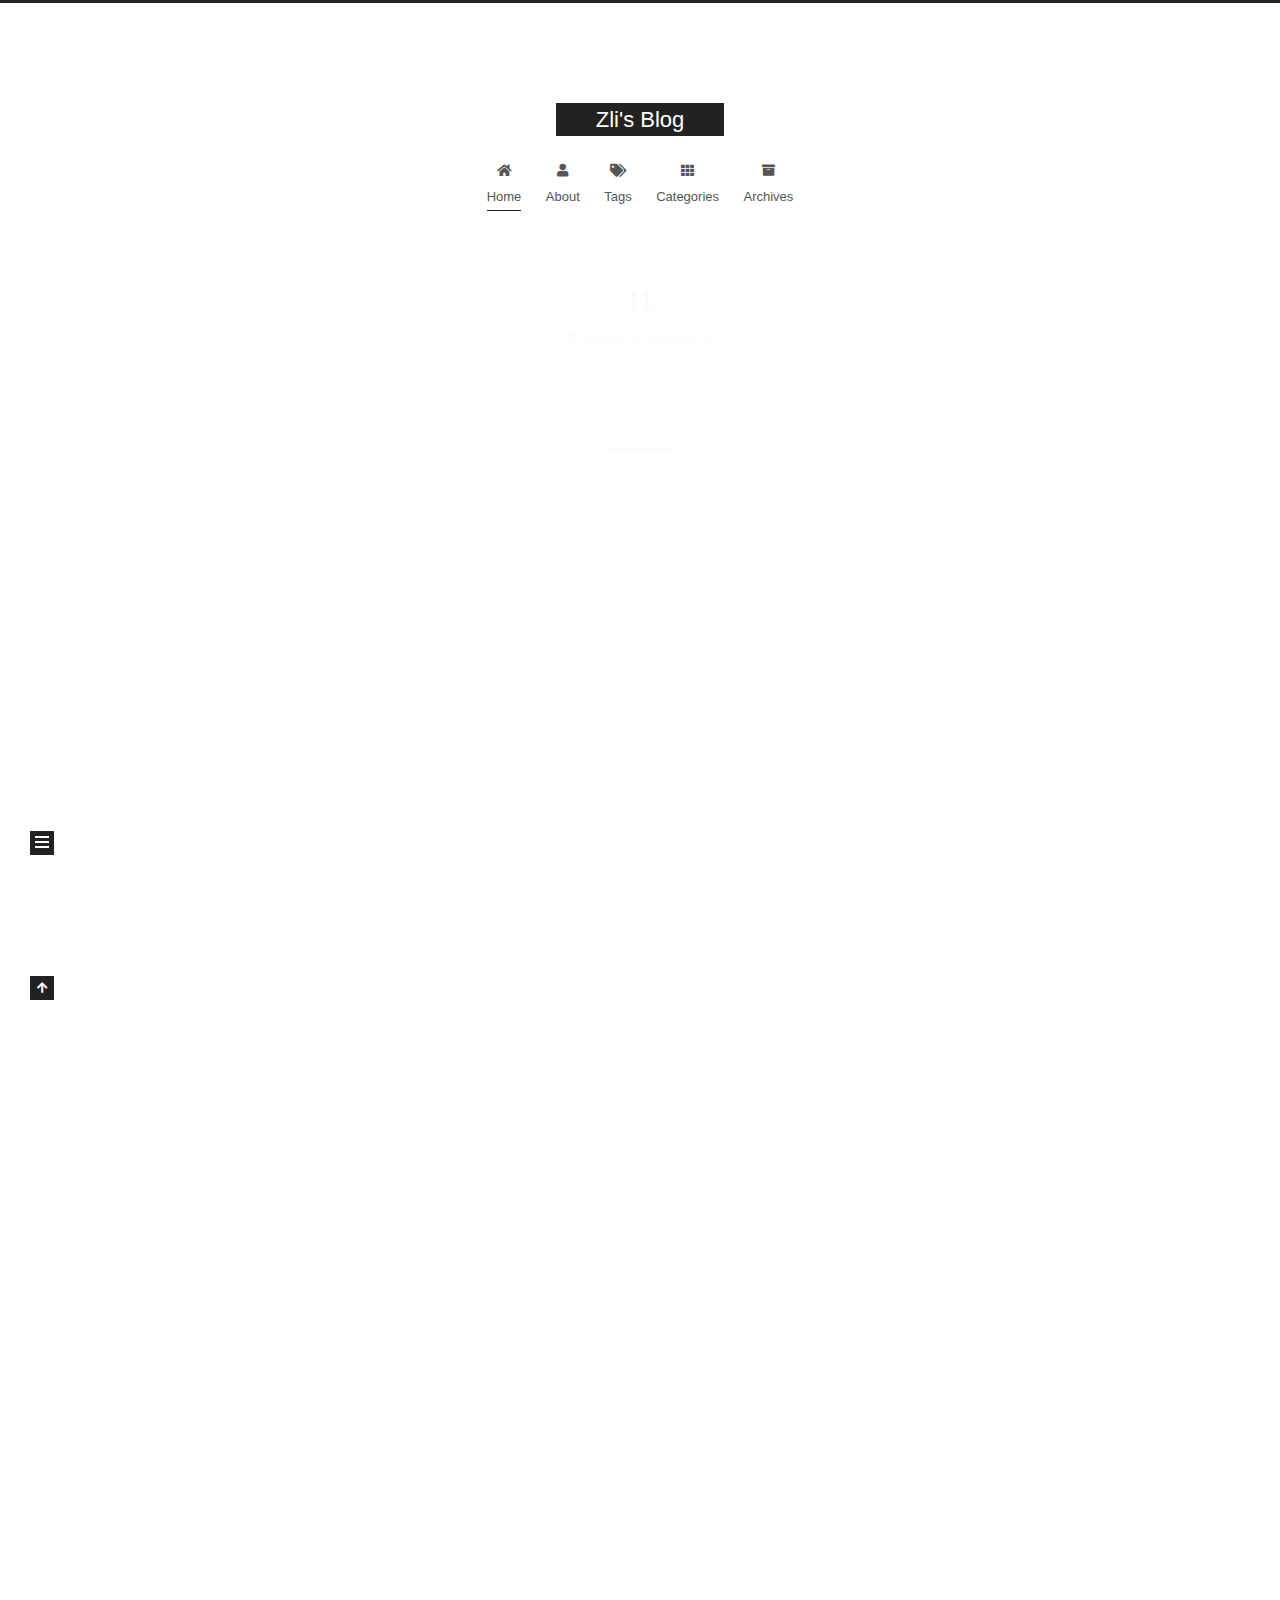
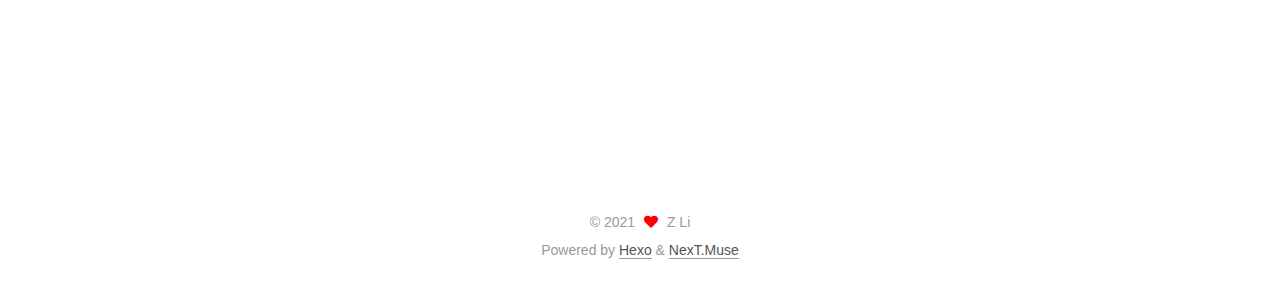
<file: index.html>
<!DOCTYPE html>
<html lang="en">
<head>
  <meta charset="UTF-8">
<meta name="viewport" content="width=device-width, initial-scale=1, maximum-scale=2">
<meta name="theme-color" content="#222">
<meta name="generator" content="Hexo 5.4.0">
  <link rel="apple-touch-icon" sizes="180x180" href="/images/apple-touch-icon-next.png">
  <link rel="icon" type="image/png" sizes="32x32" href="/images/favicon-32x32-next.png">
  <link rel="icon" type="image/png" sizes="16x16" href="/images/favicon-16x16-next.png">
  <link rel="mask-icon" href="/images/logo.svg" color="#222">

<link rel="stylesheet" href="/css/main.css">


<link rel="stylesheet" href="/lib/font-awesome/css/all.min.css">

<script id="hexo-configurations">
    var NexT = window.NexT || {};
    var CONFIG = {"hostname":"example.com","root":"/","scheme":"Muse","version":"7.8.0","exturl":false,"sidebar":{"position":"left","display":"post","padding":18,"offset":12,"onmobile":false},"copycode":{"enable":false,"show_result":false,"style":null},"back2top":{"enable":true,"sidebar":false,"scrollpercent":false},"bookmark":{"enable":false,"color":"#222","save":"auto"},"fancybox":false,"mediumzoom":false,"lazyload":false,"pangu":false,"comments":{"style":"tabs","active":null,"storage":true,"lazyload":false,"nav":null},"algolia":{"hits":{"per_page":10},"labels":{"input_placeholder":"Search for Posts","hits_empty":"We didn't find any results for the search: ${query}","hits_stats":"${hits} results found in ${time} ms"}},"localsearch":{"enable":false,"trigger":"auto","top_n_per_article":1,"unescape":false,"preload":false},"motion":{"enable":true,"async":false,"transition":{"post_block":"fadeIn","post_header":"slideDownIn","post_body":"slideDownIn","coll_header":"slideLeftIn","sidebar":"slideUpIn"}}};
  </script>

  <meta name="description" content="Future Is Now">
<meta property="og:type" content="website">
<meta property="og:title" content="Zli&#39;s Blog">
<meta property="og:url" content="http://example.com/index.html">
<meta property="og:site_name" content="Zli&#39;s Blog">
<meta property="og:description" content="Future Is Now">
<meta property="og:locale" content="en_US">
<meta property="article:author" content="Z Li">
<meta name="twitter:card" content="summary">

<link rel="canonical" href="http://example.com/">


<script id="page-configurations">
  // https://hexo.io/docs/variables.html
  CONFIG.page = {
    sidebar: "",
    isHome : true,
    isPost : false,
    lang   : 'en'
  };
</script>

  <title>Zli's Blog</title>
  






  <noscript>
  <style>
  .use-motion .brand,
  .use-motion .menu-item,
  .sidebar-inner,
  .use-motion .post-block,
  .use-motion .pagination,
  .use-motion .comments,
  .use-motion .post-header,
  .use-motion .post-body,
  .use-motion .collection-header { opacity: initial; }

  .use-motion .site-title,
  .use-motion .site-subtitle {
    opacity: initial;
    top: initial;
  }

  .use-motion .logo-line-before i { left: initial; }
  .use-motion .logo-line-after i { right: initial; }
  </style>
</noscript>

</head>

<body itemscope itemtype="http://schema.org/WebPage">
  <div class="container use-motion">
    <div class="headband"></div>

    <header class="header" itemscope itemtype="http://schema.org/WPHeader">
      <div class="header-inner"><div class="site-brand-container">
  <div class="site-nav-toggle">
    <div class="toggle" aria-label="Toggle navigation bar">
      <span class="toggle-line toggle-line-first"></span>
      <span class="toggle-line toggle-line-middle"></span>
      <span class="toggle-line toggle-line-last"></span>
    </div>
  </div>

  <div class="site-meta">

    <a href="/" class="brand" rel="start">
      <span class="logo-line-before"><i></i></span>
      <h1 class="site-title">Zli's Blog</h1>
      <span class="logo-line-after"><i></i></span>
    </a>
  </div>

  <div class="site-nav-right">
    <div class="toggle popup-trigger">
    </div>
  </div>
</div>




<nav class="site-nav">
  <ul id="menu" class="main-menu menu">
        <li class="menu-item menu-item-home">

    <a href="/" rel="section"><i class="fa fa-home fa-fw"></i>Home</a>

  </li>
        <li class="menu-item menu-item-about">

    <a href="/about/" rel="section"><i class="fa fa-user fa-fw"></i>About</a>

  </li>
        <li class="menu-item menu-item-tags">

    <a href="/tags/" rel="section"><i class="fa fa-tags fa-fw"></i>Tags</a>

  </li>
        <li class="menu-item menu-item-categories">

    <a href="/categories/" rel="section"><i class="fa fa-th fa-fw"></i>Categories</a>

  </li>
        <li class="menu-item menu-item-archives">

    <a href="/archives/" rel="section"><i class="fa fa-archive fa-fw"></i>Archives</a>

  </li>
  </ul>
</nav>




</div>
    </header>

    
  <div class="back-to-top">
    <i class="fa fa-arrow-up"></i>
    <span>0%</span>
  </div>


    <main class="main">
      <div class="main-inner">
        <div class="content-wrap">
          

          <div class="content index posts-expand">
            
      
  
  
  <article itemscope itemtype="http://schema.org/Article" class="post-block" lang="en">
    <link itemprop="mainEntityOfPage" href="http://example.com/2021/12/28/11/">

    <span hidden itemprop="author" itemscope itemtype="http://schema.org/Person">
      <meta itemprop="image" content="/images/IMG_7377.jpg">
      <meta itemprop="name" content="Z Li">
      <meta itemprop="description" content="Future Is Now">
    </span>

    <span hidden itemprop="publisher" itemscope itemtype="http://schema.org/Organization">
      <meta itemprop="name" content="Zli's Blog">
    </span>
      <header class="post-header">
        <h2 class="post-title" itemprop="name headline">
          
            <a href="/2021/12/28/11/" class="post-title-link" itemprop="url">11</a>
        </h2>

        <div class="post-meta">
            <span class="post-meta-item">
              <span class="post-meta-item-icon">
                <i class="far fa-calendar"></i>
              </span>
              <span class="post-meta-item-text">Posted on</span>

              <time title="Created: 2021-12-28 15:30:12" itemprop="dateCreated datePublished" datetime="2021-12-28T15:30:12+00:00">2021-12-28</time>
            </span>

          

        </div>
      </header>

    
    
    
    <div class="post-body" itemprop="articleBody">

      
          
      
    </div>

    
    
    
      <footer class="post-footer">
        <div class="post-eof"></div>
      </footer>
  </article>
  
  
  

      
  
  
  <article itemscope itemtype="http://schema.org/Article" class="post-block" lang="en">
    <link itemprop="mainEntityOfPage" href="http://example.com/2021/12/22/Business-insights/">

    <span hidden itemprop="author" itemscope itemtype="http://schema.org/Person">
      <meta itemprop="image" content="/images/IMG_7377.jpg">
      <meta itemprop="name" content="Z Li">
      <meta itemprop="description" content="Future Is Now">
    </span>

    <span hidden itemprop="publisher" itemscope itemtype="http://schema.org/Organization">
      <meta itemprop="name" content="Zli's Blog">
    </span>
      <header class="post-header">
        <h2 class="post-title" itemprop="name headline">
          
            <a href="/2021/12/22/Business-insights/" class="post-title-link" itemprop="url">Business Case</a>
        </h2>

        <div class="post-meta">
            <span class="post-meta-item">
              <span class="post-meta-item-icon">
                <i class="far fa-calendar"></i>
              </span>
              <span class="post-meta-item-text">Posted on</span>

              <time title="Created: 2021-12-22 01:12:22" itemprop="dateCreated datePublished" datetime="2021-12-22T01:12:22+00:00">2021-12-22</time>
            </span>
              <span class="post-meta-item">
                <span class="post-meta-item-icon">
                  <i class="far fa-calendar-check"></i>
                </span>
                <span class="post-meta-item-text">Edited on</span>
                <time title="Modified: 2021-12-28 15:32:19" itemprop="dateModified" datetime="2021-12-28T15:32:19+00:00">2021-12-28</time>
              </span>

          

        </div>
      </header>

    
    
    
    <div class="post-body" itemprop="articleBody">

      
          <p>This is about Buasiness cases analysis</p>
<h2 id="Air-up"><a href="#Air-up" class="headerlink" title="Air up"></a>Air up</h2>
      
    </div>

    
    
    
      <footer class="post-footer">
        <div class="post-eof"></div>
      </footer>
  </article>
  
  
  

      
  
  
  <article itemscope itemtype="http://schema.org/Article" class="post-block" lang="en">
    <link itemprop="mainEntityOfPage" href="http://example.com/2021/12/19/ML-Tensorflow-start/">

    <span hidden itemprop="author" itemscope itemtype="http://schema.org/Person">
      <meta itemprop="image" content="/images/IMG_7377.jpg">
      <meta itemprop="name" content="Z Li">
      <meta itemprop="description" content="Future Is Now">
    </span>

    <span hidden itemprop="publisher" itemscope itemtype="http://schema.org/Organization">
      <meta itemprop="name" content="Zli's Blog">
    </span>
      <header class="post-header">
        <h2 class="post-title" itemprop="name headline">
          
            <a href="/2021/12/19/ML-Tensorflow-start/" class="post-title-link" itemprop="url">ML Tensorflow start</a>
        </h2>

        <div class="post-meta">
            <span class="post-meta-item">
              <span class="post-meta-item-icon">
                <i class="far fa-calendar"></i>
              </span>
              <span class="post-meta-item-text">Posted on</span>
              

              <time title="Created: 2021-12-19 01:12:22 / Modified: 02:15:20" itemprop="dateCreated datePublished" datetime="2021-12-19T01:12:22+00:00">2021-12-19</time>
            </span>

          

        </div>
      </header>

    
    
    
    <div class="post-body" itemprop="articleBody">

      
          <p>This is about environment configuration and a very first example.</p>
<h2 id="Normal-Way"><a href="#Normal-Way" class="headerlink" title="Normal Way"></a>Normal Way</h2><p>1.Install Anaconda<br>2.Activate the tensorflow environment</p>
<figure class="highlight plaintext"><table><tr><td class="gutter"><pre><span class="line">1</span><br></pre></td><td class="code"><pre><span class="line">source activate tensorflow</span><br></pre></td></tr></table></figure>
<p>3.Create Tensorflow environment</p>
<figure class="highlight plaintext"><table><tr><td class="gutter"><pre><span class="line">1</span><br></pre></td><td class="code"><pre><span class="line">conda create -n tensorflow python=3.x</span><br></pre></td></tr></table></figure>
<p>4.Install</p>
<figure class="highlight plaintext"><table><tr><td class="gutter"><pre><span class="line">1</span><br></pre></td><td class="code"><pre><span class="line">pip install tensorflow</span><br></pre></td></tr></table></figure>

<h2 id="If-use-apple-silicon-error-”zsh-illegal-hardware-instruction”"><a href="#If-use-apple-silicon-error-”zsh-illegal-hardware-instruction”" class="headerlink" title="If use apple silicon (error:”zsh: illegal hardware instruction”)"></a>If use apple silicon (error:”zsh: illegal hardware instruction”)</h2><p>1.Activate the tensorflow environment</p>
<figure class="highlight plaintext"><table><tr><td class="gutter"><pre><span class="line">1</span><br></pre></td><td class="code"><pre><span class="line">source activate tensorflow</span><br></pre></td></tr></table></figure>
<p>2.Create Tensorflow environment</p>
<figure class="highlight plaintext"><table><tr><td class="gutter"><pre><span class="line">1</span><br></pre></td><td class="code"><pre><span class="line">conda create -n tensorflow python=3.x</span><br></pre></td></tr></table></figure>
<p>3.Using Conda rather than pip</p>
<figure class="highlight plaintext"><table><tr><td class="gutter"><pre><span class="line">1</span><br></pre></td><td class="code"><pre><span class="line">conda install tensorflow-mkl</span><br></pre></td></tr></table></figure>



<h2 id="Very-First-Example"><a href="#Very-First-Example" class="headerlink" title="Very First Example"></a>Very First Example</h2><p>Pycharm interpreter: Py 3.x (tensorflow) ~/opt/ana3/envs/tf/bin/py.</p>
<figure class="highlight plaintext"><table><tr><td class="gutter"><pre><span class="line">1</span><br><span class="line">2</span><br><span class="line">3</span><br><span class="line">4</span><br><span class="line">5</span><br><span class="line">6</span><br><span class="line">7</span><br><span class="line">8</span><br><span class="line">9</span><br><span class="line">10</span><br><span class="line">11</span><br><span class="line">12</span><br><span class="line">13</span><br><span class="line">14</span><br><span class="line">15</span><br></pre></td><td class="code"><pre><span class="line">import tensorflow as tf                                  # import tensorflow</span><br><span class="line">mnist = tf.keras.datasets.mnist # load dataset</span><br><span class="line">(x_train, y_train), (x_test, y_test) = mnist.load_data() # convert int to float</span><br><span class="line">x_train, x_test = x_train / 255.0, x_test / 255.0</span><br><span class="line">model = tf.keras.models.Sequential([</span><br><span class="line">  tf.keras.layers.Flatten(input_shape=(28, 28)),</span><br><span class="line">  tf.keras.layers.Dense(128, activation=&#x27;relu&#x27;),</span><br><span class="line">  tf.keras.layers.Dropout(0.2),</span><br><span class="line">  tf.keras.layers.Dense(10, activation=&#x27;softmax&#x27;)</span><br><span class="line">])                                                       # combine muti-layers to establish model.  </span><br><span class="line">model.compile(optimizer=&#x27;adam&#x27;,</span><br><span class="line">              loss=&#x27;sparse_categorical_crossentropy&#x27;,</span><br><span class="line">              metrics=[&#x27;accuracy&#x27;])                      # select optimizer and loss functions</span><br><span class="line">model.fit(x_train, y_train, epochs=5)</span><br><span class="line">model.evaluate(x_test,  y_test, verbose=2)               # training and test</span><br></pre></td></tr></table></figure>

<p>Results<br>This training has 5 epoches and the final recognition accuracy is 97.72%.<br><img src="/im/1219.png"></p>

      
    </div>

    
    
    
      <footer class="post-footer">
        <div class="post-eof"></div>
      </footer>
  </article>
  
  
  

      
  
  
  <article itemscope itemtype="http://schema.org/Article" class="post-block" lang="en">
    <link itemprop="mainEntityOfPage" href="http://example.com/2021/12/17/hello-world/">

    <span hidden itemprop="author" itemscope itemtype="http://schema.org/Person">
      <meta itemprop="image" content="/images/IMG_7377.jpg">
      <meta itemprop="name" content="Z Li">
      <meta itemprop="description" content="Future Is Now">
    </span>

    <span hidden itemprop="publisher" itemscope itemtype="http://schema.org/Organization">
      <meta itemprop="name" content="Zli's Blog">
    </span>
      <header class="post-header">
        <h2 class="post-title" itemprop="name headline">
          
            <a href="/2021/12/17/hello-world/" class="post-title-link" itemprop="url">Hello World</a>
        </h2>

        <div class="post-meta">
            <span class="post-meta-item">
              <span class="post-meta-item-icon">
                <i class="far fa-calendar"></i>
              </span>
              <span class="post-meta-item-text">Posted on</span>

              <time title="Created: 2021-12-17 00:09:06" itemprop="dateCreated datePublished" datetime="2021-12-17T00:09:06+00:00">2021-12-17</time>
            </span>
              <span class="post-meta-item">
                <span class="post-meta-item-icon">
                  <i class="far fa-calendar-check"></i>
                </span>
                <span class="post-meta-item-text">Edited on</span>
                <time title="Modified: 2021-12-27 15:08:39" itemprop="dateModified" datetime="2021-12-27T15:08:39+00:00">2021-12-27</time>
              </span>

          

        </div>
      </header>

    
    
    
    <div class="post-body" itemprop="articleBody">

      
          <p>Welcome to my blog! This is my first post. I’m currently a Mechanical Engineering student in Sheffield University. Anyway, engineering world.</p>
<h2 id="Interest"><a href="#Interest" class="headerlink" title="Interest"></a>Interest</h2><h3 id="ME-Aero-Fin-Game-Devel"><a href="#ME-Aero-Fin-Game-Devel" class="headerlink" title="ME | Aero | Fin | Game Devel |"></a>ME | Aero | Fin | Game Devel |</h3>
      
    </div>

    
    
    
      <footer class="post-footer">
        <div class="post-eof"></div>
      </footer>
  </article>
  
  
  


  



          </div>
          

<script>
  window.addEventListener('tabs:register', () => {
    let { activeClass } = CONFIG.comments;
    if (CONFIG.comments.storage) {
      activeClass = localStorage.getItem('comments_active') || activeClass;
    }
    if (activeClass) {
      let activeTab = document.querySelector(`a[href="#comment-${activeClass}"]`);
      if (activeTab) {
        activeTab.click();
      }
    }
  });
  if (CONFIG.comments.storage) {
    window.addEventListener('tabs:click', event => {
      if (!event.target.matches('.tabs-comment .tab-content .tab-pane')) return;
      let commentClass = event.target.classList[1];
      localStorage.setItem('comments_active', commentClass);
    });
  }
</script>

        </div>
          
  
  <div class="toggle sidebar-toggle">
    <span class="toggle-line toggle-line-first"></span>
    <span class="toggle-line toggle-line-middle"></span>
    <span class="toggle-line toggle-line-last"></span>
  </div>

  <aside class="sidebar">
    <div class="sidebar-inner">

      <ul class="sidebar-nav motion-element">
        <li class="sidebar-nav-toc">
          Table of Contents
        </li>
        <li class="sidebar-nav-overview">
          Overview
        </li>
      </ul>

      <!--noindex-->
      <div class="post-toc-wrap sidebar-panel">
      </div>
      <!--/noindex-->

      <div class="site-overview-wrap sidebar-panel">
        <div class="site-author motion-element" itemprop="author" itemscope itemtype="http://schema.org/Person">
    <img class="site-author-image" itemprop="image" alt="Z Li"
      src="/images/IMG_7377.jpg">
  <p class="site-author-name" itemprop="name">Z Li</p>
  <div class="site-description" itemprop="description">Future Is Now</div>
</div>
<div class="site-state-wrap motion-element">
  <nav class="site-state">
      <div class="site-state-item site-state-posts">
          <a href="/archives/">
        
          <span class="site-state-item-count">4</span>
          <span class="site-state-item-name">posts</span>
        </a>
      </div>
      <div class="site-state-item site-state-tags">
        <span class="site-state-item-count">2</span>
        <span class="site-state-item-name">tags</span>
      </div>
  </nav>
</div>



      </div>

    </div>
  </aside>
  <div id="sidebar-dimmer"></div>


      </div>
    </main>

    <footer class="footer">
      <div class="footer-inner">
        

        

<div class="copyright">
  
  &copy; 
  <span itemprop="copyrightYear">2021</span>
  <span class="with-love">
    <i class="fa fa-heart"></i>
  </span>
  <span class="author" itemprop="copyrightHolder">Z Li</span>
</div>
  <div class="powered-by">Powered by <a href="https://hexo.io/" class="theme-link" rel="noopener" target="_blank">Hexo</a> & <a href="https://muse.theme-next.org/" class="theme-link" rel="noopener" target="_blank">NexT.Muse</a>
  </div>

        








      </div>
    </footer>
  </div>

  
  <script src="/lib/anime.min.js"></script>
  <script src="/lib/velocity/velocity.min.js"></script>
  <script src="/lib/velocity/velocity.ui.min.js"></script>

<script src="/js/utils.js"></script>

<script src="/js/motion.js"></script>


<script src="/js/schemes/muse.js"></script>


<script src="/js/next-boot.js"></script>




  















  

  

</body>
</html>
</file>
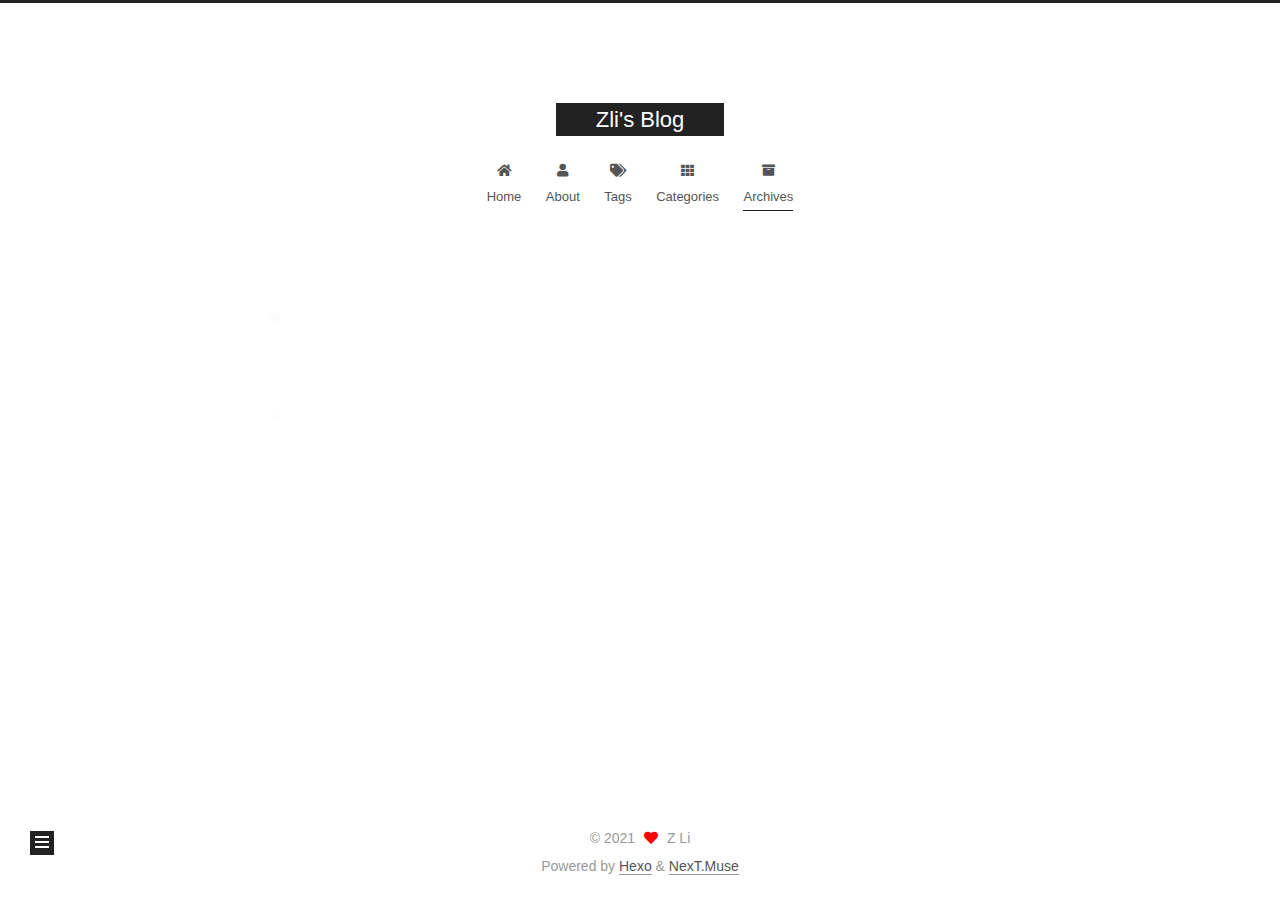
<file: archives/index.html>
<!DOCTYPE html>
<html lang="en">
<head>
  <meta charset="UTF-8">
<meta name="viewport" content="width=device-width, initial-scale=1, maximum-scale=2">
<meta name="theme-color" content="#222">
<meta name="generator" content="Hexo 5.4.0">
  <link rel="apple-touch-icon" sizes="180x180" href="/images/apple-touch-icon-next.png">
  <link rel="icon" type="image/png" sizes="32x32" href="/images/favicon-32x32-next.png">
  <link rel="icon" type="image/png" sizes="16x16" href="/images/favicon-16x16-next.png">
  <link rel="mask-icon" href="/images/logo.svg" color="#222">

<link rel="stylesheet" href="/css/main.css">


<link rel="stylesheet" href="/lib/font-awesome/css/all.min.css">

<script id="hexo-configurations">
    var NexT = window.NexT || {};
    var CONFIG = {"hostname":"example.com","root":"/","scheme":"Muse","version":"7.8.0","exturl":false,"sidebar":{"position":"left","display":"post","padding":18,"offset":12,"onmobile":false},"copycode":{"enable":false,"show_result":false,"style":null},"back2top":{"enable":true,"sidebar":false,"scrollpercent":false},"bookmark":{"enable":false,"color":"#222","save":"auto"},"fancybox":false,"mediumzoom":false,"lazyload":false,"pangu":false,"comments":{"style":"tabs","active":null,"storage":true,"lazyload":false,"nav":null},"algolia":{"hits":{"per_page":10},"labels":{"input_placeholder":"Search for Posts","hits_empty":"We didn't find any results for the search: ${query}","hits_stats":"${hits} results found in ${time} ms"}},"localsearch":{"enable":false,"trigger":"auto","top_n_per_article":1,"unescape":false,"preload":false},"motion":{"enable":true,"async":false,"transition":{"post_block":"fadeIn","post_header":"slideDownIn","post_body":"slideDownIn","coll_header":"slideLeftIn","sidebar":"slideUpIn"}}};
  </script>

  <meta name="description" content="Future Is Now">
<meta property="og:type" content="website">
<meta property="og:title" content="Zli&#39;s Blog">
<meta property="og:url" content="http://example.com/archives/index.html">
<meta property="og:site_name" content="Zli&#39;s Blog">
<meta property="og:description" content="Future Is Now">
<meta property="og:locale" content="en_US">
<meta property="article:author" content="Z Li">
<meta name="twitter:card" content="summary">

<link rel="canonical" href="http://example.com/archives/">


<script id="page-configurations">
  // https://hexo.io/docs/variables.html
  CONFIG.page = {
    sidebar: "",
    isHome : false,
    isPost : false,
    lang   : 'en'
  };
</script>

  <title>Archive | Zli's Blog</title>
  






  <noscript>
  <style>
  .use-motion .brand,
  .use-motion .menu-item,
  .sidebar-inner,
  .use-motion .post-block,
  .use-motion .pagination,
  .use-motion .comments,
  .use-motion .post-header,
  .use-motion .post-body,
  .use-motion .collection-header { opacity: initial; }

  .use-motion .site-title,
  .use-motion .site-subtitle {
    opacity: initial;
    top: initial;
  }

  .use-motion .logo-line-before i { left: initial; }
  .use-motion .logo-line-after i { right: initial; }
  </style>
</noscript>

</head>

<body itemscope itemtype="http://schema.org/WebPage">
  <div class="container use-motion">
    <div class="headband"></div>

    <header class="header" itemscope itemtype="http://schema.org/WPHeader">
      <div class="header-inner"><div class="site-brand-container">
  <div class="site-nav-toggle">
    <div class="toggle" aria-label="Toggle navigation bar">
      <span class="toggle-line toggle-line-first"></span>
      <span class="toggle-line toggle-line-middle"></span>
      <span class="toggle-line toggle-line-last"></span>
    </div>
  </div>

  <div class="site-meta">

    <a href="/" class="brand" rel="start">
      <span class="logo-line-before"><i></i></span>
      <h1 class="site-title">Zli's Blog</h1>
      <span class="logo-line-after"><i></i></span>
    </a>
  </div>

  <div class="site-nav-right">
    <div class="toggle popup-trigger">
    </div>
  </div>
</div>




<nav class="site-nav">
  <ul id="menu" class="main-menu menu">
        <li class="menu-item menu-item-home">

    <a href="/" rel="section"><i class="fa fa-home fa-fw"></i>Home</a>

  </li>
        <li class="menu-item menu-item-about">

    <a href="/about/" rel="section"><i class="fa fa-user fa-fw"></i>About</a>

  </li>
        <li class="menu-item menu-item-tags">

    <a href="/tags/" rel="section"><i class="fa fa-tags fa-fw"></i>Tags</a>

  </li>
        <li class="menu-item menu-item-categories">

    <a href="/categories/" rel="section"><i class="fa fa-th fa-fw"></i>Categories</a>

  </li>
        <li class="menu-item menu-item-archives">

    <a href="/archives/" rel="section"><i class="fa fa-archive fa-fw"></i>Archives</a>

  </li>
  </ul>
</nav>




</div>
    </header>

    
  <div class="back-to-top">
    <i class="fa fa-arrow-up"></i>
    <span>0%</span>
  </div>


    <main class="main">
      <div class="main-inner">
        <div class="content-wrap">
          

          <div class="content archive">
            

  
  
  
  <div class="post-block">
    <div class="posts-collapse">
      <div class="collection-title">
        <span class="collection-header">Um..! 4 posts in total. Keep on posting.</span>
      </div>

      
    <div class="collection-year">
      <span class="collection-header">2021</span>
    </div>

  <article itemscope itemtype="http://schema.org/Article">
    <header class="post-header">

      <div class="post-meta">
        <time itemprop="dateCreated"
              datetime="2021-12-28T15:30:12+00:00"
              content="2021-12-28">
          12-28
        </time>
      </div>

      <div class="post-title">
          <a class="post-title-link" href="/2021/12/28/11/" itemprop="url">
            <span itemprop="name">11</span>
          </a>
      </div>

    </header>
  </article>

  <article itemscope itemtype="http://schema.org/Article">
    <header class="post-header">

      <div class="post-meta">
        <time itemprop="dateCreated"
              datetime="2021-12-22T01:12:22+00:00"
              content="2021-12-22">
          12-22
        </time>
      </div>

      <div class="post-title">
          <a class="post-title-link" href="/2021/12/22/Business-insights/" itemprop="url">
            <span itemprop="name">Business Case</span>
          </a>
      </div>

    </header>
  </article>

  <article itemscope itemtype="http://schema.org/Article">
    <header class="post-header">

      <div class="post-meta">
        <time itemprop="dateCreated"
              datetime="2021-12-19T01:12:22+00:00"
              content="2021-12-19">
          12-19
        </time>
      </div>

      <div class="post-title">
          <a class="post-title-link" href="/2021/12/19/ML-Tensorflow-start/" itemprop="url">
            <span itemprop="name">ML Tensorflow start</span>
          </a>
      </div>

    </header>
  </article>

  <article itemscope itemtype="http://schema.org/Article">
    <header class="post-header">

      <div class="post-meta">
        <time itemprop="dateCreated"
              datetime="2021-12-17T00:09:06+00:00"
              content="2021-12-17">
          12-17
        </time>
      </div>

      <div class="post-title">
          <a class="post-title-link" href="/2021/12/17/hello-world/" itemprop="url">
            <span itemprop="name">Hello World</span>
          </a>
      </div>

    </header>
  </article>


    </div>
  </div>
  
  
  

  



          </div>
          

<script>
  window.addEventListener('tabs:register', () => {
    let { activeClass } = CONFIG.comments;
    if (CONFIG.comments.storage) {
      activeClass = localStorage.getItem('comments_active') || activeClass;
    }
    if (activeClass) {
      let activeTab = document.querySelector(`a[href="#comment-${activeClass}"]`);
      if (activeTab) {
        activeTab.click();
      }
    }
  });
  if (CONFIG.comments.storage) {
    window.addEventListener('tabs:click', event => {
      if (!event.target.matches('.tabs-comment .tab-content .tab-pane')) return;
      let commentClass = event.target.classList[1];
      localStorage.setItem('comments_active', commentClass);
    });
  }
</script>

        </div>
          
  
  <div class="toggle sidebar-toggle">
    <span class="toggle-line toggle-line-first"></span>
    <span class="toggle-line toggle-line-middle"></span>
    <span class="toggle-line toggle-line-last"></span>
  </div>

  <aside class="sidebar">
    <div class="sidebar-inner">

      <ul class="sidebar-nav motion-element">
        <li class="sidebar-nav-toc">
          Table of Contents
        </li>
        <li class="sidebar-nav-overview">
          Overview
        </li>
      </ul>

      <!--noindex-->
      <div class="post-toc-wrap sidebar-panel">
      </div>
      <!--/noindex-->

      <div class="site-overview-wrap sidebar-panel">
        <div class="site-author motion-element" itemprop="author" itemscope itemtype="http://schema.org/Person">
    <img class="site-author-image" itemprop="image" alt="Z Li"
      src="/images/IMG_7377.jpg">
  <p class="site-author-name" itemprop="name">Z Li</p>
  <div class="site-description" itemprop="description">Future Is Now</div>
</div>
<div class="site-state-wrap motion-element">
  <nav class="site-state">
      <div class="site-state-item site-state-posts">
          <a href="/archives/">
        
          <span class="site-state-item-count">4</span>
          <span class="site-state-item-name">posts</span>
        </a>
      </div>
      <div class="site-state-item site-state-tags">
        <span class="site-state-item-count">2</span>
        <span class="site-state-item-name">tags</span>
      </div>
  </nav>
</div>



      </div>

    </div>
  </aside>
  <div id="sidebar-dimmer"></div>


      </div>
    </main>

    <footer class="footer">
      <div class="footer-inner">
        

        

<div class="copyright">
  
  &copy; 
  <span itemprop="copyrightYear">2021</span>
  <span class="with-love">
    <i class="fa fa-heart"></i>
  </span>
  <span class="author" itemprop="copyrightHolder">Z Li</span>
</div>
  <div class="powered-by">Powered by <a href="https://hexo.io/" class="theme-link" rel="noopener" target="_blank">Hexo</a> & <a href="https://muse.theme-next.org/" class="theme-link" rel="noopener" target="_blank">NexT.Muse</a>
  </div>

        








      </div>
    </footer>
  </div>

  
  <script src="/lib/anime.min.js"></script>
  <script src="/lib/velocity/velocity.min.js"></script>
  <script src="/lib/velocity/velocity.ui.min.js"></script>

<script src="/js/utils.js"></script>

<script src="/js/motion.js"></script>


<script src="/js/schemes/muse.js"></script>


<script src="/js/next-boot.js"></script>




  















  

  

</body>
</html>
</file>
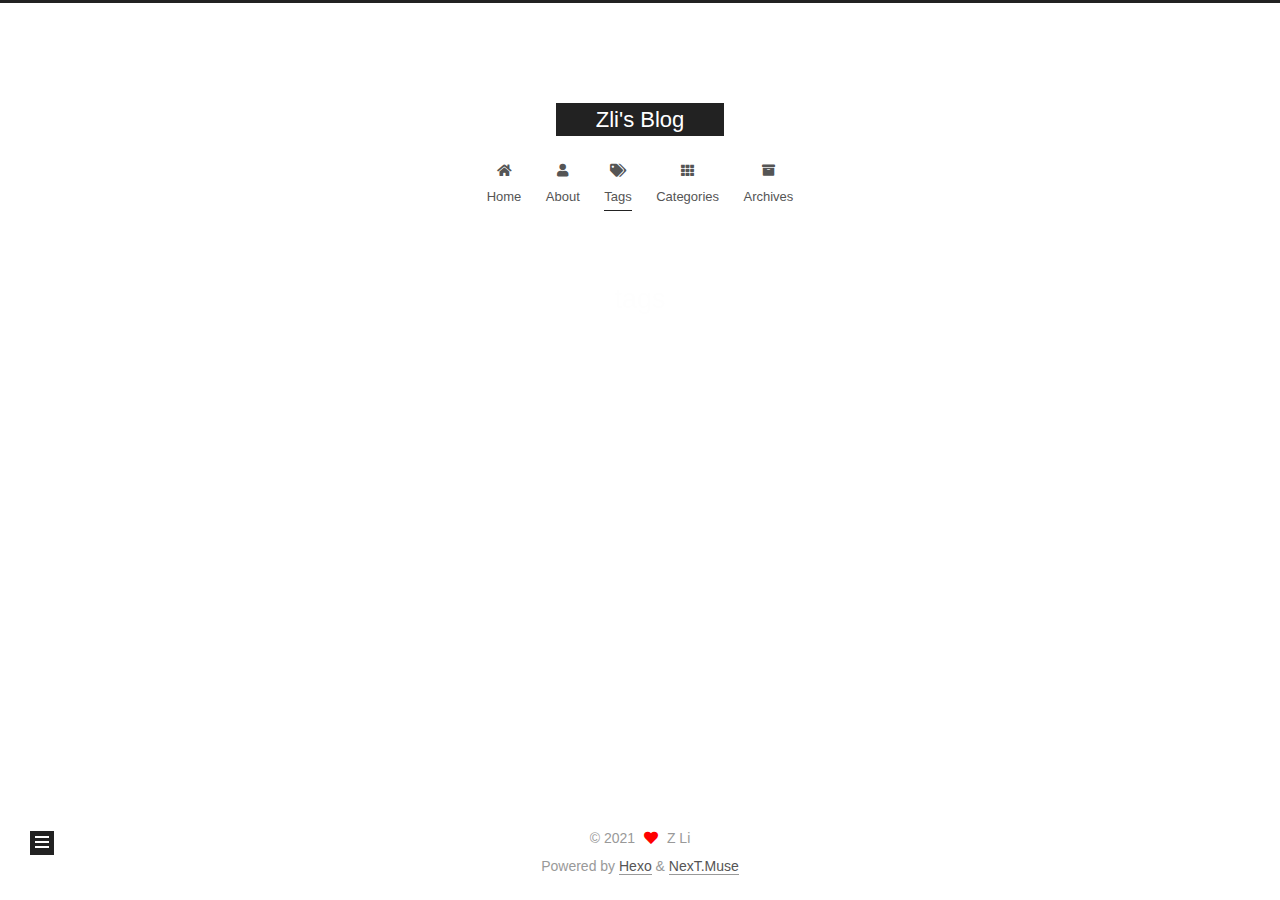
<file: tags/index.html>
<!DOCTYPE html>
<html lang="en">
<head>
  <meta charset="UTF-8">
<meta name="viewport" content="width=device-width, initial-scale=1, maximum-scale=2">
<meta name="theme-color" content="#222">
<meta name="generator" content="Hexo 5.4.0">
  <link rel="apple-touch-icon" sizes="180x180" href="/images/apple-touch-icon-next.png">
  <link rel="icon" type="image/png" sizes="32x32" href="/images/favicon-32x32-next.png">
  <link rel="icon" type="image/png" sizes="16x16" href="/images/favicon-16x16-next.png">
  <link rel="mask-icon" href="/images/logo.svg" color="#222">

<link rel="stylesheet" href="/css/main.css">


<link rel="stylesheet" href="/lib/font-awesome/css/all.min.css">

<script id="hexo-configurations">
    var NexT = window.NexT || {};
    var CONFIG = {"hostname":"example.com","root":"/","scheme":"Muse","version":"7.8.0","exturl":false,"sidebar":{"position":"left","display":"post","padding":18,"offset":12,"onmobile":false},"copycode":{"enable":false,"show_result":false,"style":null},"back2top":{"enable":true,"sidebar":false,"scrollpercent":false},"bookmark":{"enable":false,"color":"#222","save":"auto"},"fancybox":false,"mediumzoom":false,"lazyload":false,"pangu":false,"comments":{"style":"tabs","active":null,"storage":true,"lazyload":false,"nav":null},"algolia":{"hits":{"per_page":10},"labels":{"input_placeholder":"Search for Posts","hits_empty":"We didn't find any results for the search: ${query}","hits_stats":"${hits} results found in ${time} ms"}},"localsearch":{"enable":false,"trigger":"auto","top_n_per_article":1,"unescape":false,"preload":false},"motion":{"enable":true,"async":false,"transition":{"post_block":"fadeIn","post_header":"slideDownIn","post_body":"slideDownIn","coll_header":"slideLeftIn","sidebar":"slideUpIn"}}};
  </script>

  <meta name="description" content="Future Is Now">
<meta property="og:type" content="website">
<meta property="og:title" content="tags">
<meta property="og:url" content="http://example.com/tags/index.html">
<meta property="og:site_name" content="Zli&#39;s Blog">
<meta property="og:description" content="Future Is Now">
<meta property="og:locale" content="en_US">
<meta property="article:published_time" content="2021-12-19T01:25:14.000Z">
<meta property="article:modified_time" content="2021-12-19T01:25:44.571Z">
<meta property="article:author" content="Z Li">
<meta name="twitter:card" content="summary">

<link rel="canonical" href="http://example.com/tags/">


<script id="page-configurations">
  // https://hexo.io/docs/variables.html
  CONFIG.page = {
    sidebar: "",
    isHome : false,
    isPost : false,
    lang   : 'en'
  };
</script>

  <title>tags | Zli's Blog
</title>
  






  <noscript>
  <style>
  .use-motion .brand,
  .use-motion .menu-item,
  .sidebar-inner,
  .use-motion .post-block,
  .use-motion .pagination,
  .use-motion .comments,
  .use-motion .post-header,
  .use-motion .post-body,
  .use-motion .collection-header { opacity: initial; }

  .use-motion .site-title,
  .use-motion .site-subtitle {
    opacity: initial;
    top: initial;
  }

  .use-motion .logo-line-before i { left: initial; }
  .use-motion .logo-line-after i { right: initial; }
  </style>
</noscript>

</head>

<body itemscope itemtype="http://schema.org/WebPage">
  <div class="container use-motion">
    <div class="headband"></div>

    <header class="header" itemscope itemtype="http://schema.org/WPHeader">
      <div class="header-inner"><div class="site-brand-container">
  <div class="site-nav-toggle">
    <div class="toggle" aria-label="Toggle navigation bar">
      <span class="toggle-line toggle-line-first"></span>
      <span class="toggle-line toggle-line-middle"></span>
      <span class="toggle-line toggle-line-last"></span>
    </div>
  </div>

  <div class="site-meta">

    <a href="/" class="brand" rel="start">
      <span class="logo-line-before"><i></i></span>
      <h1 class="site-title">Zli's Blog</h1>
      <span class="logo-line-after"><i></i></span>
    </a>
  </div>

  <div class="site-nav-right">
    <div class="toggle popup-trigger">
    </div>
  </div>
</div>




<nav class="site-nav">
  <ul id="menu" class="main-menu menu">
        <li class="menu-item menu-item-home">

    <a href="/" rel="section"><i class="fa fa-home fa-fw"></i>Home</a>

  </li>
        <li class="menu-item menu-item-about">

    <a href="/about/" rel="section"><i class="fa fa-user fa-fw"></i>About</a>

  </li>
        <li class="menu-item menu-item-tags">

    <a href="/tags/" rel="section"><i class="fa fa-tags fa-fw"></i>Tags</a>

  </li>
        <li class="menu-item menu-item-categories">

    <a href="/categories/" rel="section"><i class="fa fa-th fa-fw"></i>Categories</a>

  </li>
        <li class="menu-item menu-item-archives">

    <a href="/archives/" rel="section"><i class="fa fa-archive fa-fw"></i>Archives</a>

  </li>
  </ul>
</nav>




</div>
    </header>

    
  <div class="back-to-top">
    <i class="fa fa-arrow-up"></i>
    <span>0%</span>
  </div>


    <main class="main">
      <div class="main-inner">
        <div class="content-wrap">
          
  
  

          <div class="content page posts-expand">
            

    
    
    
    <div class="post-block" lang="en">
      <header class="post-header">

<h1 class="post-title" itemprop="name headline">tags
</h1>

<div class="post-meta">
  

</div>

</header>

      
      
      
      <div class="post-body">
          
      </div>
      
      
      
    </div>
    

    
    
    


          </div>
          

<script>
  window.addEventListener('tabs:register', () => {
    let { activeClass } = CONFIG.comments;
    if (CONFIG.comments.storage) {
      activeClass = localStorage.getItem('comments_active') || activeClass;
    }
    if (activeClass) {
      let activeTab = document.querySelector(`a[href="#comment-${activeClass}"]`);
      if (activeTab) {
        activeTab.click();
      }
    }
  });
  if (CONFIG.comments.storage) {
    window.addEventListener('tabs:click', event => {
      if (!event.target.matches('.tabs-comment .tab-content .tab-pane')) return;
      let commentClass = event.target.classList[1];
      localStorage.setItem('comments_active', commentClass);
    });
  }
</script>

        </div>
          
  
  <div class="toggle sidebar-toggle">
    <span class="toggle-line toggle-line-first"></span>
    <span class="toggle-line toggle-line-middle"></span>
    <span class="toggle-line toggle-line-last"></span>
  </div>

  <aside class="sidebar">
    <div class="sidebar-inner">

      <ul class="sidebar-nav motion-element">
        <li class="sidebar-nav-toc">
          Table of Contents
        </li>
        <li class="sidebar-nav-overview">
          Overview
        </li>
      </ul>

      <!--noindex-->
      <div class="post-toc-wrap sidebar-panel">
      </div>
      <!--/noindex-->

      <div class="site-overview-wrap sidebar-panel">
        <div class="site-author motion-element" itemprop="author" itemscope itemtype="http://schema.org/Person">
    <img class="site-author-image" itemprop="image" alt="Z Li"
      src="/images/IMG_7377.jpg">
  <p class="site-author-name" itemprop="name">Z Li</p>
  <div class="site-description" itemprop="description">Future Is Now</div>
</div>
<div class="site-state-wrap motion-element">
  <nav class="site-state">
      <div class="site-state-item site-state-posts">
          <a href="/archives/">
        
          <span class="site-state-item-count">4</span>
          <span class="site-state-item-name">posts</span>
        </a>
      </div>
      <div class="site-state-item site-state-tags">
        <span class="site-state-item-count">2</span>
        <span class="site-state-item-name">tags</span>
      </div>
  </nav>
</div>



      </div>

    </div>
  </aside>
  <div id="sidebar-dimmer"></div>


      </div>
    </main>

    <footer class="footer">
      <div class="footer-inner">
        

        

<div class="copyright">
  
  &copy; 
  <span itemprop="copyrightYear">2021</span>
  <span class="with-love">
    <i class="fa fa-heart"></i>
  </span>
  <span class="author" itemprop="copyrightHolder">Z Li</span>
</div>
  <div class="powered-by">Powered by <a href="https://hexo.io/" class="theme-link" rel="noopener" target="_blank">Hexo</a> & <a href="https://muse.theme-next.org/" class="theme-link" rel="noopener" target="_blank">NexT.Muse</a>
  </div>

        








      </div>
    </footer>
  </div>

  
  <script src="/lib/anime.min.js"></script>
  <script src="/lib/velocity/velocity.min.js"></script>
  <script src="/lib/velocity/velocity.ui.min.js"></script>

<script src="/js/utils.js"></script>

<script src="/js/motion.js"></script>


<script src="/js/schemes/muse.js"></script>


<script src="/js/next-boot.js"></script>




  















  

  

</body>
</html>
</file>
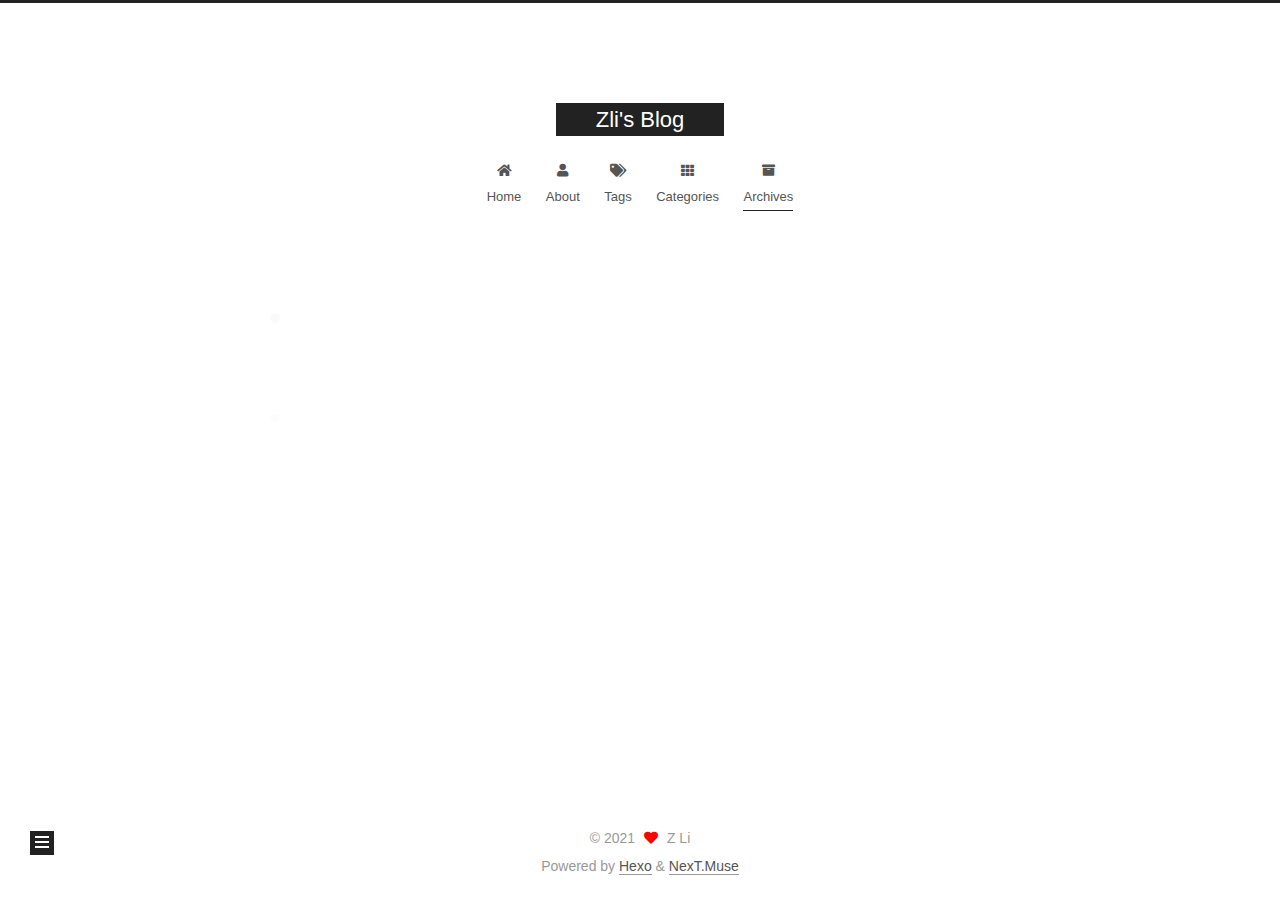
<file: archives/2021/index.html>
<!DOCTYPE html>
<html lang="en">
<head>
  <meta charset="UTF-8">
<meta name="viewport" content="width=device-width, initial-scale=1, maximum-scale=2">
<meta name="theme-color" content="#222">
<meta name="generator" content="Hexo 5.4.0">
  <link rel="apple-touch-icon" sizes="180x180" href="/images/apple-touch-icon-next.png">
  <link rel="icon" type="image/png" sizes="32x32" href="/images/favicon-32x32-next.png">
  <link rel="icon" type="image/png" sizes="16x16" href="/images/favicon-16x16-next.png">
  <link rel="mask-icon" href="/images/logo.svg" color="#222">

<link rel="stylesheet" href="/css/main.css">


<link rel="stylesheet" href="/lib/font-awesome/css/all.min.css">

<script id="hexo-configurations">
    var NexT = window.NexT || {};
    var CONFIG = {"hostname":"example.com","root":"/","scheme":"Muse","version":"7.8.0","exturl":false,"sidebar":{"position":"left","display":"post","padding":18,"offset":12,"onmobile":false},"copycode":{"enable":false,"show_result":false,"style":null},"back2top":{"enable":true,"sidebar":false,"scrollpercent":false},"bookmark":{"enable":false,"color":"#222","save":"auto"},"fancybox":false,"mediumzoom":false,"lazyload":false,"pangu":false,"comments":{"style":"tabs","active":null,"storage":true,"lazyload":false,"nav":null},"algolia":{"hits":{"per_page":10},"labels":{"input_placeholder":"Search for Posts","hits_empty":"We didn't find any results for the search: ${query}","hits_stats":"${hits} results found in ${time} ms"}},"localsearch":{"enable":false,"trigger":"auto","top_n_per_article":1,"unescape":false,"preload":false},"motion":{"enable":true,"async":false,"transition":{"post_block":"fadeIn","post_header":"slideDownIn","post_body":"slideDownIn","coll_header":"slideLeftIn","sidebar":"slideUpIn"}}};
  </script>

  <meta name="description" content="Future Is Now">
<meta property="og:type" content="website">
<meta property="og:title" content="Zli&#39;s Blog">
<meta property="og:url" content="http://example.com/archives/2021/index.html">
<meta property="og:site_name" content="Zli&#39;s Blog">
<meta property="og:description" content="Future Is Now">
<meta property="og:locale" content="en_US">
<meta property="article:author" content="Z Li">
<meta name="twitter:card" content="summary">

<link rel="canonical" href="http://example.com/archives/2021/">


<script id="page-configurations">
  // https://hexo.io/docs/variables.html
  CONFIG.page = {
    sidebar: "",
    isHome : false,
    isPost : false,
    lang   : 'en'
  };
</script>

  <title>Archive | Zli's Blog</title>
  






  <noscript>
  <style>
  .use-motion .brand,
  .use-motion .menu-item,
  .sidebar-inner,
  .use-motion .post-block,
  .use-motion .pagination,
  .use-motion .comments,
  .use-motion .post-header,
  .use-motion .post-body,
  .use-motion .collection-header { opacity: initial; }

  .use-motion .site-title,
  .use-motion .site-subtitle {
    opacity: initial;
    top: initial;
  }

  .use-motion .logo-line-before i { left: initial; }
  .use-motion .logo-line-after i { right: initial; }
  </style>
</noscript>

</head>

<body itemscope itemtype="http://schema.org/WebPage">
  <div class="container use-motion">
    <div class="headband"></div>

    <header class="header" itemscope itemtype="http://schema.org/WPHeader">
      <div class="header-inner"><div class="site-brand-container">
  <div class="site-nav-toggle">
    <div class="toggle" aria-label="Toggle navigation bar">
      <span class="toggle-line toggle-line-first"></span>
      <span class="toggle-line toggle-line-middle"></span>
      <span class="toggle-line toggle-line-last"></span>
    </div>
  </div>

  <div class="site-meta">

    <a href="/" class="brand" rel="start">
      <span class="logo-line-before"><i></i></span>
      <h1 class="site-title">Zli's Blog</h1>
      <span class="logo-line-after"><i></i></span>
    </a>
  </div>

  <div class="site-nav-right">
    <div class="toggle popup-trigger">
    </div>
  </div>
</div>




<nav class="site-nav">
  <ul id="menu" class="main-menu menu">
        <li class="menu-item menu-item-home">

    <a href="/" rel="section"><i class="fa fa-home fa-fw"></i>Home</a>

  </li>
        <li class="menu-item menu-item-about">

    <a href="/about/" rel="section"><i class="fa fa-user fa-fw"></i>About</a>

  </li>
        <li class="menu-item menu-item-tags">

    <a href="/tags/" rel="section"><i class="fa fa-tags fa-fw"></i>Tags</a>

  </li>
        <li class="menu-item menu-item-categories">

    <a href="/categories/" rel="section"><i class="fa fa-th fa-fw"></i>Categories</a>

  </li>
        <li class="menu-item menu-item-archives">

    <a href="/archives/" rel="section"><i class="fa fa-archive fa-fw"></i>Archives</a>

  </li>
  </ul>
</nav>




</div>
    </header>

    
  <div class="back-to-top">
    <i class="fa fa-arrow-up"></i>
    <span>0%</span>
  </div>


    <main class="main">
      <div class="main-inner">
        <div class="content-wrap">
          

          <div class="content archive">
            

  
  
  
  <div class="post-block">
    <div class="posts-collapse">
      <div class="collection-title">
        <span class="collection-header">Um..! 4 posts in total. Keep on posting.</span>
      </div>

      
    <div class="collection-year">
      <span class="collection-header">2021</span>
    </div>

  <article itemscope itemtype="http://schema.org/Article">
    <header class="post-header">

      <div class="post-meta">
        <time itemprop="dateCreated"
              datetime="2021-12-28T15:30:12+00:00"
              content="2021-12-28">
          12-28
        </time>
      </div>

      <div class="post-title">
          <a class="post-title-link" href="/2021/12/28/11/" itemprop="url">
            <span itemprop="name">11</span>
          </a>
      </div>

    </header>
  </article>

  <article itemscope itemtype="http://schema.org/Article">
    <header class="post-header">

      <div class="post-meta">
        <time itemprop="dateCreated"
              datetime="2021-12-22T01:12:22+00:00"
              content="2021-12-22">
          12-22
        </time>
      </div>

      <div class="post-title">
          <a class="post-title-link" href="/2021/12/22/Business-insights/" itemprop="url">
            <span itemprop="name">Business Case</span>
          </a>
      </div>

    </header>
  </article>

  <article itemscope itemtype="http://schema.org/Article">
    <header class="post-header">

      <div class="post-meta">
        <time itemprop="dateCreated"
              datetime="2021-12-19T01:12:22+00:00"
              content="2021-12-19">
          12-19
        </time>
      </div>

      <div class="post-title">
          <a class="post-title-link" href="/2021/12/19/ML-Tensorflow-start/" itemprop="url">
            <span itemprop="name">ML Tensorflow start</span>
          </a>
      </div>

    </header>
  </article>

  <article itemscope itemtype="http://schema.org/Article">
    <header class="post-header">

      <div class="post-meta">
        <time itemprop="dateCreated"
              datetime="2021-12-17T00:09:06+00:00"
              content="2021-12-17">
          12-17
        </time>
      </div>

      <div class="post-title">
          <a class="post-title-link" href="/2021/12/17/hello-world/" itemprop="url">
            <span itemprop="name">Hello World</span>
          </a>
      </div>

    </header>
  </article>


    </div>
  </div>
  
  
  

  



          </div>
          

<script>
  window.addEventListener('tabs:register', () => {
    let { activeClass } = CONFIG.comments;
    if (CONFIG.comments.storage) {
      activeClass = localStorage.getItem('comments_active') || activeClass;
    }
    if (activeClass) {
      let activeTab = document.querySelector(`a[href="#comment-${activeClass}"]`);
      if (activeTab) {
        activeTab.click();
      }
    }
  });
  if (CONFIG.comments.storage) {
    window.addEventListener('tabs:click', event => {
      if (!event.target.matches('.tabs-comment .tab-content .tab-pane')) return;
      let commentClass = event.target.classList[1];
      localStorage.setItem('comments_active', commentClass);
    });
  }
</script>

        </div>
          
  
  <div class="toggle sidebar-toggle">
    <span class="toggle-line toggle-line-first"></span>
    <span class="toggle-line toggle-line-middle"></span>
    <span class="toggle-line toggle-line-last"></span>
  </div>

  <aside class="sidebar">
    <div class="sidebar-inner">

      <ul class="sidebar-nav motion-element">
        <li class="sidebar-nav-toc">
          Table of Contents
        </li>
        <li class="sidebar-nav-overview">
          Overview
        </li>
      </ul>

      <!--noindex-->
      <div class="post-toc-wrap sidebar-panel">
      </div>
      <!--/noindex-->

      <div class="site-overview-wrap sidebar-panel">
        <div class="site-author motion-element" itemprop="author" itemscope itemtype="http://schema.org/Person">
    <img class="site-author-image" itemprop="image" alt="Z Li"
      src="/images/IMG_7377.jpg">
  <p class="site-author-name" itemprop="name">Z Li</p>
  <div class="site-description" itemprop="description">Future Is Now</div>
</div>
<div class="site-state-wrap motion-element">
  <nav class="site-state">
      <div class="site-state-item site-state-posts">
          <a href="/archives/">
        
          <span class="site-state-item-count">4</span>
          <span class="site-state-item-name">posts</span>
        </a>
      </div>
      <div class="site-state-item site-state-tags">
        <span class="site-state-item-count">2</span>
        <span class="site-state-item-name">tags</span>
      </div>
  </nav>
</div>



      </div>

    </div>
  </aside>
  <div id="sidebar-dimmer"></div>


      </div>
    </main>

    <footer class="footer">
      <div class="footer-inner">
        

        

<div class="copyright">
  
  &copy; 
  <span itemprop="copyrightYear">2021</span>
  <span class="with-love">
    <i class="fa fa-heart"></i>
  </span>
  <span class="author" itemprop="copyrightHolder">Z Li</span>
</div>
  <div class="powered-by">Powered by <a href="https://hexo.io/" class="theme-link" rel="noopener" target="_blank">Hexo</a> & <a href="https://muse.theme-next.org/" class="theme-link" rel="noopener" target="_blank">NexT.Muse</a>
  </div>

        








      </div>
    </footer>
  </div>

  
  <script src="/lib/anime.min.js"></script>
  <script src="/lib/velocity/velocity.min.js"></script>
  <script src="/lib/velocity/velocity.ui.min.js"></script>

<script src="/js/utils.js"></script>

<script src="/js/motion.js"></script>


<script src="/js/schemes/muse.js"></script>


<script src="/js/next-boot.js"></script>




  















  

  

</body>
</html>
</file>
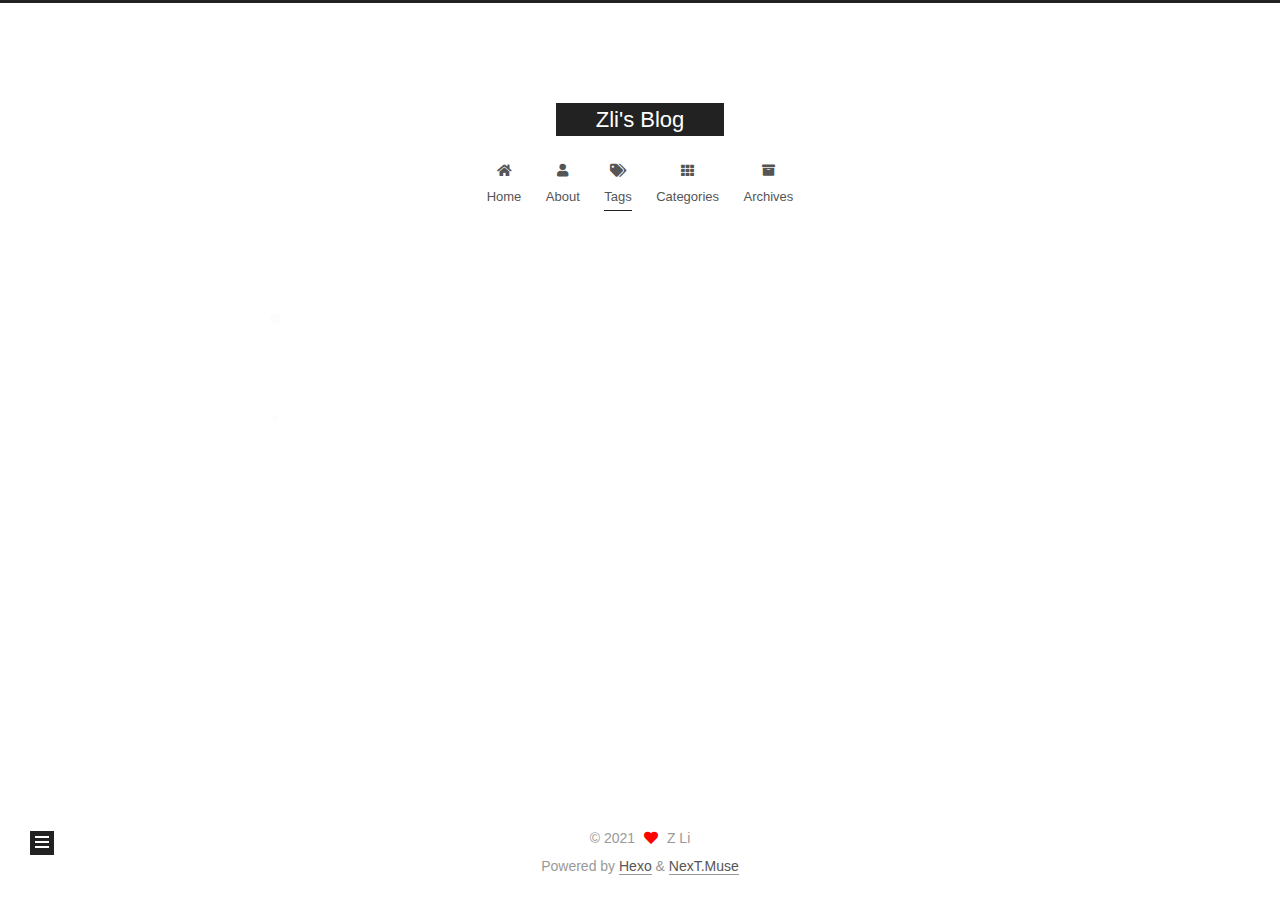
<file: tags/Business/index.html>
<!DOCTYPE html>
<html lang="en">
<head>
  <meta charset="UTF-8">
<meta name="viewport" content="width=device-width, initial-scale=1, maximum-scale=2">
<meta name="theme-color" content="#222">
<meta name="generator" content="Hexo 5.4.0">
  <link rel="apple-touch-icon" sizes="180x180" href="/images/apple-touch-icon-next.png">
  <link rel="icon" type="image/png" sizes="32x32" href="/images/favicon-32x32-next.png">
  <link rel="icon" type="image/png" sizes="16x16" href="/images/favicon-16x16-next.png">
  <link rel="mask-icon" href="/images/logo.svg" color="#222">

<link rel="stylesheet" href="/css/main.css">


<link rel="stylesheet" href="/lib/font-awesome/css/all.min.css">

<script id="hexo-configurations">
    var NexT = window.NexT || {};
    var CONFIG = {"hostname":"example.com","root":"/","scheme":"Muse","version":"7.8.0","exturl":false,"sidebar":{"position":"left","display":"post","padding":18,"offset":12,"onmobile":false},"copycode":{"enable":false,"show_result":false,"style":null},"back2top":{"enable":true,"sidebar":false,"scrollpercent":false},"bookmark":{"enable":false,"color":"#222","save":"auto"},"fancybox":false,"mediumzoom":false,"lazyload":false,"pangu":false,"comments":{"style":"tabs","active":null,"storage":true,"lazyload":false,"nav":null},"algolia":{"hits":{"per_page":10},"labels":{"input_placeholder":"Search for Posts","hits_empty":"We didn't find any results for the search: ${query}","hits_stats":"${hits} results found in ${time} ms"}},"localsearch":{"enable":false,"trigger":"auto","top_n_per_article":1,"unescape":false,"preload":false},"motion":{"enable":true,"async":false,"transition":{"post_block":"fadeIn","post_header":"slideDownIn","post_body":"slideDownIn","coll_header":"slideLeftIn","sidebar":"slideUpIn"}}};
  </script>

  <meta name="description" content="Future Is Now">
<meta property="og:type" content="website">
<meta property="og:title" content="Zli&#39;s Blog">
<meta property="og:url" content="http://example.com/tags/Business/index.html">
<meta property="og:site_name" content="Zli&#39;s Blog">
<meta property="og:description" content="Future Is Now">
<meta property="og:locale" content="en_US">
<meta property="article:author" content="Z Li">
<meta name="twitter:card" content="summary">

<link rel="canonical" href="http://example.com/tags/Business/">


<script id="page-configurations">
  // https://hexo.io/docs/variables.html
  CONFIG.page = {
    sidebar: "",
    isHome : false,
    isPost : false,
    lang   : 'en'
  };
</script>

  <title>Tag: Business | Zli's Blog</title>
  






  <noscript>
  <style>
  .use-motion .brand,
  .use-motion .menu-item,
  .sidebar-inner,
  .use-motion .post-block,
  .use-motion .pagination,
  .use-motion .comments,
  .use-motion .post-header,
  .use-motion .post-body,
  .use-motion .collection-header { opacity: initial; }

  .use-motion .site-title,
  .use-motion .site-subtitle {
    opacity: initial;
    top: initial;
  }

  .use-motion .logo-line-before i { left: initial; }
  .use-motion .logo-line-after i { right: initial; }
  </style>
</noscript>

</head>

<body itemscope itemtype="http://schema.org/WebPage">
  <div class="container use-motion">
    <div class="headband"></div>

    <header class="header" itemscope itemtype="http://schema.org/WPHeader">
      <div class="header-inner"><div class="site-brand-container">
  <div class="site-nav-toggle">
    <div class="toggle" aria-label="Toggle navigation bar">
      <span class="toggle-line toggle-line-first"></span>
      <span class="toggle-line toggle-line-middle"></span>
      <span class="toggle-line toggle-line-last"></span>
    </div>
  </div>

  <div class="site-meta">

    <a href="/" class="brand" rel="start">
      <span class="logo-line-before"><i></i></span>
      <h1 class="site-title">Zli's Blog</h1>
      <span class="logo-line-after"><i></i></span>
    </a>
  </div>

  <div class="site-nav-right">
    <div class="toggle popup-trigger">
    </div>
  </div>
</div>




<nav class="site-nav">
  <ul id="menu" class="main-menu menu">
        <li class="menu-item menu-item-home">

    <a href="/" rel="section"><i class="fa fa-home fa-fw"></i>Home</a>

  </li>
        <li class="menu-item menu-item-about">

    <a href="/about/" rel="section"><i class="fa fa-user fa-fw"></i>About</a>

  </li>
        <li class="menu-item menu-item-tags">

    <a href="/tags/" rel="section"><i class="fa fa-tags fa-fw"></i>Tags</a>

  </li>
        <li class="menu-item menu-item-categories">

    <a href="/categories/" rel="section"><i class="fa fa-th fa-fw"></i>Categories</a>

  </li>
        <li class="menu-item menu-item-archives">

    <a href="/archives/" rel="section"><i class="fa fa-archive fa-fw"></i>Archives</a>

  </li>
  </ul>
</nav>




</div>
    </header>

    
  <div class="back-to-top">
    <i class="fa fa-arrow-up"></i>
    <span>0%</span>
  </div>


    <main class="main">
      <div class="main-inner">
        <div class="content-wrap">
          

          <div class="content tag">
            

  
  
  
  <div class="post-block">
    <div class="posts-collapse">
      <div class="collection-title">
        <h2 class="collection-header">Business
          <small>Tag</small>
        </h2>
      </div>

      
    <div class="collection-year">
      <span class="collection-header">2021</span>
    </div>

  <article itemscope itemtype="http://schema.org/Article">
    <header class="post-header">

      <div class="post-meta">
        <time itemprop="dateCreated"
              datetime="2021-12-22T01:12:22+00:00"
              content="2021-12-22">
          12-22
        </time>
      </div>

      <div class="post-title">
          <a class="post-title-link" href="/2021/12/22/Business-insights/" itemprop="url">
            <span itemprop="name">Business Case</span>
          </a>
      </div>

    </header>
  </article>

    </div>
  </div>
  
  
  

  



          </div>
          

<script>
  window.addEventListener('tabs:register', () => {
    let { activeClass } = CONFIG.comments;
    if (CONFIG.comments.storage) {
      activeClass = localStorage.getItem('comments_active') || activeClass;
    }
    if (activeClass) {
      let activeTab = document.querySelector(`a[href="#comment-${activeClass}"]`);
      if (activeTab) {
        activeTab.click();
      }
    }
  });
  if (CONFIG.comments.storage) {
    window.addEventListener('tabs:click', event => {
      if (!event.target.matches('.tabs-comment .tab-content .tab-pane')) return;
      let commentClass = event.target.classList[1];
      localStorage.setItem('comments_active', commentClass);
    });
  }
</script>

        </div>
          
  
  <div class="toggle sidebar-toggle">
    <span class="toggle-line toggle-line-first"></span>
    <span class="toggle-line toggle-line-middle"></span>
    <span class="toggle-line toggle-line-last"></span>
  </div>

  <aside class="sidebar">
    <div class="sidebar-inner">

      <ul class="sidebar-nav motion-element">
        <li class="sidebar-nav-toc">
          Table of Contents
        </li>
        <li class="sidebar-nav-overview">
          Overview
        </li>
      </ul>

      <!--noindex-->
      <div class="post-toc-wrap sidebar-panel">
      </div>
      <!--/noindex-->

      <div class="site-overview-wrap sidebar-panel">
        <div class="site-author motion-element" itemprop="author" itemscope itemtype="http://schema.org/Person">
    <img class="site-author-image" itemprop="image" alt="Z Li"
      src="/images/IMG_7377.jpg">
  <p class="site-author-name" itemprop="name">Z Li</p>
  <div class="site-description" itemprop="description">Future Is Now</div>
</div>
<div class="site-state-wrap motion-element">
  <nav class="site-state">
      <div class="site-state-item site-state-posts">
          <a href="/archives/">
        
          <span class="site-state-item-count">4</span>
          <span class="site-state-item-name">posts</span>
        </a>
      </div>
      <div class="site-state-item site-state-tags">
        <span class="site-state-item-count">2</span>
        <span class="site-state-item-name">tags</span>
      </div>
  </nav>
</div>



      </div>

    </div>
  </aside>
  <div id="sidebar-dimmer"></div>


      </div>
    </main>

    <footer class="footer">
      <div class="footer-inner">
        

        

<div class="copyright">
  
  &copy; 
  <span itemprop="copyrightYear">2021</span>
  <span class="with-love">
    <i class="fa fa-heart"></i>
  </span>
  <span class="author" itemprop="copyrightHolder">Z Li</span>
</div>
  <div class="powered-by">Powered by <a href="https://hexo.io/" class="theme-link" rel="noopener" target="_blank">Hexo</a> & <a href="https://muse.theme-next.org/" class="theme-link" rel="noopener" target="_blank">NexT.Muse</a>
  </div>

        








      </div>
    </footer>
  </div>

  
  <script src="/lib/anime.min.js"></script>
  <script src="/lib/velocity/velocity.min.js"></script>
  <script src="/lib/velocity/velocity.ui.min.js"></script>

<script src="/js/utils.js"></script>

<script src="/js/motion.js"></script>


<script src="/js/schemes/muse.js"></script>


<script src="/js/next-boot.js"></script>




  















  

  

</body>
</html>
</file>
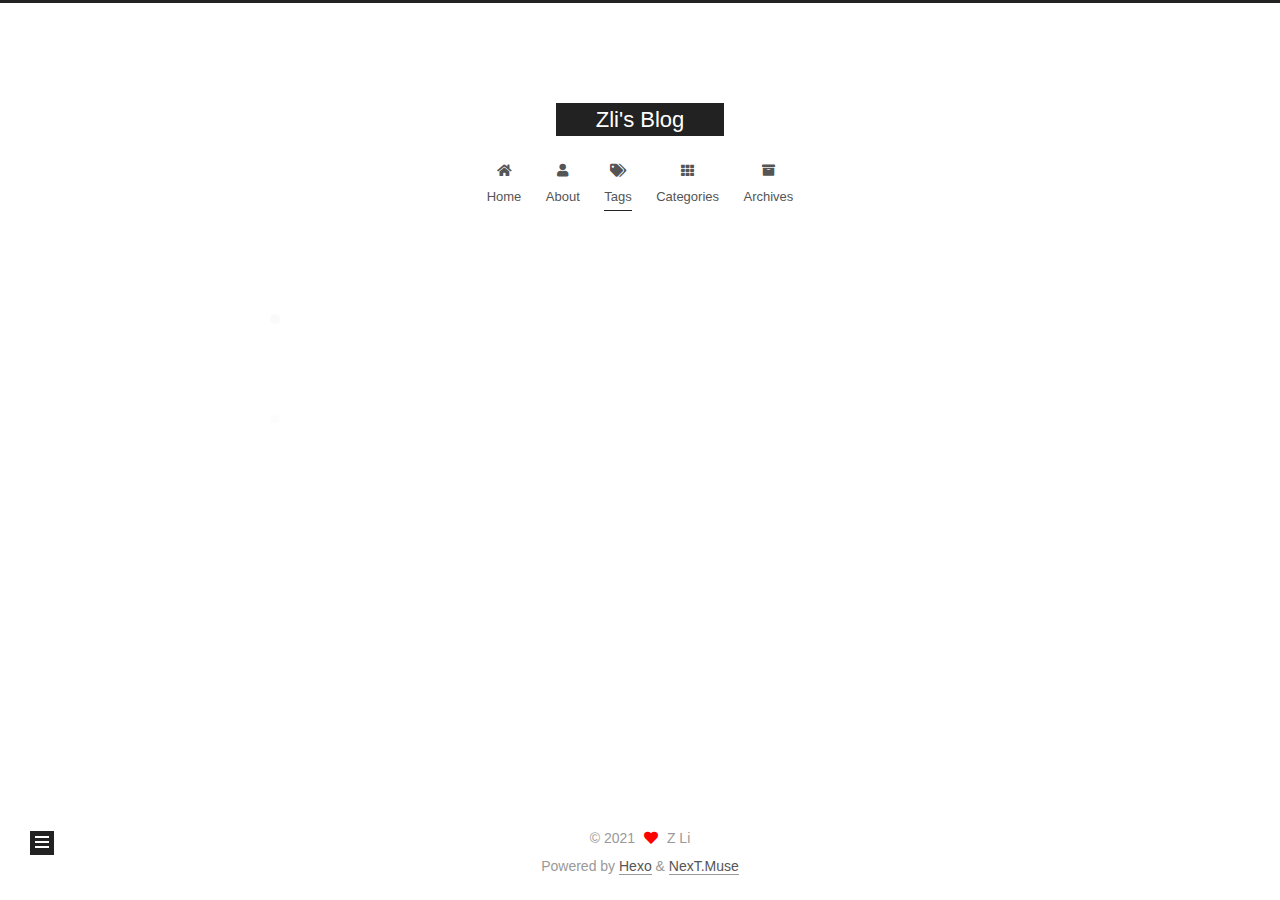
<file: tags/Machine-Learning/index.html>
<!DOCTYPE html>
<html lang="en">
<head>
  <meta charset="UTF-8">
<meta name="viewport" content="width=device-width, initial-scale=1, maximum-scale=2">
<meta name="theme-color" content="#222">
<meta name="generator" content="Hexo 5.4.0">
  <link rel="apple-touch-icon" sizes="180x180" href="/images/apple-touch-icon-next.png">
  <link rel="icon" type="image/png" sizes="32x32" href="/images/favicon-32x32-next.png">
  <link rel="icon" type="image/png" sizes="16x16" href="/images/favicon-16x16-next.png">
  <link rel="mask-icon" href="/images/logo.svg" color="#222">

<link rel="stylesheet" href="/css/main.css">


<link rel="stylesheet" href="/lib/font-awesome/css/all.min.css">

<script id="hexo-configurations">
    var NexT = window.NexT || {};
    var CONFIG = {"hostname":"example.com","root":"/","scheme":"Muse","version":"7.8.0","exturl":false,"sidebar":{"position":"left","display":"post","padding":18,"offset":12,"onmobile":false},"copycode":{"enable":false,"show_result":false,"style":null},"back2top":{"enable":true,"sidebar":false,"scrollpercent":false},"bookmark":{"enable":false,"color":"#222","save":"auto"},"fancybox":false,"mediumzoom":false,"lazyload":false,"pangu":false,"comments":{"style":"tabs","active":null,"storage":true,"lazyload":false,"nav":null},"algolia":{"hits":{"per_page":10},"labels":{"input_placeholder":"Search for Posts","hits_empty":"We didn't find any results for the search: ${query}","hits_stats":"${hits} results found in ${time} ms"}},"localsearch":{"enable":false,"trigger":"auto","top_n_per_article":1,"unescape":false,"preload":false},"motion":{"enable":true,"async":false,"transition":{"post_block":"fadeIn","post_header":"slideDownIn","post_body":"slideDownIn","coll_header":"slideLeftIn","sidebar":"slideUpIn"}}};
  </script>

  <meta name="description" content="Future Is Now">
<meta property="og:type" content="website">
<meta property="og:title" content="Zli&#39;s Blog">
<meta property="og:url" content="http://example.com/tags/Machine-Learning/index.html">
<meta property="og:site_name" content="Zli&#39;s Blog">
<meta property="og:description" content="Future Is Now">
<meta property="og:locale" content="en_US">
<meta property="article:author" content="Z Li">
<meta name="twitter:card" content="summary">

<link rel="canonical" href="http://example.com/tags/Machine-Learning/">


<script id="page-configurations">
  // https://hexo.io/docs/variables.html
  CONFIG.page = {
    sidebar: "",
    isHome : false,
    isPost : false,
    lang   : 'en'
  };
</script>

  <title>Tag: Machine Learning | Zli's Blog</title>
  






  <noscript>
  <style>
  .use-motion .brand,
  .use-motion .menu-item,
  .sidebar-inner,
  .use-motion .post-block,
  .use-motion .pagination,
  .use-motion .comments,
  .use-motion .post-header,
  .use-motion .post-body,
  .use-motion .collection-header { opacity: initial; }

  .use-motion .site-title,
  .use-motion .site-subtitle {
    opacity: initial;
    top: initial;
  }

  .use-motion .logo-line-before i { left: initial; }
  .use-motion .logo-line-after i { right: initial; }
  </style>
</noscript>

</head>

<body itemscope itemtype="http://schema.org/WebPage">
  <div class="container use-motion">
    <div class="headband"></div>

    <header class="header" itemscope itemtype="http://schema.org/WPHeader">
      <div class="header-inner"><div class="site-brand-container">
  <div class="site-nav-toggle">
    <div class="toggle" aria-label="Toggle navigation bar">
      <span class="toggle-line toggle-line-first"></span>
      <span class="toggle-line toggle-line-middle"></span>
      <span class="toggle-line toggle-line-last"></span>
    </div>
  </div>

  <div class="site-meta">

    <a href="/" class="brand" rel="start">
      <span class="logo-line-before"><i></i></span>
      <h1 class="site-title">Zli's Blog</h1>
      <span class="logo-line-after"><i></i></span>
    </a>
  </div>

  <div class="site-nav-right">
    <div class="toggle popup-trigger">
    </div>
  </div>
</div>




<nav class="site-nav">
  <ul id="menu" class="main-menu menu">
        <li class="menu-item menu-item-home">

    <a href="/" rel="section"><i class="fa fa-home fa-fw"></i>Home</a>

  </li>
        <li class="menu-item menu-item-about">

    <a href="/about/" rel="section"><i class="fa fa-user fa-fw"></i>About</a>

  </li>
        <li class="menu-item menu-item-tags">

    <a href="/tags/" rel="section"><i class="fa fa-tags fa-fw"></i>Tags</a>

  </li>
        <li class="menu-item menu-item-categories">

    <a href="/categories/" rel="section"><i class="fa fa-th fa-fw"></i>Categories</a>

  </li>
        <li class="menu-item menu-item-archives">

    <a href="/archives/" rel="section"><i class="fa fa-archive fa-fw"></i>Archives</a>

  </li>
  </ul>
</nav>




</div>
    </header>

    
  <div class="back-to-top">
    <i class="fa fa-arrow-up"></i>
    <span>0%</span>
  </div>


    <main class="main">
      <div class="main-inner">
        <div class="content-wrap">
          

          <div class="content tag">
            

  
  
  
  <div class="post-block">
    <div class="posts-collapse">
      <div class="collection-title">
        <h2 class="collection-header">Machine Learning
          <small>Tag</small>
        </h2>
      </div>

      
    <div class="collection-year">
      <span class="collection-header">2021</span>
    </div>

  <article itemscope itemtype="http://schema.org/Article">
    <header class="post-header">

      <div class="post-meta">
        <time itemprop="dateCreated"
              datetime="2021-12-19T01:12:22+00:00"
              content="2021-12-19">
          12-19
        </time>
      </div>

      <div class="post-title">
          <a class="post-title-link" href="/2021/12/19/ML-Tensorflow-start/" itemprop="url">
            <span itemprop="name">ML Tensorflow start</span>
          </a>
      </div>

    </header>
  </article>

    </div>
  </div>
  
  
  

  



          </div>
          

<script>
  window.addEventListener('tabs:register', () => {
    let { activeClass } = CONFIG.comments;
    if (CONFIG.comments.storage) {
      activeClass = localStorage.getItem('comments_active') || activeClass;
    }
    if (activeClass) {
      let activeTab = document.querySelector(`a[href="#comment-${activeClass}"]`);
      if (activeTab) {
        activeTab.click();
      }
    }
  });
  if (CONFIG.comments.storage) {
    window.addEventListener('tabs:click', event => {
      if (!event.target.matches('.tabs-comment .tab-content .tab-pane')) return;
      let commentClass = event.target.classList[1];
      localStorage.setItem('comments_active', commentClass);
    });
  }
</script>

        </div>
          
  
  <div class="toggle sidebar-toggle">
    <span class="toggle-line toggle-line-first"></span>
    <span class="toggle-line toggle-line-middle"></span>
    <span class="toggle-line toggle-line-last"></span>
  </div>

  <aside class="sidebar">
    <div class="sidebar-inner">

      <ul class="sidebar-nav motion-element">
        <li class="sidebar-nav-toc">
          Table of Contents
        </li>
        <li class="sidebar-nav-overview">
          Overview
        </li>
      </ul>

      <!--noindex-->
      <div class="post-toc-wrap sidebar-panel">
      </div>
      <!--/noindex-->

      <div class="site-overview-wrap sidebar-panel">
        <div class="site-author motion-element" itemprop="author" itemscope itemtype="http://schema.org/Person">
    <img class="site-author-image" itemprop="image" alt="Z Li"
      src="/images/IMG_7377.jpg">
  <p class="site-author-name" itemprop="name">Z Li</p>
  <div class="site-description" itemprop="description">Future Is Now</div>
</div>
<div class="site-state-wrap motion-element">
  <nav class="site-state">
      <div class="site-state-item site-state-posts">
          <a href="/archives/">
        
          <span class="site-state-item-count">4</span>
          <span class="site-state-item-name">posts</span>
        </a>
      </div>
      <div class="site-state-item site-state-tags">
        <span class="site-state-item-count">2</span>
        <span class="site-state-item-name">tags</span>
      </div>
  </nav>
</div>



      </div>

    </div>
  </aside>
  <div id="sidebar-dimmer"></div>


      </div>
    </main>

    <footer class="footer">
      <div class="footer-inner">
        

        

<div class="copyright">
  
  &copy; 
  <span itemprop="copyrightYear">2021</span>
  <span class="with-love">
    <i class="fa fa-heart"></i>
  </span>
  <span class="author" itemprop="copyrightHolder">Z Li</span>
</div>
  <div class="powered-by">Powered by <a href="https://hexo.io/" class="theme-link" rel="noopener" target="_blank">Hexo</a> & <a href="https://muse.theme-next.org/" class="theme-link" rel="noopener" target="_blank">NexT.Muse</a>
  </div>

        








      </div>
    </footer>
  </div>

  
  <script src="/lib/anime.min.js"></script>
  <script src="/lib/velocity/velocity.min.js"></script>
  <script src="/lib/velocity/velocity.ui.min.js"></script>

<script src="/js/utils.js"></script>

<script src="/js/motion.js"></script>


<script src="/js/schemes/muse.js"></script>


<script src="/js/next-boot.js"></script>




  















  

  

</body>
</html>
</file>
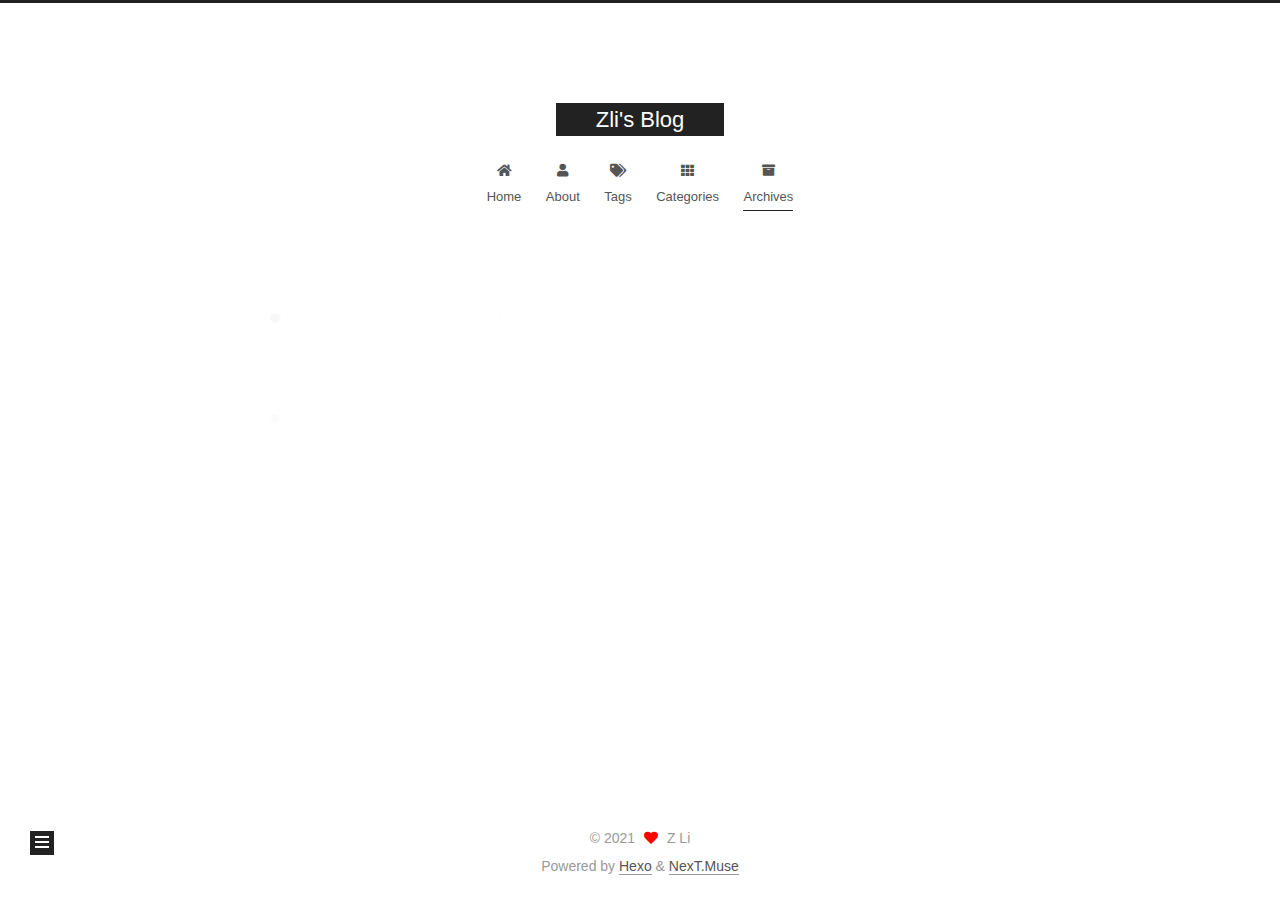
<file: archives/2021/12/index.html>
<!DOCTYPE html>
<html lang="en">
<head>
  <meta charset="UTF-8">
<meta name="viewport" content="width=device-width, initial-scale=1, maximum-scale=2">
<meta name="theme-color" content="#222">
<meta name="generator" content="Hexo 5.4.0">
  <link rel="apple-touch-icon" sizes="180x180" href="/images/apple-touch-icon-next.png">
  <link rel="icon" type="image/png" sizes="32x32" href="/images/favicon-32x32-next.png">
  <link rel="icon" type="image/png" sizes="16x16" href="/images/favicon-16x16-next.png">
  <link rel="mask-icon" href="/images/logo.svg" color="#222">

<link rel="stylesheet" href="/css/main.css">


<link rel="stylesheet" href="/lib/font-awesome/css/all.min.css">

<script id="hexo-configurations">
    var NexT = window.NexT || {};
    var CONFIG = {"hostname":"example.com","root":"/","scheme":"Muse","version":"7.8.0","exturl":false,"sidebar":{"position":"left","display":"post","padding":18,"offset":12,"onmobile":false},"copycode":{"enable":false,"show_result":false,"style":null},"back2top":{"enable":true,"sidebar":false,"scrollpercent":false},"bookmark":{"enable":false,"color":"#222","save":"auto"},"fancybox":false,"mediumzoom":false,"lazyload":false,"pangu":false,"comments":{"style":"tabs","active":null,"storage":true,"lazyload":false,"nav":null},"algolia":{"hits":{"per_page":10},"labels":{"input_placeholder":"Search for Posts","hits_empty":"We didn't find any results for the search: ${query}","hits_stats":"${hits} results found in ${time} ms"}},"localsearch":{"enable":false,"trigger":"auto","top_n_per_article":1,"unescape":false,"preload":false},"motion":{"enable":true,"async":false,"transition":{"post_block":"fadeIn","post_header":"slideDownIn","post_body":"slideDownIn","coll_header":"slideLeftIn","sidebar":"slideUpIn"}}};
  </script>

  <meta name="description" content="Future Is Now">
<meta property="og:type" content="website">
<meta property="og:title" content="Zli&#39;s Blog">
<meta property="og:url" content="http://example.com/archives/2021/12/index.html">
<meta property="og:site_name" content="Zli&#39;s Blog">
<meta property="og:description" content="Future Is Now">
<meta property="og:locale" content="en_US">
<meta property="article:author" content="Z Li">
<meta name="twitter:card" content="summary">

<link rel="canonical" href="http://example.com/archives/2021/12/">


<script id="page-configurations">
  // https://hexo.io/docs/variables.html
  CONFIG.page = {
    sidebar: "",
    isHome : false,
    isPost : false,
    lang   : 'en'
  };
</script>

  <title>Archive | Zli's Blog</title>
  






  <noscript>
  <style>
  .use-motion .brand,
  .use-motion .menu-item,
  .sidebar-inner,
  .use-motion .post-block,
  .use-motion .pagination,
  .use-motion .comments,
  .use-motion .post-header,
  .use-motion .post-body,
  .use-motion .collection-header { opacity: initial; }

  .use-motion .site-title,
  .use-motion .site-subtitle {
    opacity: initial;
    top: initial;
  }

  .use-motion .logo-line-before i { left: initial; }
  .use-motion .logo-line-after i { right: initial; }
  </style>
</noscript>

</head>

<body itemscope itemtype="http://schema.org/WebPage">
  <div class="container use-motion">
    <div class="headband"></div>

    <header class="header" itemscope itemtype="http://schema.org/WPHeader">
      <div class="header-inner"><div class="site-brand-container">
  <div class="site-nav-toggle">
    <div class="toggle" aria-label="Toggle navigation bar">
      <span class="toggle-line toggle-line-first"></span>
      <span class="toggle-line toggle-line-middle"></span>
      <span class="toggle-line toggle-line-last"></span>
    </div>
  </div>

  <div class="site-meta">

    <a href="/" class="brand" rel="start">
      <span class="logo-line-before"><i></i></span>
      <h1 class="site-title">Zli's Blog</h1>
      <span class="logo-line-after"><i></i></span>
    </a>
  </div>

  <div class="site-nav-right">
    <div class="toggle popup-trigger">
    </div>
  </div>
</div>




<nav class="site-nav">
  <ul id="menu" class="main-menu menu">
        <li class="menu-item menu-item-home">

    <a href="/" rel="section"><i class="fa fa-home fa-fw"></i>Home</a>

  </li>
        <li class="menu-item menu-item-about">

    <a href="/about/" rel="section"><i class="fa fa-user fa-fw"></i>About</a>

  </li>
        <li class="menu-item menu-item-tags">

    <a href="/tags/" rel="section"><i class="fa fa-tags fa-fw"></i>Tags</a>

  </li>
        <li class="menu-item menu-item-categories">

    <a href="/categories/" rel="section"><i class="fa fa-th fa-fw"></i>Categories</a>

  </li>
        <li class="menu-item menu-item-archives">

    <a href="/archives/" rel="section"><i class="fa fa-archive fa-fw"></i>Archives</a>

  </li>
  </ul>
</nav>




</div>
    </header>

    
  <div class="back-to-top">
    <i class="fa fa-arrow-up"></i>
    <span>0%</span>
  </div>


    <main class="main">
      <div class="main-inner">
        <div class="content-wrap">
          

          <div class="content archive">
            

  
  
  
  <div class="post-block">
    <div class="posts-collapse">
      <div class="collection-title">
        <span class="collection-header">Um..! 4 posts in total. Keep on posting.</span>
      </div>

      
    <div class="collection-year">
      <span class="collection-header">2021</span>
    </div>

  <article itemscope itemtype="http://schema.org/Article">
    <header class="post-header">

      <div class="post-meta">
        <time itemprop="dateCreated"
              datetime="2021-12-28T15:30:12+00:00"
              content="2021-12-28">
          12-28
        </time>
      </div>

      <div class="post-title">
          <a class="post-title-link" href="/2021/12/28/11/" itemprop="url">
            <span itemprop="name">11</span>
          </a>
      </div>

    </header>
  </article>

  <article itemscope itemtype="http://schema.org/Article">
    <header class="post-header">

      <div class="post-meta">
        <time itemprop="dateCreated"
              datetime="2021-12-22T01:12:22+00:00"
              content="2021-12-22">
          12-22
        </time>
      </div>

      <div class="post-title">
          <a class="post-title-link" href="/2021/12/22/Business-insights/" itemprop="url">
            <span itemprop="name">Business Case</span>
          </a>
      </div>

    </header>
  </article>

  <article itemscope itemtype="http://schema.org/Article">
    <header class="post-header">

      <div class="post-meta">
        <time itemprop="dateCreated"
              datetime="2021-12-19T01:12:22+00:00"
              content="2021-12-19">
          12-19
        </time>
      </div>

      <div class="post-title">
          <a class="post-title-link" href="/2021/12/19/ML-Tensorflow-start/" itemprop="url">
            <span itemprop="name">ML Tensorflow start</span>
          </a>
      </div>

    </header>
  </article>

  <article itemscope itemtype="http://schema.org/Article">
    <header class="post-header">

      <div class="post-meta">
        <time itemprop="dateCreated"
              datetime="2021-12-17T00:09:06+00:00"
              content="2021-12-17">
          12-17
        </time>
      </div>

      <div class="post-title">
          <a class="post-title-link" href="/2021/12/17/hello-world/" itemprop="url">
            <span itemprop="name">Hello World</span>
          </a>
      </div>

    </header>
  </article>


    </div>
  </div>
  
  
  

  



          </div>
          

<script>
  window.addEventListener('tabs:register', () => {
    let { activeClass } = CONFIG.comments;
    if (CONFIG.comments.storage) {
      activeClass = localStorage.getItem('comments_active') || activeClass;
    }
    if (activeClass) {
      let activeTab = document.querySelector(`a[href="#comment-${activeClass}"]`);
      if (activeTab) {
        activeTab.click();
      }
    }
  });
  if (CONFIG.comments.storage) {
    window.addEventListener('tabs:click', event => {
      if (!event.target.matches('.tabs-comment .tab-content .tab-pane')) return;
      let commentClass = event.target.classList[1];
      localStorage.setItem('comments_active', commentClass);
    });
  }
</script>

        </div>
          
  
  <div class="toggle sidebar-toggle">
    <span class="toggle-line toggle-line-first"></span>
    <span class="toggle-line toggle-line-middle"></span>
    <span class="toggle-line toggle-line-last"></span>
  </div>

  <aside class="sidebar">
    <div class="sidebar-inner">

      <ul class="sidebar-nav motion-element">
        <li class="sidebar-nav-toc">
          Table of Contents
        </li>
        <li class="sidebar-nav-overview">
          Overview
        </li>
      </ul>

      <!--noindex-->
      <div class="post-toc-wrap sidebar-panel">
      </div>
      <!--/noindex-->

      <div class="site-overview-wrap sidebar-panel">
        <div class="site-author motion-element" itemprop="author" itemscope itemtype="http://schema.org/Person">
    <img class="site-author-image" itemprop="image" alt="Z Li"
      src="/images/IMG_7377.jpg">
  <p class="site-author-name" itemprop="name">Z Li</p>
  <div class="site-description" itemprop="description">Future Is Now</div>
</div>
<div class="site-state-wrap motion-element">
  <nav class="site-state">
      <div class="site-state-item site-state-posts">
          <a href="/archives/">
        
          <span class="site-state-item-count">4</span>
          <span class="site-state-item-name">posts</span>
        </a>
      </div>
      <div class="site-state-item site-state-tags">
        <span class="site-state-item-count">2</span>
        <span class="site-state-item-name">tags</span>
      </div>
  </nav>
</div>



      </div>

    </div>
  </aside>
  <div id="sidebar-dimmer"></div>


      </div>
    </main>

    <footer class="footer">
      <div class="footer-inner">
        

        

<div class="copyright">
  
  &copy; 
  <span itemprop="copyrightYear">2021</span>
  <span class="with-love">
    <i class="fa fa-heart"></i>
  </span>
  <span class="author" itemprop="copyrightHolder">Z Li</span>
</div>
  <div class="powered-by">Powered by <a href="https://hexo.io/" class="theme-link" rel="noopener" target="_blank">Hexo</a> & <a href="https://muse.theme-next.org/" class="theme-link" rel="noopener" target="_blank">NexT.Muse</a>
  </div>

        








      </div>
    </footer>
  </div>

  
  <script src="/lib/anime.min.js"></script>
  <script src="/lib/velocity/velocity.min.js"></script>
  <script src="/lib/velocity/velocity.ui.min.js"></script>

<script src="/js/utils.js"></script>

<script src="/js/motion.js"></script>


<script src="/js/schemes/muse.js"></script>


<script src="/js/next-boot.js"></script>




  















  

  

</body>
</html>
</file>
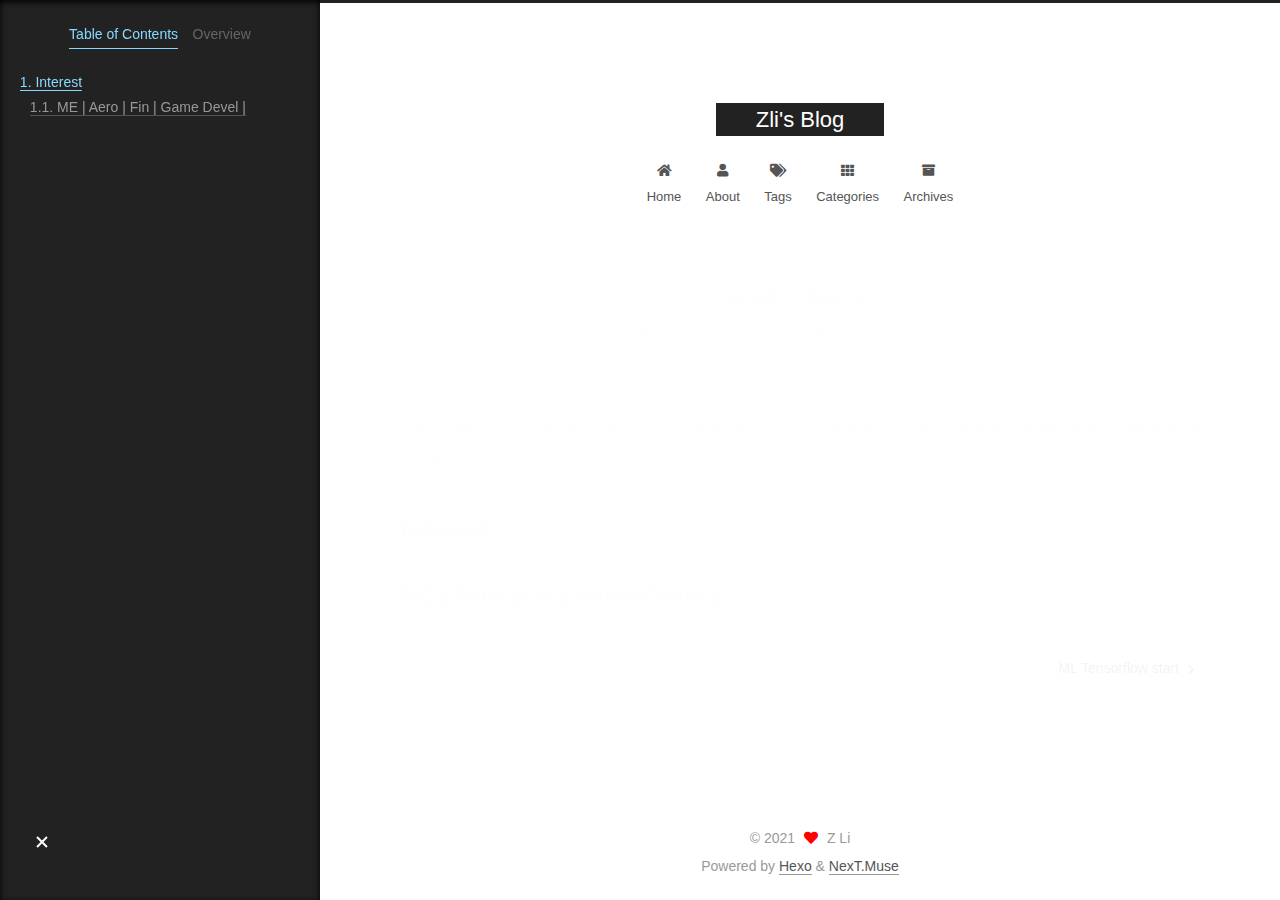
<file: 2021/12/17/hello-world/index.html>
<!DOCTYPE html>
<html lang="en">
<head>
  <meta charset="UTF-8">
<meta name="viewport" content="width=device-width, initial-scale=1, maximum-scale=2">
<meta name="theme-color" content="#222">
<meta name="generator" content="Hexo 5.4.0">
  <link rel="apple-touch-icon" sizes="180x180" href="/images/apple-touch-icon-next.png">
  <link rel="icon" type="image/png" sizes="32x32" href="/images/favicon-32x32-next.png">
  <link rel="icon" type="image/png" sizes="16x16" href="/images/favicon-16x16-next.png">
  <link rel="mask-icon" href="/images/logo.svg" color="#222">

<link rel="stylesheet" href="/css/main.css">


<link rel="stylesheet" href="/lib/font-awesome/css/all.min.css">

<script id="hexo-configurations">
    var NexT = window.NexT || {};
    var CONFIG = {"hostname":"example.com","root":"/","scheme":"Muse","version":"7.8.0","exturl":false,"sidebar":{"position":"left","display":"post","padding":18,"offset":12,"onmobile":false},"copycode":{"enable":false,"show_result":false,"style":null},"back2top":{"enable":true,"sidebar":false,"scrollpercent":false},"bookmark":{"enable":false,"color":"#222","save":"auto"},"fancybox":false,"mediumzoom":false,"lazyload":false,"pangu":false,"comments":{"style":"tabs","active":null,"storage":true,"lazyload":false,"nav":null},"algolia":{"hits":{"per_page":10},"labels":{"input_placeholder":"Search for Posts","hits_empty":"We didn't find any results for the search: ${query}","hits_stats":"${hits} results found in ${time} ms"}},"localsearch":{"enable":false,"trigger":"auto","top_n_per_article":1,"unescape":false,"preload":false},"motion":{"enable":true,"async":false,"transition":{"post_block":"fadeIn","post_header":"slideDownIn","post_body":"slideDownIn","coll_header":"slideLeftIn","sidebar":"slideUpIn"}}};
  </script>

  <meta name="description" content="Welcome to my blog! This is my first post. I’m currently a Mechanical Engineering student in Sheffield University. Anyway, engineering world. InterestME | Aero | Fin | Game Devel |">
<meta property="og:type" content="article">
<meta property="og:title" content="Hello World">
<meta property="og:url" content="http://example.com/2021/12/17/hello-world/index.html">
<meta property="og:site_name" content="Zli&#39;s Blog">
<meta property="og:description" content="Welcome to my blog! This is my first post. I’m currently a Mechanical Engineering student in Sheffield University. Anyway, engineering world. InterestME | Aero | Fin | Game Devel |">
<meta property="og:locale" content="en_US">
<meta property="article:published_time" content="2021-12-17T00:09:06.276Z">
<meta property="article:modified_time" content="2021-12-27T15:08:39.155Z">
<meta property="article:author" content="Z Li">
<meta name="twitter:card" content="summary">

<link rel="canonical" href="http://example.com/2021/12/17/hello-world/">


<script id="page-configurations">
  // https://hexo.io/docs/variables.html
  CONFIG.page = {
    sidebar: "",
    isHome : false,
    isPost : true,
    lang   : 'en'
  };
</script>

  <title>Hello World | Zli's Blog</title>
  






  <noscript>
  <style>
  .use-motion .brand,
  .use-motion .menu-item,
  .sidebar-inner,
  .use-motion .post-block,
  .use-motion .pagination,
  .use-motion .comments,
  .use-motion .post-header,
  .use-motion .post-body,
  .use-motion .collection-header { opacity: initial; }

  .use-motion .site-title,
  .use-motion .site-subtitle {
    opacity: initial;
    top: initial;
  }

  .use-motion .logo-line-before i { left: initial; }
  .use-motion .logo-line-after i { right: initial; }
  </style>
</noscript>

</head>

<body itemscope itemtype="http://schema.org/WebPage">
  <div class="container use-motion">
    <div class="headband"></div>

    <header class="header" itemscope itemtype="http://schema.org/WPHeader">
      <div class="header-inner"><div class="site-brand-container">
  <div class="site-nav-toggle">
    <div class="toggle" aria-label="Toggle navigation bar">
      <span class="toggle-line toggle-line-first"></span>
      <span class="toggle-line toggle-line-middle"></span>
      <span class="toggle-line toggle-line-last"></span>
    </div>
  </div>

  <div class="site-meta">

    <a href="/" class="brand" rel="start">
      <span class="logo-line-before"><i></i></span>
      <h1 class="site-title">Zli's Blog</h1>
      <span class="logo-line-after"><i></i></span>
    </a>
  </div>

  <div class="site-nav-right">
    <div class="toggle popup-trigger">
    </div>
  </div>
</div>




<nav class="site-nav">
  <ul id="menu" class="main-menu menu">
        <li class="menu-item menu-item-home">

    <a href="/" rel="section"><i class="fa fa-home fa-fw"></i>Home</a>

  </li>
        <li class="menu-item menu-item-about">

    <a href="/about/" rel="section"><i class="fa fa-user fa-fw"></i>About</a>

  </li>
        <li class="menu-item menu-item-tags">

    <a href="/tags/" rel="section"><i class="fa fa-tags fa-fw"></i>Tags</a>

  </li>
        <li class="menu-item menu-item-categories">

    <a href="/categories/" rel="section"><i class="fa fa-th fa-fw"></i>Categories</a>

  </li>
        <li class="menu-item menu-item-archives">

    <a href="/archives/" rel="section"><i class="fa fa-archive fa-fw"></i>Archives</a>

  </li>
  </ul>
</nav>




</div>
    </header>

    
  <div class="back-to-top">
    <i class="fa fa-arrow-up"></i>
    <span>0%</span>
  </div>


    <main class="main">
      <div class="main-inner">
        <div class="content-wrap">
          

          <div class="content post posts-expand">
            

    
  
  
  <article itemscope itemtype="http://schema.org/Article" class="post-block" lang="en">
    <link itemprop="mainEntityOfPage" href="http://example.com/2021/12/17/hello-world/">

    <span hidden itemprop="author" itemscope itemtype="http://schema.org/Person">
      <meta itemprop="image" content="/images/IMG_7377.jpg">
      <meta itemprop="name" content="Z Li">
      <meta itemprop="description" content="Future Is Now">
    </span>

    <span hidden itemprop="publisher" itemscope itemtype="http://schema.org/Organization">
      <meta itemprop="name" content="Zli's Blog">
    </span>
      <header class="post-header">
        <h1 class="post-title" itemprop="name headline">
          Hello World
        </h1>

        <div class="post-meta">
            <span class="post-meta-item">
              <span class="post-meta-item-icon">
                <i class="far fa-calendar"></i>
              </span>
              <span class="post-meta-item-text">Posted on</span>

              <time title="Created: 2021-12-17 00:09:06" itemprop="dateCreated datePublished" datetime="2021-12-17T00:09:06+00:00">2021-12-17</time>
            </span>
              <span class="post-meta-item">
                <span class="post-meta-item-icon">
                  <i class="far fa-calendar-check"></i>
                </span>
                <span class="post-meta-item-text">Edited on</span>
                <time title="Modified: 2021-12-27 15:08:39" itemprop="dateModified" datetime="2021-12-27T15:08:39+00:00">2021-12-27</time>
              </span>

          

        </div>
      </header>

    
    
    
    <div class="post-body" itemprop="articleBody">

      
        <p>Welcome to my blog! This is my first post. I’m currently a Mechanical Engineering student in Sheffield University. Anyway, engineering world.</p>
<h2 id="Interest"><a href="#Interest" class="headerlink" title="Interest"></a>Interest</h2><h3 id="ME-Aero-Fin-Game-Devel"><a href="#ME-Aero-Fin-Game-Devel" class="headerlink" title="ME | Aero | Fin | Game Devel |"></a>ME | Aero | Fin | Game Devel |</h3>
    </div>

    
    
    

      <footer class="post-footer">

        


        
    <div class="post-nav">
      <div class="post-nav-item"></div>
      <div class="post-nav-item">
    <a href="/2021/12/19/ML-Tensorflow-start/" rel="next" title="ML Tensorflow start">
      ML Tensorflow start <i class="fa fa-chevron-right"></i>
    </a></div>
    </div>
      </footer>
    
  </article>
  
  
  



          </div>
          

<script>
  window.addEventListener('tabs:register', () => {
    let { activeClass } = CONFIG.comments;
    if (CONFIG.comments.storage) {
      activeClass = localStorage.getItem('comments_active') || activeClass;
    }
    if (activeClass) {
      let activeTab = document.querySelector(`a[href="#comment-${activeClass}"]`);
      if (activeTab) {
        activeTab.click();
      }
    }
  });
  if (CONFIG.comments.storage) {
    window.addEventListener('tabs:click', event => {
      if (!event.target.matches('.tabs-comment .tab-content .tab-pane')) return;
      let commentClass = event.target.classList[1];
      localStorage.setItem('comments_active', commentClass);
    });
  }
</script>

        </div>
          
  
  <div class="toggle sidebar-toggle">
    <span class="toggle-line toggle-line-first"></span>
    <span class="toggle-line toggle-line-middle"></span>
    <span class="toggle-line toggle-line-last"></span>
  </div>

  <aside class="sidebar">
    <div class="sidebar-inner">

      <ul class="sidebar-nav motion-element">
        <li class="sidebar-nav-toc">
          Table of Contents
        </li>
        <li class="sidebar-nav-overview">
          Overview
        </li>
      </ul>

      <!--noindex-->
      <div class="post-toc-wrap sidebar-panel">
          <div class="post-toc motion-element"><ol class="nav"><li class="nav-item nav-level-2"><a class="nav-link" href="#Interest"><span class="nav-number">1.</span> <span class="nav-text">Interest</span></a><ol class="nav-child"><li class="nav-item nav-level-3"><a class="nav-link" href="#ME-Aero-Fin-Game-Devel"><span class="nav-number">1.1.</span> <span class="nav-text">ME | Aero | Fin | Game Devel |</span></a></li></ol></li></ol></div>
      </div>
      <!--/noindex-->

      <div class="site-overview-wrap sidebar-panel">
        <div class="site-author motion-element" itemprop="author" itemscope itemtype="http://schema.org/Person">
    <img class="site-author-image" itemprop="image" alt="Z Li"
      src="/images/IMG_7377.jpg">
  <p class="site-author-name" itemprop="name">Z Li</p>
  <div class="site-description" itemprop="description">Future Is Now</div>
</div>
<div class="site-state-wrap motion-element">
  <nav class="site-state">
      <div class="site-state-item site-state-posts">
          <a href="/archives/">
        
          <span class="site-state-item-count">4</span>
          <span class="site-state-item-name">posts</span>
        </a>
      </div>
      <div class="site-state-item site-state-tags">
        <span class="site-state-item-count">2</span>
        <span class="site-state-item-name">tags</span>
      </div>
  </nav>
</div>



      </div>

    </div>
  </aside>
  <div id="sidebar-dimmer"></div>


      </div>
    </main>

    <footer class="footer">
      <div class="footer-inner">
        

        

<div class="copyright">
  
  &copy; 
  <span itemprop="copyrightYear">2021</span>
  <span class="with-love">
    <i class="fa fa-heart"></i>
  </span>
  <span class="author" itemprop="copyrightHolder">Z Li</span>
</div>
  <div class="powered-by">Powered by <a href="https://hexo.io/" class="theme-link" rel="noopener" target="_blank">Hexo</a> & <a href="https://muse.theme-next.org/" class="theme-link" rel="noopener" target="_blank">NexT.Muse</a>
  </div>

        








      </div>
    </footer>
  </div>

  
  <script src="/lib/anime.min.js"></script>
  <script src="/lib/velocity/velocity.min.js"></script>
  <script src="/lib/velocity/velocity.ui.min.js"></script>

<script src="/js/utils.js"></script>

<script src="/js/motion.js"></script>


<script src="/js/schemes/muse.js"></script>


<script src="/js/next-boot.js"></script>




  















  

  

</body>
</html>
</file>
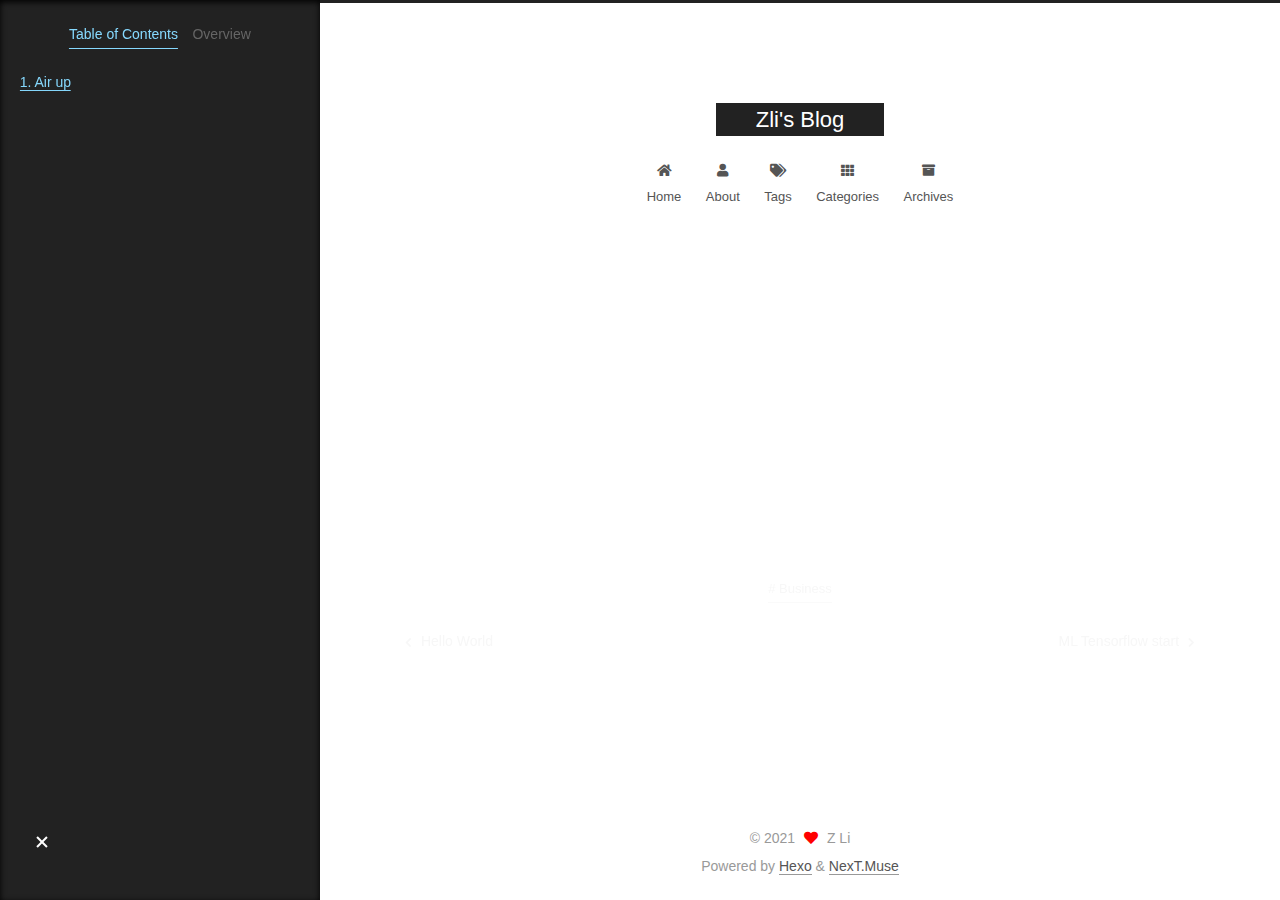
<file: 2021/12/19/Business-insights/index.html>
<!DOCTYPE html>
<html lang="en">
<head>
  <meta charset="UTF-8">
<meta name="viewport" content="width=device-width, initial-scale=1, maximum-scale=2">
<meta name="theme-color" content="#222">
<meta name="generator" content="Hexo 5.4.0">
  <link rel="apple-touch-icon" sizes="180x180" href="/images/apple-touch-icon-next.png">
  <link rel="icon" type="image/png" sizes="32x32" href="/images/favicon-32x32-next.png">
  <link rel="icon" type="image/png" sizes="16x16" href="/images/favicon-16x16-next.png">
  <link rel="mask-icon" href="/images/logo.svg" color="#222">

<link rel="stylesheet" href="/css/main.css">


<link rel="stylesheet" href="/lib/font-awesome/css/all.min.css">

<script id="hexo-configurations">
    var NexT = window.NexT || {};
    var CONFIG = {"hostname":"example.com","root":"/","scheme":"Muse","version":"7.8.0","exturl":false,"sidebar":{"position":"left","display":"post","padding":18,"offset":12,"onmobile":false},"copycode":{"enable":false,"show_result":false,"style":null},"back2top":{"enable":true,"sidebar":false,"scrollpercent":false},"bookmark":{"enable":false,"color":"#222","save":"auto"},"fancybox":false,"mediumzoom":false,"lazyload":false,"pangu":false,"comments":{"style":"tabs","active":null,"storage":true,"lazyload":false,"nav":null},"algolia":{"hits":{"per_page":10},"labels":{"input_placeholder":"Search for Posts","hits_empty":"We didn't find any results for the search: ${query}","hits_stats":"${hits} results found in ${time} ms"}},"localsearch":{"enable":false,"trigger":"auto","top_n_per_article":1,"unescape":false,"preload":false},"motion":{"enable":true,"async":false,"transition":{"post_block":"fadeIn","post_header":"slideDownIn","post_body":"slideDownIn","coll_header":"slideLeftIn","sidebar":"slideUpIn"}}};
  </script>

  <meta name="description" content="This is about Buasiness cases analysis Air up">
<meta property="og:type" content="article">
<meta property="og:title" content="Business Case">
<meta property="og:url" content="http://example.com/2021/12/19/Business-insights/index.html">
<meta property="og:site_name" content="Zli&#39;s Blog">
<meta property="og:description" content="This is about Buasiness cases analysis Air up">
<meta property="og:locale" content="en_US">
<meta property="article:published_time" content="2021-12-19T01:12:22.000Z">
<meta property="article:modified_time" content="2021-12-28T00:14:19.390Z">
<meta property="article:author" content="Z Li">
<meta property="article:tag" content="Business">
<meta name="twitter:card" content="summary">

<link rel="canonical" href="http://example.com/2021/12/19/Business-insights/">


<script id="page-configurations">
  // https://hexo.io/docs/variables.html
  CONFIG.page = {
    sidebar: "",
    isHome : false,
    isPost : true,
    lang   : 'en'
  };
</script>

  <title>Business Case | Zli's Blog</title>
  






  <noscript>
  <style>
  .use-motion .brand,
  .use-motion .menu-item,
  .sidebar-inner,
  .use-motion .post-block,
  .use-motion .pagination,
  .use-motion .comments,
  .use-motion .post-header,
  .use-motion .post-body,
  .use-motion .collection-header { opacity: initial; }

  .use-motion .site-title,
  .use-motion .site-subtitle {
    opacity: initial;
    top: initial;
  }

  .use-motion .logo-line-before i { left: initial; }
  .use-motion .logo-line-after i { right: initial; }
  </style>
</noscript>

</head>

<body itemscope itemtype="http://schema.org/WebPage">
  <div class="container use-motion">
    <div class="headband"></div>

    <header class="header" itemscope itemtype="http://schema.org/WPHeader">
      <div class="header-inner"><div class="site-brand-container">
  <div class="site-nav-toggle">
    <div class="toggle" aria-label="Toggle navigation bar">
      <span class="toggle-line toggle-line-first"></span>
      <span class="toggle-line toggle-line-middle"></span>
      <span class="toggle-line toggle-line-last"></span>
    </div>
  </div>

  <div class="site-meta">

    <a href="/" class="brand" rel="start">
      <span class="logo-line-before"><i></i></span>
      <h1 class="site-title">Zli's Blog</h1>
      <span class="logo-line-after"><i></i></span>
    </a>
  </div>

  <div class="site-nav-right">
    <div class="toggle popup-trigger">
    </div>
  </div>
</div>




<nav class="site-nav">
  <ul id="menu" class="main-menu menu">
        <li class="menu-item menu-item-home">

    <a href="/" rel="section"><i class="fa fa-home fa-fw"></i>Home</a>

  </li>
        <li class="menu-item menu-item-about">

    <a href="/about/" rel="section"><i class="fa fa-user fa-fw"></i>About</a>

  </li>
        <li class="menu-item menu-item-tags">

    <a href="/tags/" rel="section"><i class="fa fa-tags fa-fw"></i>Tags</a>

  </li>
        <li class="menu-item menu-item-categories">

    <a href="/categories/" rel="section"><i class="fa fa-th fa-fw"></i>Categories</a>

  </li>
        <li class="menu-item menu-item-archives">

    <a href="/archives/" rel="section"><i class="fa fa-archive fa-fw"></i>Archives</a>

  </li>
  </ul>
</nav>




</div>
    </header>

    
  <div class="back-to-top">
    <i class="fa fa-arrow-up"></i>
    <span>0%</span>
  </div>


    <main class="main">
      <div class="main-inner">
        <div class="content-wrap">
          

          <div class="content post posts-expand">
            

    
  
  
  <article itemscope itemtype="http://schema.org/Article" class="post-block" lang="en">
    <link itemprop="mainEntityOfPage" href="http://example.com/2021/12/19/Business-insights/">

    <span hidden itemprop="author" itemscope itemtype="http://schema.org/Person">
      <meta itemprop="image" content="/images/IMG_7377.jpg">
      <meta itemprop="name" content="Z Li">
      <meta itemprop="description" content="Future Is Now">
    </span>

    <span hidden itemprop="publisher" itemscope itemtype="http://schema.org/Organization">
      <meta itemprop="name" content="Zli's Blog">
    </span>
      <header class="post-header">
        <h1 class="post-title" itemprop="name headline">
          Business Case
        </h1>

        <div class="post-meta">
            <span class="post-meta-item">
              <span class="post-meta-item-icon">
                <i class="far fa-calendar"></i>
              </span>
              <span class="post-meta-item-text">Posted on</span>

              <time title="Created: 2021-12-19 01:12:22" itemprop="dateCreated datePublished" datetime="2021-12-19T01:12:22+00:00">2021-12-19</time>
            </span>
              <span class="post-meta-item">
                <span class="post-meta-item-icon">
                  <i class="far fa-calendar-check"></i>
                </span>
                <span class="post-meta-item-text">Edited on</span>
                <time title="Modified: 2021-12-28 00:14:19" itemprop="dateModified" datetime="2021-12-28T00:14:19+00:00">2021-12-28</time>
              </span>

          

        </div>
      </header>

    
    
    
    <div class="post-body" itemprop="articleBody">

      
        <p>This is about Buasiness cases analysis</p>
<h2 id="Air-up"><a href="#Air-up" class="headerlink" title="Air up"></a>Air up</h2>
    </div>

    
    
    

      <footer class="post-footer">
          <div class="post-tags">
              <a href="/tags/Business/" rel="tag"># Business</a>
          </div>

        


        
    <div class="post-nav">
      <div class="post-nav-item">
    <a href="/2021/12/17/hello-world/" rel="prev" title="Hello World">
      <i class="fa fa-chevron-left"></i> Hello World
    </a></div>
      <div class="post-nav-item">
    <a href="/2021/12/19/ML-Tensorflow-start/" rel="next" title="ML Tensorflow start">
      ML Tensorflow start <i class="fa fa-chevron-right"></i>
    </a></div>
    </div>
      </footer>
    
  </article>
  
  
  



          </div>
          

<script>
  window.addEventListener('tabs:register', () => {
    let { activeClass } = CONFIG.comments;
    if (CONFIG.comments.storage) {
      activeClass = localStorage.getItem('comments_active') || activeClass;
    }
    if (activeClass) {
      let activeTab = document.querySelector(`a[href="#comment-${activeClass}"]`);
      if (activeTab) {
        activeTab.click();
      }
    }
  });
  if (CONFIG.comments.storage) {
    window.addEventListener('tabs:click', event => {
      if (!event.target.matches('.tabs-comment .tab-content .tab-pane')) return;
      let commentClass = event.target.classList[1];
      localStorage.setItem('comments_active', commentClass);
    });
  }
</script>

        </div>
          
  
  <div class="toggle sidebar-toggle">
    <span class="toggle-line toggle-line-first"></span>
    <span class="toggle-line toggle-line-middle"></span>
    <span class="toggle-line toggle-line-last"></span>
  </div>

  <aside class="sidebar">
    <div class="sidebar-inner">

      <ul class="sidebar-nav motion-element">
        <li class="sidebar-nav-toc">
          Table of Contents
        </li>
        <li class="sidebar-nav-overview">
          Overview
        </li>
      </ul>

      <!--noindex-->
      <div class="post-toc-wrap sidebar-panel">
          <div class="post-toc motion-element"><ol class="nav"><li class="nav-item nav-level-2"><a class="nav-link" href="#Air-up"><span class="nav-number">1.</span> <span class="nav-text">Air up</span></a></li></ol></div>
      </div>
      <!--/noindex-->

      <div class="site-overview-wrap sidebar-panel">
        <div class="site-author motion-element" itemprop="author" itemscope itemtype="http://schema.org/Person">
    <img class="site-author-image" itemprop="image" alt="Z Li"
      src="/images/IMG_7377.jpg">
  <p class="site-author-name" itemprop="name">Z Li</p>
  <div class="site-description" itemprop="description">Future Is Now</div>
</div>
<div class="site-state-wrap motion-element">
  <nav class="site-state">
      <div class="site-state-item site-state-posts">
          <a href="/archives/">
        
          <span class="site-state-item-count">4</span>
          <span class="site-state-item-name">posts</span>
        </a>
      </div>
      <div class="site-state-item site-state-tags">
        <span class="site-state-item-count">2</span>
        <span class="site-state-item-name">tags</span>
      </div>
  </nav>
</div>



      </div>

    </div>
  </aside>
  <div id="sidebar-dimmer"></div>


      </div>
    </main>

    <footer class="footer">
      <div class="footer-inner">
        

        

<div class="copyright">
  
  &copy; 
  <span itemprop="copyrightYear">2021</span>
  <span class="with-love">
    <i class="fa fa-heart"></i>
  </span>
  <span class="author" itemprop="copyrightHolder">Z Li</span>
</div>
  <div class="powered-by">Powered by <a href="https://hexo.io/" class="theme-link" rel="noopener" target="_blank">Hexo</a> & <a href="https://muse.theme-next.org/" class="theme-link" rel="noopener" target="_blank">NexT.Muse</a>
  </div>

        








      </div>
    </footer>
  </div>

  
  <script src="/lib/anime.min.js"></script>
  <script src="/lib/velocity/velocity.min.js"></script>
  <script src="/lib/velocity/velocity.ui.min.js"></script>

<script src="/js/utils.js"></script>

<script src="/js/motion.js"></script>


<script src="/js/schemes/muse.js"></script>


<script src="/js/next-boot.js"></script>




  















  

  

</body>
</html>
</file>
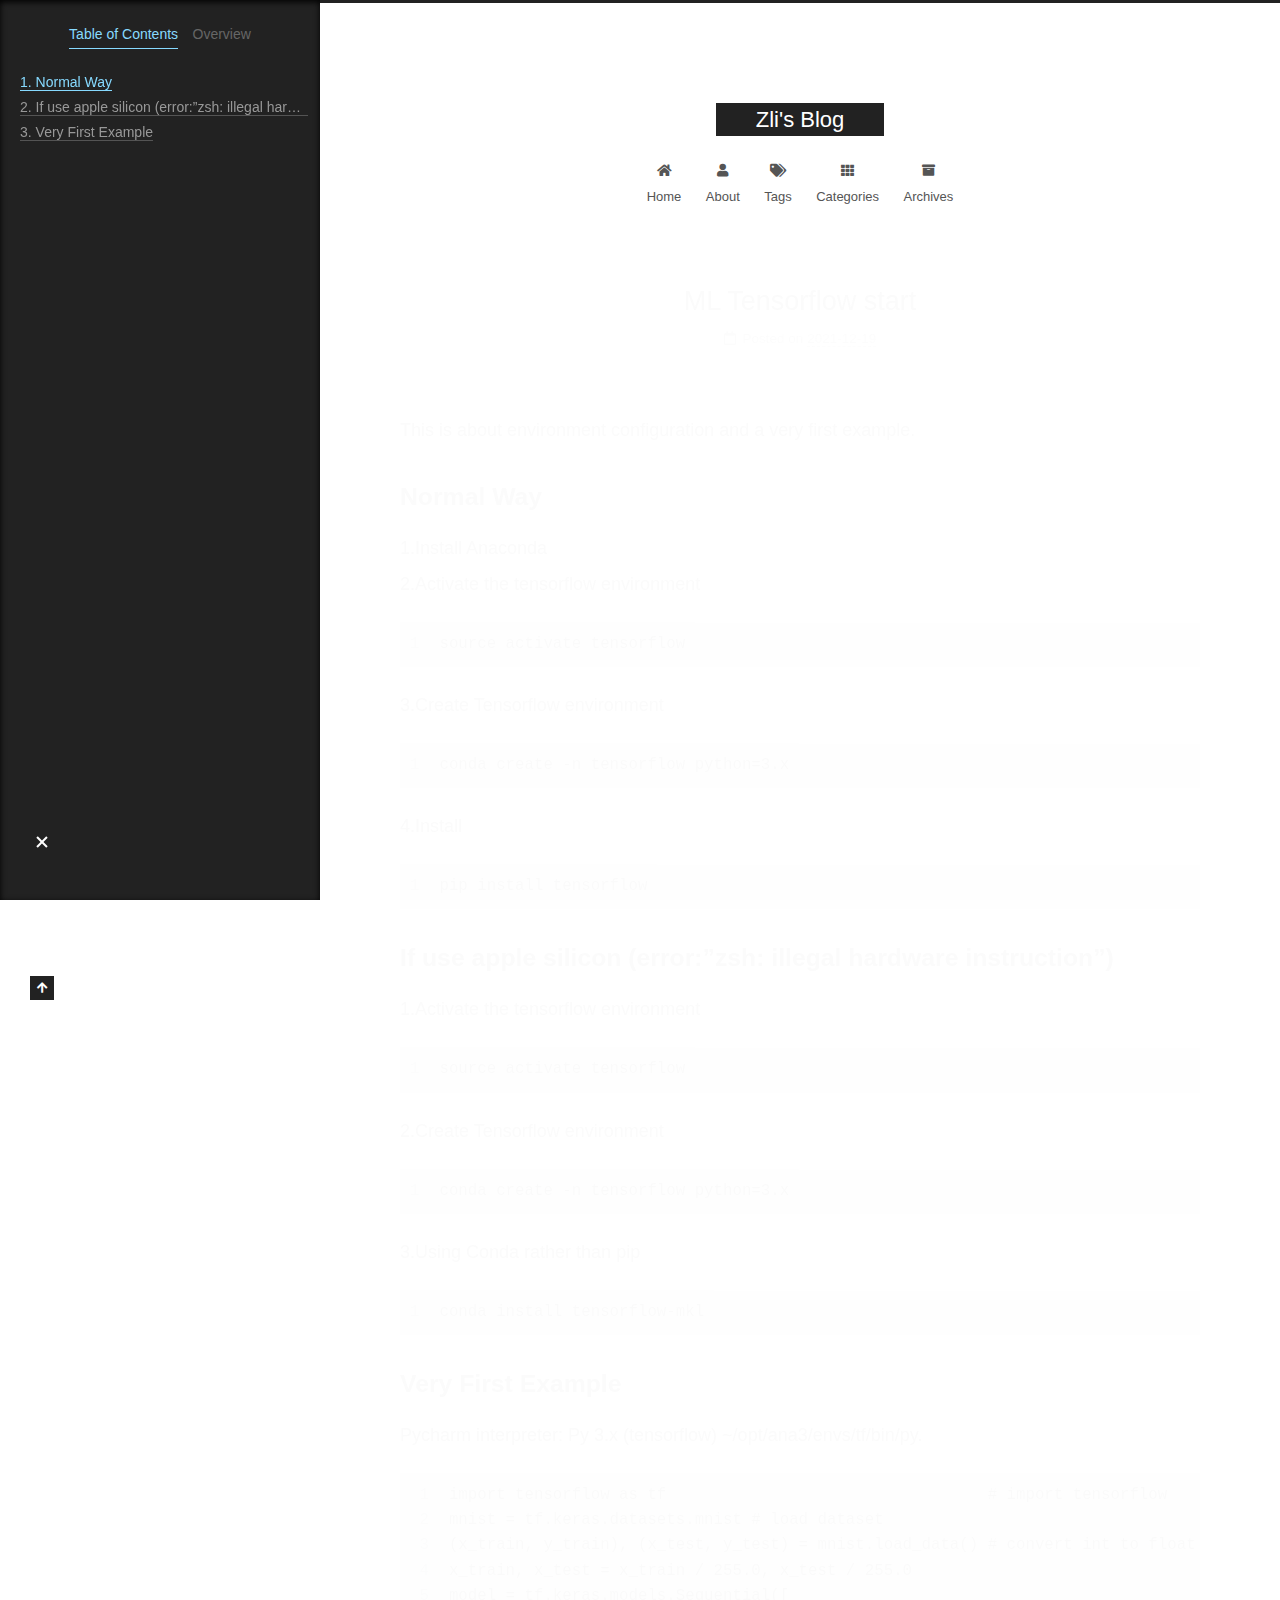
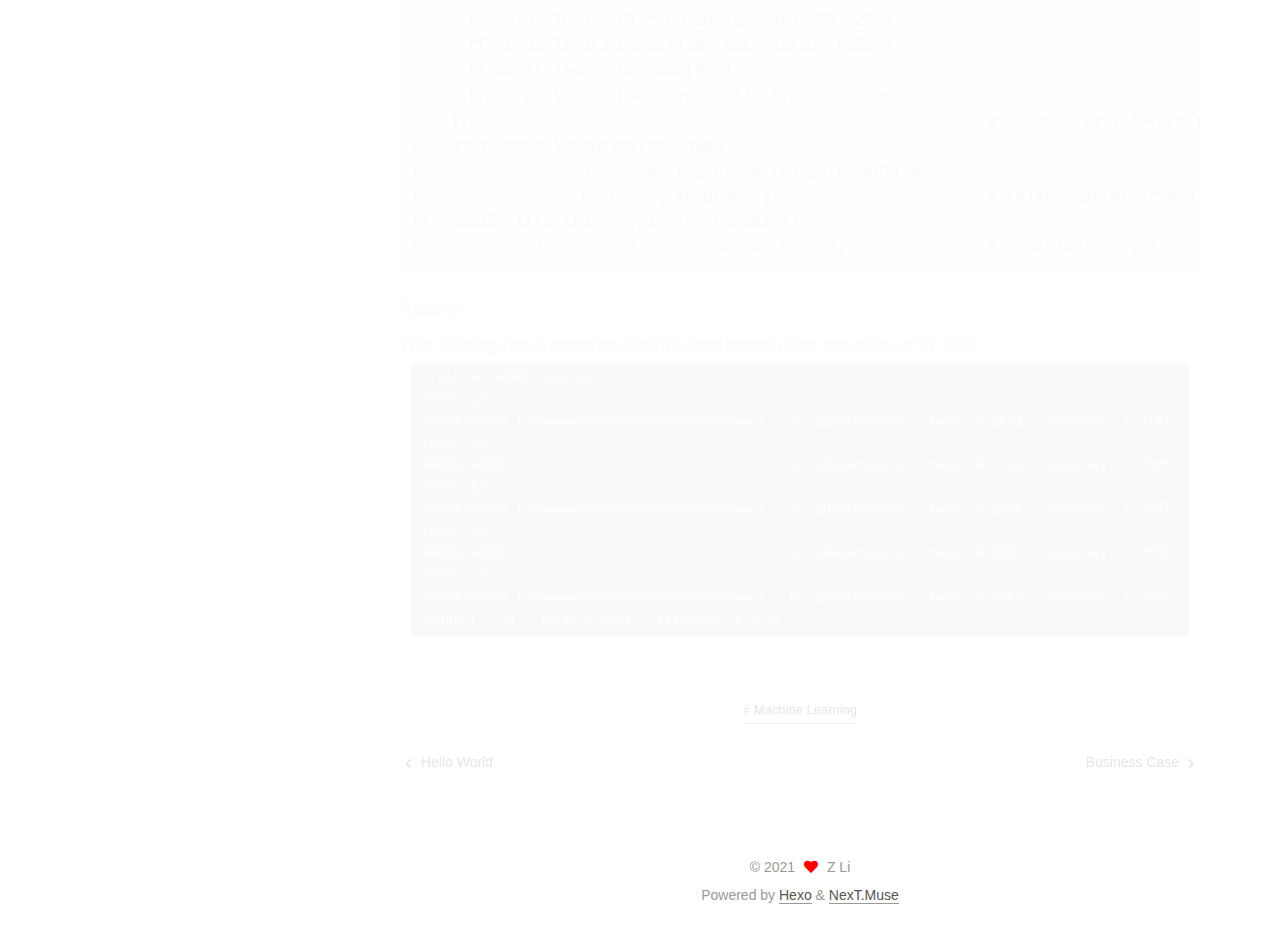
<file: 2021/12/19/ML-Tensorflow-start/index.html>
<!DOCTYPE html>
<html lang="en">
<head>
  <meta charset="UTF-8">
<meta name="viewport" content="width=device-width, initial-scale=1, maximum-scale=2">
<meta name="theme-color" content="#222">
<meta name="generator" content="Hexo 5.4.0">
  <link rel="apple-touch-icon" sizes="180x180" href="/images/apple-touch-icon-next.png">
  <link rel="icon" type="image/png" sizes="32x32" href="/images/favicon-32x32-next.png">
  <link rel="icon" type="image/png" sizes="16x16" href="/images/favicon-16x16-next.png">
  <link rel="mask-icon" href="/images/logo.svg" color="#222">

<link rel="stylesheet" href="/css/main.css">


<link rel="stylesheet" href="/lib/font-awesome/css/all.min.css">

<script id="hexo-configurations">
    var NexT = window.NexT || {};
    var CONFIG = {"hostname":"example.com","root":"/","scheme":"Muse","version":"7.8.0","exturl":false,"sidebar":{"position":"left","display":"post","padding":18,"offset":12,"onmobile":false},"copycode":{"enable":false,"show_result":false,"style":null},"back2top":{"enable":true,"sidebar":false,"scrollpercent":false},"bookmark":{"enable":false,"color":"#222","save":"auto"},"fancybox":false,"mediumzoom":false,"lazyload":false,"pangu":false,"comments":{"style":"tabs","active":null,"storage":true,"lazyload":false,"nav":null},"algolia":{"hits":{"per_page":10},"labels":{"input_placeholder":"Search for Posts","hits_empty":"We didn't find any results for the search: ${query}","hits_stats":"${hits} results found in ${time} ms"}},"localsearch":{"enable":false,"trigger":"auto","top_n_per_article":1,"unescape":false,"preload":false},"motion":{"enable":true,"async":false,"transition":{"post_block":"fadeIn","post_header":"slideDownIn","post_body":"slideDownIn","coll_header":"slideLeftIn","sidebar":"slideUpIn"}}};
  </script>

  <meta name="description" content="This is about environment configuration and a very first example. Normal Way1.Install Anaconda2.Activate the tensorflow environment 1source activate tensorflow 3.Create Tensorflow environment 1conda c">
<meta property="og:type" content="article">
<meta property="og:title" content="ML Tensorflow start">
<meta property="og:url" content="http://example.com/2021/12/19/ML-Tensorflow-start/index.html">
<meta property="og:site_name" content="Zli&#39;s Blog">
<meta property="og:description" content="This is about environment configuration and a very first example. Normal Way1.Install Anaconda2.Activate the tensorflow environment 1source activate tensorflow 3.Create Tensorflow environment 1conda c">
<meta property="og:locale" content="en_US">
<meta property="og:image" content="http://example.com/im/1219.png">
<meta property="article:published_time" content="2021-12-19T01:12:22.000Z">
<meta property="article:modified_time" content="2021-12-19T02:15:20.665Z">
<meta property="article:author" content="Z Li">
<meta property="article:tag" content="Machine Learning">
<meta name="twitter:card" content="summary">
<meta name="twitter:image" content="http://example.com/im/1219.png">

<link rel="canonical" href="http://example.com/2021/12/19/ML-Tensorflow-start/">


<script id="page-configurations">
  // https://hexo.io/docs/variables.html
  CONFIG.page = {
    sidebar: "",
    isHome : false,
    isPost : true,
    lang   : 'en'
  };
</script>

  <title>ML Tensorflow start | Zli's Blog</title>
  






  <noscript>
  <style>
  .use-motion .brand,
  .use-motion .menu-item,
  .sidebar-inner,
  .use-motion .post-block,
  .use-motion .pagination,
  .use-motion .comments,
  .use-motion .post-header,
  .use-motion .post-body,
  .use-motion .collection-header { opacity: initial; }

  .use-motion .site-title,
  .use-motion .site-subtitle {
    opacity: initial;
    top: initial;
  }

  .use-motion .logo-line-before i { left: initial; }
  .use-motion .logo-line-after i { right: initial; }
  </style>
</noscript>

</head>

<body itemscope itemtype="http://schema.org/WebPage">
  <div class="container use-motion">
    <div class="headband"></div>

    <header class="header" itemscope itemtype="http://schema.org/WPHeader">
      <div class="header-inner"><div class="site-brand-container">
  <div class="site-nav-toggle">
    <div class="toggle" aria-label="Toggle navigation bar">
      <span class="toggle-line toggle-line-first"></span>
      <span class="toggle-line toggle-line-middle"></span>
      <span class="toggle-line toggle-line-last"></span>
    </div>
  </div>

  <div class="site-meta">

    <a href="/" class="brand" rel="start">
      <span class="logo-line-before"><i></i></span>
      <h1 class="site-title">Zli's Blog</h1>
      <span class="logo-line-after"><i></i></span>
    </a>
  </div>

  <div class="site-nav-right">
    <div class="toggle popup-trigger">
    </div>
  </div>
</div>




<nav class="site-nav">
  <ul id="menu" class="main-menu menu">
        <li class="menu-item menu-item-home">

    <a href="/" rel="section"><i class="fa fa-home fa-fw"></i>Home</a>

  </li>
        <li class="menu-item menu-item-about">

    <a href="/about/" rel="section"><i class="fa fa-user fa-fw"></i>About</a>

  </li>
        <li class="menu-item menu-item-tags">

    <a href="/tags/" rel="section"><i class="fa fa-tags fa-fw"></i>Tags</a>

  </li>
        <li class="menu-item menu-item-categories">

    <a href="/categories/" rel="section"><i class="fa fa-th fa-fw"></i>Categories</a>

  </li>
        <li class="menu-item menu-item-archives">

    <a href="/archives/" rel="section"><i class="fa fa-archive fa-fw"></i>Archives</a>

  </li>
  </ul>
</nav>




</div>
    </header>

    
  <div class="back-to-top">
    <i class="fa fa-arrow-up"></i>
    <span>0%</span>
  </div>


    <main class="main">
      <div class="main-inner">
        <div class="content-wrap">
          

          <div class="content post posts-expand">
            

    
  
  
  <article itemscope itemtype="http://schema.org/Article" class="post-block" lang="en">
    <link itemprop="mainEntityOfPage" href="http://example.com/2021/12/19/ML-Tensorflow-start/">

    <span hidden itemprop="author" itemscope itemtype="http://schema.org/Person">
      <meta itemprop="image" content="/images/IMG_7377.jpg">
      <meta itemprop="name" content="Z Li">
      <meta itemprop="description" content="Future Is Now">
    </span>

    <span hidden itemprop="publisher" itemscope itemtype="http://schema.org/Organization">
      <meta itemprop="name" content="Zli's Blog">
    </span>
      <header class="post-header">
        <h1 class="post-title" itemprop="name headline">
          ML Tensorflow start
        </h1>

        <div class="post-meta">
            <span class="post-meta-item">
              <span class="post-meta-item-icon">
                <i class="far fa-calendar"></i>
              </span>
              <span class="post-meta-item-text">Posted on</span>
              

              <time title="Created: 2021-12-19 01:12:22 / Modified: 02:15:20" itemprop="dateCreated datePublished" datetime="2021-12-19T01:12:22+00:00">2021-12-19</time>
            </span>

          

        </div>
      </header>

    
    
    
    <div class="post-body" itemprop="articleBody">

      
        <p>This is about environment configuration and a very first example.</p>
<h2 id="Normal-Way"><a href="#Normal-Way" class="headerlink" title="Normal Way"></a>Normal Way</h2><p>1.Install Anaconda<br>2.Activate the tensorflow environment</p>
<figure class="highlight plaintext"><table><tr><td class="gutter"><pre><span class="line">1</span><br></pre></td><td class="code"><pre><span class="line">source activate tensorflow</span><br></pre></td></tr></table></figure>
<p>3.Create Tensorflow environment</p>
<figure class="highlight plaintext"><table><tr><td class="gutter"><pre><span class="line">1</span><br></pre></td><td class="code"><pre><span class="line">conda create -n tensorflow python=3.x</span><br></pre></td></tr></table></figure>
<p>4.Install</p>
<figure class="highlight plaintext"><table><tr><td class="gutter"><pre><span class="line">1</span><br></pre></td><td class="code"><pre><span class="line">pip install tensorflow</span><br></pre></td></tr></table></figure>

<h2 id="If-use-apple-silicon-error-”zsh-illegal-hardware-instruction”"><a href="#If-use-apple-silicon-error-”zsh-illegal-hardware-instruction”" class="headerlink" title="If use apple silicon (error:”zsh: illegal hardware instruction”)"></a>If use apple silicon (error:”zsh: illegal hardware instruction”)</h2><p>1.Activate the tensorflow environment</p>
<figure class="highlight plaintext"><table><tr><td class="gutter"><pre><span class="line">1</span><br></pre></td><td class="code"><pre><span class="line">source activate tensorflow</span><br></pre></td></tr></table></figure>
<p>2.Create Tensorflow environment</p>
<figure class="highlight plaintext"><table><tr><td class="gutter"><pre><span class="line">1</span><br></pre></td><td class="code"><pre><span class="line">conda create -n tensorflow python=3.x</span><br></pre></td></tr></table></figure>
<p>3.Using Conda rather than pip</p>
<figure class="highlight plaintext"><table><tr><td class="gutter"><pre><span class="line">1</span><br></pre></td><td class="code"><pre><span class="line">conda install tensorflow-mkl</span><br></pre></td></tr></table></figure>



<h2 id="Very-First-Example"><a href="#Very-First-Example" class="headerlink" title="Very First Example"></a>Very First Example</h2><p>Pycharm interpreter: Py 3.x (tensorflow) ~/opt/ana3/envs/tf/bin/py.</p>
<figure class="highlight plaintext"><table><tr><td class="gutter"><pre><span class="line">1</span><br><span class="line">2</span><br><span class="line">3</span><br><span class="line">4</span><br><span class="line">5</span><br><span class="line">6</span><br><span class="line">7</span><br><span class="line">8</span><br><span class="line">9</span><br><span class="line">10</span><br><span class="line">11</span><br><span class="line">12</span><br><span class="line">13</span><br><span class="line">14</span><br><span class="line">15</span><br></pre></td><td class="code"><pre><span class="line">import tensorflow as tf                                  # import tensorflow</span><br><span class="line">mnist = tf.keras.datasets.mnist # load dataset</span><br><span class="line">(x_train, y_train), (x_test, y_test) = mnist.load_data() # convert int to float</span><br><span class="line">x_train, x_test = x_train / 255.0, x_test / 255.0</span><br><span class="line">model = tf.keras.models.Sequential([</span><br><span class="line">  tf.keras.layers.Flatten(input_shape=(28, 28)),</span><br><span class="line">  tf.keras.layers.Dense(128, activation=&#x27;relu&#x27;),</span><br><span class="line">  tf.keras.layers.Dropout(0.2),</span><br><span class="line">  tf.keras.layers.Dense(10, activation=&#x27;softmax&#x27;)</span><br><span class="line">])                                                       # combine muti-layers to establish model.  </span><br><span class="line">model.compile(optimizer=&#x27;adam&#x27;,</span><br><span class="line">              loss=&#x27;sparse_categorical_crossentropy&#x27;,</span><br><span class="line">              metrics=[&#x27;accuracy&#x27;])                      # select optimizer and loss functions</span><br><span class="line">model.fit(x_train, y_train, epochs=5)</span><br><span class="line">model.evaluate(x_test,  y_test, verbose=2)               # training and test</span><br></pre></td></tr></table></figure>

<p>Results<br>This training has 5 epoches and the final recognition accuracy is 97.72%.<br><img src="/im/1219.png"></p>

    </div>

    
    
    

      <footer class="post-footer">
          <div class="post-tags">
              <a href="/tags/Machine-Learning/" rel="tag"># Machine Learning</a>
          </div>

        


        
    <div class="post-nav">
      <div class="post-nav-item">
    <a href="/2021/12/17/hello-world/" rel="prev" title="Hello World">
      <i class="fa fa-chevron-left"></i> Hello World
    </a></div>
      <div class="post-nav-item">
    <a href="/2021/12/22/Business-insights/" rel="next" title="Business Case">
      Business Case <i class="fa fa-chevron-right"></i>
    </a></div>
    </div>
      </footer>
    
  </article>
  
  
  



          </div>
          

<script>
  window.addEventListener('tabs:register', () => {
    let { activeClass } = CONFIG.comments;
    if (CONFIG.comments.storage) {
      activeClass = localStorage.getItem('comments_active') || activeClass;
    }
    if (activeClass) {
      let activeTab = document.querySelector(`a[href="#comment-${activeClass}"]`);
      if (activeTab) {
        activeTab.click();
      }
    }
  });
  if (CONFIG.comments.storage) {
    window.addEventListener('tabs:click', event => {
      if (!event.target.matches('.tabs-comment .tab-content .tab-pane')) return;
      let commentClass = event.target.classList[1];
      localStorage.setItem('comments_active', commentClass);
    });
  }
</script>

        </div>
          
  
  <div class="toggle sidebar-toggle">
    <span class="toggle-line toggle-line-first"></span>
    <span class="toggle-line toggle-line-middle"></span>
    <span class="toggle-line toggle-line-last"></span>
  </div>

  <aside class="sidebar">
    <div class="sidebar-inner">

      <ul class="sidebar-nav motion-element">
        <li class="sidebar-nav-toc">
          Table of Contents
        </li>
        <li class="sidebar-nav-overview">
          Overview
        </li>
      </ul>

      <!--noindex-->
      <div class="post-toc-wrap sidebar-panel">
          <div class="post-toc motion-element"><ol class="nav"><li class="nav-item nav-level-2"><a class="nav-link" href="#Normal-Way"><span class="nav-number">1.</span> <span class="nav-text">Normal Way</span></a></li><li class="nav-item nav-level-2"><a class="nav-link" href="#If-use-apple-silicon-error-%E2%80%9Dzsh-illegal-hardware-instruction%E2%80%9D"><span class="nav-number">2.</span> <span class="nav-text">If use apple silicon (error:”zsh: illegal hardware instruction”)</span></a></li><li class="nav-item nav-level-2"><a class="nav-link" href="#Very-First-Example"><span class="nav-number">3.</span> <span class="nav-text">Very First Example</span></a></li></ol></div>
      </div>
      <!--/noindex-->

      <div class="site-overview-wrap sidebar-panel">
        <div class="site-author motion-element" itemprop="author" itemscope itemtype="http://schema.org/Person">
    <img class="site-author-image" itemprop="image" alt="Z Li"
      src="/images/IMG_7377.jpg">
  <p class="site-author-name" itemprop="name">Z Li</p>
  <div class="site-description" itemprop="description">Future Is Now</div>
</div>
<div class="site-state-wrap motion-element">
  <nav class="site-state">
      <div class="site-state-item site-state-posts">
          <a href="/archives/">
        
          <span class="site-state-item-count">4</span>
          <span class="site-state-item-name">posts</span>
        </a>
      </div>
      <div class="site-state-item site-state-tags">
        <span class="site-state-item-count">2</span>
        <span class="site-state-item-name">tags</span>
      </div>
  </nav>
</div>



      </div>

    </div>
  </aside>
  <div id="sidebar-dimmer"></div>


      </div>
    </main>

    <footer class="footer">
      <div class="footer-inner">
        

        

<div class="copyright">
  
  &copy; 
  <span itemprop="copyrightYear">2021</span>
  <span class="with-love">
    <i class="fa fa-heart"></i>
  </span>
  <span class="author" itemprop="copyrightHolder">Z Li</span>
</div>
  <div class="powered-by">Powered by <a href="https://hexo.io/" class="theme-link" rel="noopener" target="_blank">Hexo</a> & <a href="https://muse.theme-next.org/" class="theme-link" rel="noopener" target="_blank">NexT.Muse</a>
  </div>

        








      </div>
    </footer>
  </div>

  
  <script src="/lib/anime.min.js"></script>
  <script src="/lib/velocity/velocity.min.js"></script>
  <script src="/lib/velocity/velocity.ui.min.js"></script>

<script src="/js/utils.js"></script>

<script src="/js/motion.js"></script>


<script src="/js/schemes/muse.js"></script>


<script src="/js/next-boot.js"></script>




  















  

  

</body>
</html>
</file>
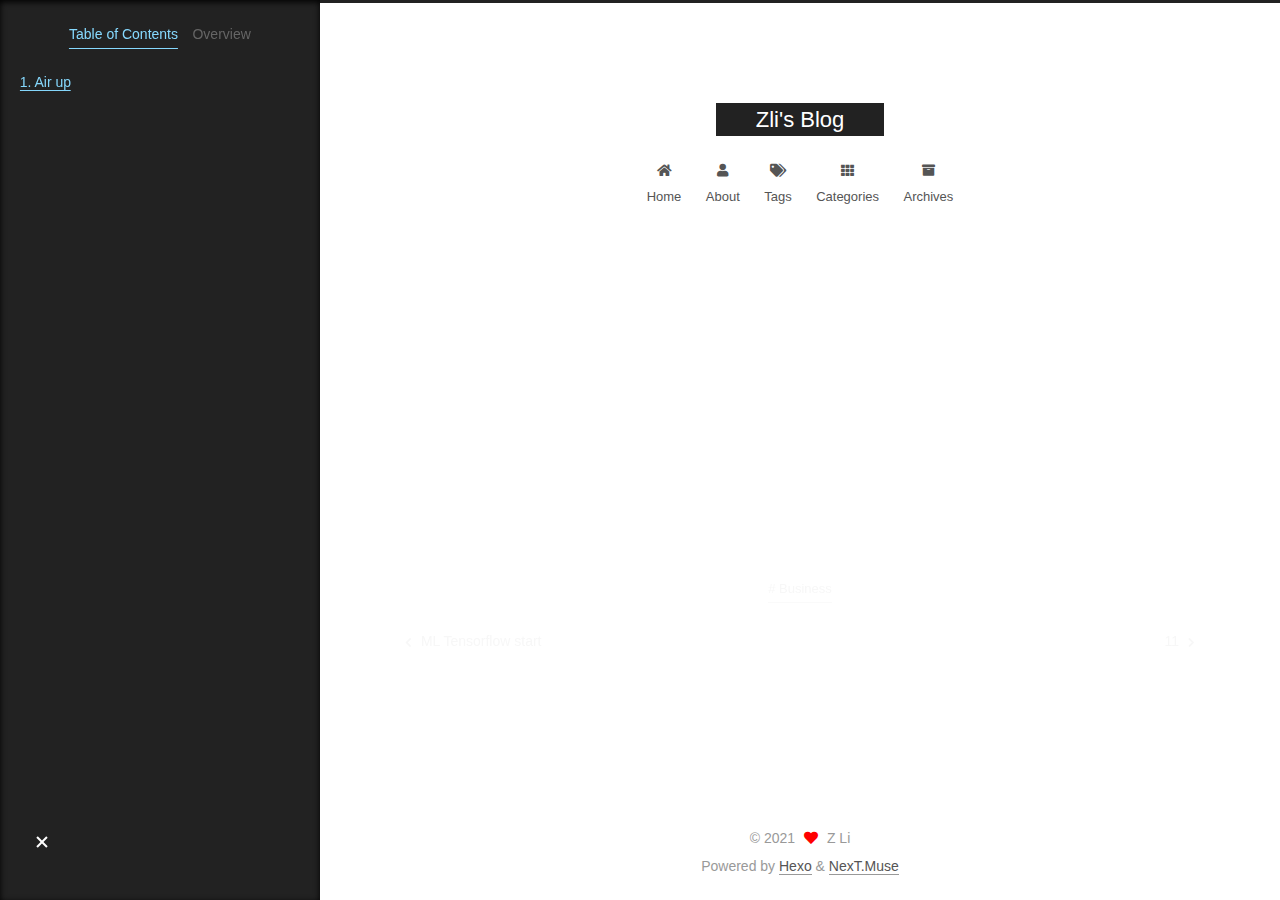
<file: 2021/12/22/Business-insights/index.html>
<!DOCTYPE html>
<html lang="en">
<head>
  <meta charset="UTF-8">
<meta name="viewport" content="width=device-width, initial-scale=1, maximum-scale=2">
<meta name="theme-color" content="#222">
<meta name="generator" content="Hexo 5.4.0">
  <link rel="apple-touch-icon" sizes="180x180" href="/images/apple-touch-icon-next.png">
  <link rel="icon" type="image/png" sizes="32x32" href="/images/favicon-32x32-next.png">
  <link rel="icon" type="image/png" sizes="16x16" href="/images/favicon-16x16-next.png">
  <link rel="mask-icon" href="/images/logo.svg" color="#222">

<link rel="stylesheet" href="/css/main.css">


<link rel="stylesheet" href="/lib/font-awesome/css/all.min.css">

<script id="hexo-configurations">
    var NexT = window.NexT || {};
    var CONFIG = {"hostname":"example.com","root":"/","scheme":"Muse","version":"7.8.0","exturl":false,"sidebar":{"position":"left","display":"post","padding":18,"offset":12,"onmobile":false},"copycode":{"enable":false,"show_result":false,"style":null},"back2top":{"enable":true,"sidebar":false,"scrollpercent":false},"bookmark":{"enable":false,"color":"#222","save":"auto"},"fancybox":false,"mediumzoom":false,"lazyload":false,"pangu":false,"comments":{"style":"tabs","active":null,"storage":true,"lazyload":false,"nav":null},"algolia":{"hits":{"per_page":10},"labels":{"input_placeholder":"Search for Posts","hits_empty":"We didn't find any results for the search: ${query}","hits_stats":"${hits} results found in ${time} ms"}},"localsearch":{"enable":false,"trigger":"auto","top_n_per_article":1,"unescape":false,"preload":false},"motion":{"enable":true,"async":false,"transition":{"post_block":"fadeIn","post_header":"slideDownIn","post_body":"slideDownIn","coll_header":"slideLeftIn","sidebar":"slideUpIn"}}};
  </script>

  <meta name="description" content="This is about Buasiness cases analysis Air up">
<meta property="og:type" content="article">
<meta property="og:title" content="Business Case">
<meta property="og:url" content="http://example.com/2021/12/22/Business-insights/index.html">
<meta property="og:site_name" content="Zli&#39;s Blog">
<meta property="og:description" content="This is about Buasiness cases analysis Air up">
<meta property="og:locale" content="en_US">
<meta property="article:published_time" content="2021-12-22T01:12:22.000Z">
<meta property="article:modified_time" content="2021-12-28T15:32:19.456Z">
<meta property="article:author" content="Z Li">
<meta property="article:tag" content="Business">
<meta name="twitter:card" content="summary">

<link rel="canonical" href="http://example.com/2021/12/22/Business-insights/">


<script id="page-configurations">
  // https://hexo.io/docs/variables.html
  CONFIG.page = {
    sidebar: "",
    isHome : false,
    isPost : true,
    lang   : 'en'
  };
</script>

  <title>Business Case | Zli's Blog</title>
  






  <noscript>
  <style>
  .use-motion .brand,
  .use-motion .menu-item,
  .sidebar-inner,
  .use-motion .post-block,
  .use-motion .pagination,
  .use-motion .comments,
  .use-motion .post-header,
  .use-motion .post-body,
  .use-motion .collection-header { opacity: initial; }

  .use-motion .site-title,
  .use-motion .site-subtitle {
    opacity: initial;
    top: initial;
  }

  .use-motion .logo-line-before i { left: initial; }
  .use-motion .logo-line-after i { right: initial; }
  </style>
</noscript>

</head>

<body itemscope itemtype="http://schema.org/WebPage">
  <div class="container use-motion">
    <div class="headband"></div>

    <header class="header" itemscope itemtype="http://schema.org/WPHeader">
      <div class="header-inner"><div class="site-brand-container">
  <div class="site-nav-toggle">
    <div class="toggle" aria-label="Toggle navigation bar">
      <span class="toggle-line toggle-line-first"></span>
      <span class="toggle-line toggle-line-middle"></span>
      <span class="toggle-line toggle-line-last"></span>
    </div>
  </div>

  <div class="site-meta">

    <a href="/" class="brand" rel="start">
      <span class="logo-line-before"><i></i></span>
      <h1 class="site-title">Zli's Blog</h1>
      <span class="logo-line-after"><i></i></span>
    </a>
  </div>

  <div class="site-nav-right">
    <div class="toggle popup-trigger">
    </div>
  </div>
</div>




<nav class="site-nav">
  <ul id="menu" class="main-menu menu">
        <li class="menu-item menu-item-home">

    <a href="/" rel="section"><i class="fa fa-home fa-fw"></i>Home</a>

  </li>
        <li class="menu-item menu-item-about">

    <a href="/about/" rel="section"><i class="fa fa-user fa-fw"></i>About</a>

  </li>
        <li class="menu-item menu-item-tags">

    <a href="/tags/" rel="section"><i class="fa fa-tags fa-fw"></i>Tags</a>

  </li>
        <li class="menu-item menu-item-categories">

    <a href="/categories/" rel="section"><i class="fa fa-th fa-fw"></i>Categories</a>

  </li>
        <li class="menu-item menu-item-archives">

    <a href="/archives/" rel="section"><i class="fa fa-archive fa-fw"></i>Archives</a>

  </li>
  </ul>
</nav>




</div>
    </header>

    
  <div class="back-to-top">
    <i class="fa fa-arrow-up"></i>
    <span>0%</span>
  </div>


    <main class="main">
      <div class="main-inner">
        <div class="content-wrap">
          

          <div class="content post posts-expand">
            

    
  
  
  <article itemscope itemtype="http://schema.org/Article" class="post-block" lang="en">
    <link itemprop="mainEntityOfPage" href="http://example.com/2021/12/22/Business-insights/">

    <span hidden itemprop="author" itemscope itemtype="http://schema.org/Person">
      <meta itemprop="image" content="/images/IMG_7377.jpg">
      <meta itemprop="name" content="Z Li">
      <meta itemprop="description" content="Future Is Now">
    </span>

    <span hidden itemprop="publisher" itemscope itemtype="http://schema.org/Organization">
      <meta itemprop="name" content="Zli's Blog">
    </span>
      <header class="post-header">
        <h1 class="post-title" itemprop="name headline">
          Business Case
        </h1>

        <div class="post-meta">
            <span class="post-meta-item">
              <span class="post-meta-item-icon">
                <i class="far fa-calendar"></i>
              </span>
              <span class="post-meta-item-text">Posted on</span>

              <time title="Created: 2021-12-22 01:12:22" itemprop="dateCreated datePublished" datetime="2021-12-22T01:12:22+00:00">2021-12-22</time>
            </span>
              <span class="post-meta-item">
                <span class="post-meta-item-icon">
                  <i class="far fa-calendar-check"></i>
                </span>
                <span class="post-meta-item-text">Edited on</span>
                <time title="Modified: 2021-12-28 15:32:19" itemprop="dateModified" datetime="2021-12-28T15:32:19+00:00">2021-12-28</time>
              </span>

          

        </div>
      </header>

    
    
    
    <div class="post-body" itemprop="articleBody">

      
        <p>This is about Buasiness cases analysis</p>
<h2 id="Air-up"><a href="#Air-up" class="headerlink" title="Air up"></a>Air up</h2>
    </div>

    
    
    

      <footer class="post-footer">
          <div class="post-tags">
              <a href="/tags/Business/" rel="tag"># Business</a>
          </div>

        


        
    <div class="post-nav">
      <div class="post-nav-item">
    <a href="/2021/12/19/ML-Tensorflow-start/" rel="prev" title="ML Tensorflow start">
      <i class="fa fa-chevron-left"></i> ML Tensorflow start
    </a></div>
      <div class="post-nav-item">
    <a href="/2021/12/28/11/" rel="next" title="11">
      11 <i class="fa fa-chevron-right"></i>
    </a></div>
    </div>
      </footer>
    
  </article>
  
  
  



          </div>
          

<script>
  window.addEventListener('tabs:register', () => {
    let { activeClass } = CONFIG.comments;
    if (CONFIG.comments.storage) {
      activeClass = localStorage.getItem('comments_active') || activeClass;
    }
    if (activeClass) {
      let activeTab = document.querySelector(`a[href="#comment-${activeClass}"]`);
      if (activeTab) {
        activeTab.click();
      }
    }
  });
  if (CONFIG.comments.storage) {
    window.addEventListener('tabs:click', event => {
      if (!event.target.matches('.tabs-comment .tab-content .tab-pane')) return;
      let commentClass = event.target.classList[1];
      localStorage.setItem('comments_active', commentClass);
    });
  }
</script>

        </div>
          
  
  <div class="toggle sidebar-toggle">
    <span class="toggle-line toggle-line-first"></span>
    <span class="toggle-line toggle-line-middle"></span>
    <span class="toggle-line toggle-line-last"></span>
  </div>

  <aside class="sidebar">
    <div class="sidebar-inner">

      <ul class="sidebar-nav motion-element">
        <li class="sidebar-nav-toc">
          Table of Contents
        </li>
        <li class="sidebar-nav-overview">
          Overview
        </li>
      </ul>

      <!--noindex-->
      <div class="post-toc-wrap sidebar-panel">
          <div class="post-toc motion-element"><ol class="nav"><li class="nav-item nav-level-2"><a class="nav-link" href="#Air-up"><span class="nav-number">1.</span> <span class="nav-text">Air up</span></a></li></ol></div>
      </div>
      <!--/noindex-->

      <div class="site-overview-wrap sidebar-panel">
        <div class="site-author motion-element" itemprop="author" itemscope itemtype="http://schema.org/Person">
    <img class="site-author-image" itemprop="image" alt="Z Li"
      src="/images/IMG_7377.jpg">
  <p class="site-author-name" itemprop="name">Z Li</p>
  <div class="site-description" itemprop="description">Future Is Now</div>
</div>
<div class="site-state-wrap motion-element">
  <nav class="site-state">
      <div class="site-state-item site-state-posts">
          <a href="/archives/">
        
          <span class="site-state-item-count">4</span>
          <span class="site-state-item-name">posts</span>
        </a>
      </div>
      <div class="site-state-item site-state-tags">
        <span class="site-state-item-count">2</span>
        <span class="site-state-item-name">tags</span>
      </div>
  </nav>
</div>



      </div>

    </div>
  </aside>
  <div id="sidebar-dimmer"></div>


      </div>
    </main>

    <footer class="footer">
      <div class="footer-inner">
        

        

<div class="copyright">
  
  &copy; 
  <span itemprop="copyrightYear">2021</span>
  <span class="with-love">
    <i class="fa fa-heart"></i>
  </span>
  <span class="author" itemprop="copyrightHolder">Z Li</span>
</div>
  <div class="powered-by">Powered by <a href="https://hexo.io/" class="theme-link" rel="noopener" target="_blank">Hexo</a> & <a href="https://muse.theme-next.org/" class="theme-link" rel="noopener" target="_blank">NexT.Muse</a>
  </div>

        








      </div>
    </footer>
  </div>

  
  <script src="/lib/anime.min.js"></script>
  <script src="/lib/velocity/velocity.min.js"></script>
  <script src="/lib/velocity/velocity.ui.min.js"></script>

<script src="/js/utils.js"></script>

<script src="/js/motion.js"></script>


<script src="/js/schemes/muse.js"></script>


<script src="/js/next-boot.js"></script>




  















  

  

</body>
</html>
</file>
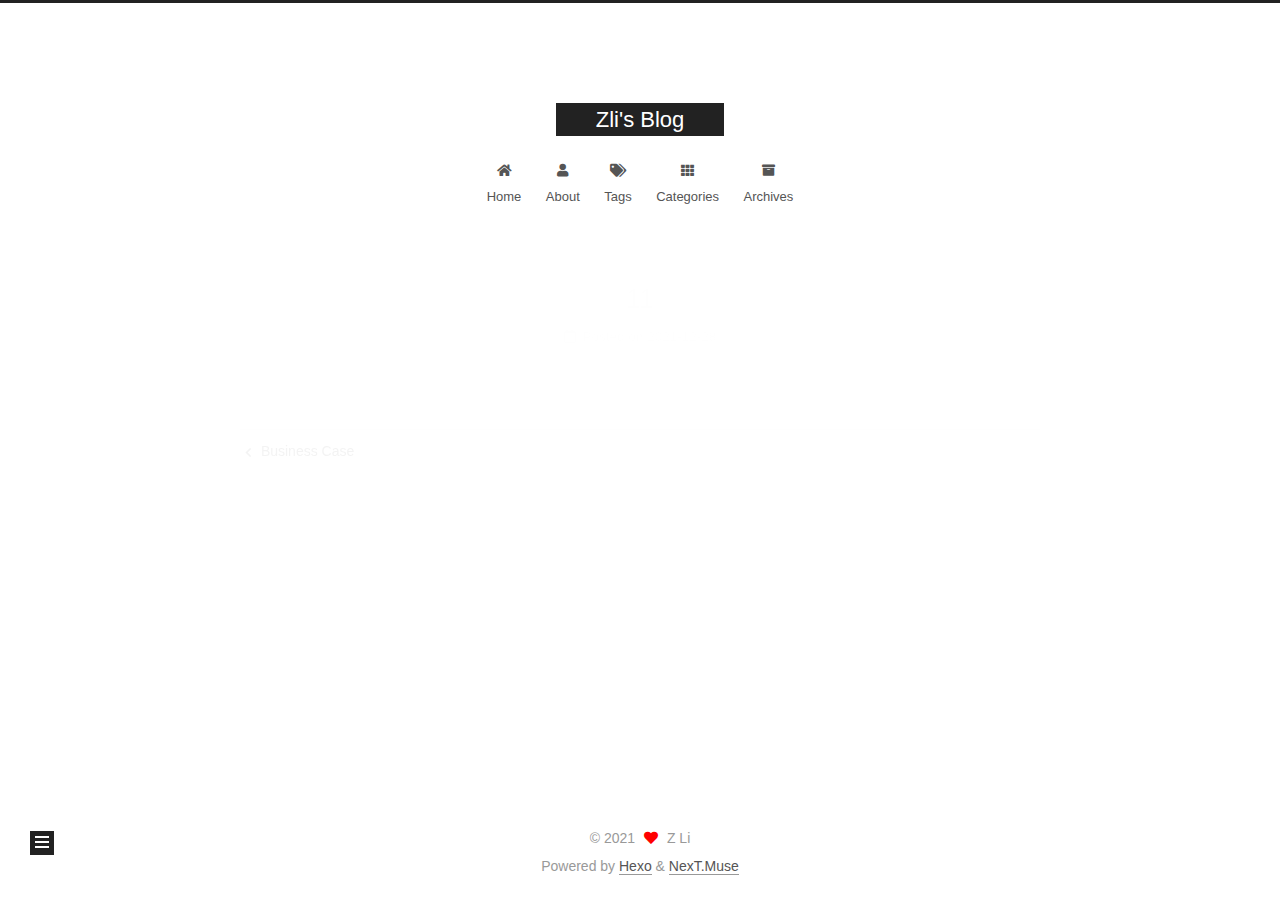
<file: 2021/12/28/11/index.html>
<!DOCTYPE html>
<html lang="en">
<head>
  <meta charset="UTF-8">
<meta name="viewport" content="width=device-width, initial-scale=1, maximum-scale=2">
<meta name="theme-color" content="#222">
<meta name="generator" content="Hexo 5.4.0">
  <link rel="apple-touch-icon" sizes="180x180" href="/images/apple-touch-icon-next.png">
  <link rel="icon" type="image/png" sizes="32x32" href="/images/favicon-32x32-next.png">
  <link rel="icon" type="image/png" sizes="16x16" href="/images/favicon-16x16-next.png">
  <link rel="mask-icon" href="/images/logo.svg" color="#222">

<link rel="stylesheet" href="/css/main.css">


<link rel="stylesheet" href="/lib/font-awesome/css/all.min.css">

<script id="hexo-configurations">
    var NexT = window.NexT || {};
    var CONFIG = {"hostname":"example.com","root":"/","scheme":"Muse","version":"7.8.0","exturl":false,"sidebar":{"position":"left","display":"post","padding":18,"offset":12,"onmobile":false},"copycode":{"enable":false,"show_result":false,"style":null},"back2top":{"enable":true,"sidebar":false,"scrollpercent":false},"bookmark":{"enable":false,"color":"#222","save":"auto"},"fancybox":false,"mediumzoom":false,"lazyload":false,"pangu":false,"comments":{"style":"tabs","active":null,"storage":true,"lazyload":false,"nav":null},"algolia":{"hits":{"per_page":10},"labels":{"input_placeholder":"Search for Posts","hits_empty":"We didn't find any results for the search: ${query}","hits_stats":"${hits} results found in ${time} ms"}},"localsearch":{"enable":false,"trigger":"auto","top_n_per_article":1,"unescape":false,"preload":false},"motion":{"enable":true,"async":false,"transition":{"post_block":"fadeIn","post_header":"slideDownIn","post_body":"slideDownIn","coll_header":"slideLeftIn","sidebar":"slideUpIn"}}};
  </script>

  <meta name="description" content="Future Is Now">
<meta property="og:type" content="article">
<meta property="og:title" content="11">
<meta property="og:url" content="http://example.com/2021/12/28/11/index.html">
<meta property="og:site_name" content="Zli&#39;s Blog">
<meta property="og:description" content="Future Is Now">
<meta property="og:locale" content="en_US">
<meta property="article:published_time" content="2021-12-28T15:30:12.000Z">
<meta property="article:modified_time" content="2021-12-28T15:30:12.057Z">
<meta property="article:author" content="Z Li">
<meta name="twitter:card" content="summary">

<link rel="canonical" href="http://example.com/2021/12/28/11/">


<script id="page-configurations">
  // https://hexo.io/docs/variables.html
  CONFIG.page = {
    sidebar: "",
    isHome : false,
    isPost : true,
    lang   : 'en'
  };
</script>

  <title>11 | Zli's Blog</title>
  






  <noscript>
  <style>
  .use-motion .brand,
  .use-motion .menu-item,
  .sidebar-inner,
  .use-motion .post-block,
  .use-motion .pagination,
  .use-motion .comments,
  .use-motion .post-header,
  .use-motion .post-body,
  .use-motion .collection-header { opacity: initial; }

  .use-motion .site-title,
  .use-motion .site-subtitle {
    opacity: initial;
    top: initial;
  }

  .use-motion .logo-line-before i { left: initial; }
  .use-motion .logo-line-after i { right: initial; }
  </style>
</noscript>

</head>

<body itemscope itemtype="http://schema.org/WebPage">
  <div class="container use-motion">
    <div class="headband"></div>

    <header class="header" itemscope itemtype="http://schema.org/WPHeader">
      <div class="header-inner"><div class="site-brand-container">
  <div class="site-nav-toggle">
    <div class="toggle" aria-label="Toggle navigation bar">
      <span class="toggle-line toggle-line-first"></span>
      <span class="toggle-line toggle-line-middle"></span>
      <span class="toggle-line toggle-line-last"></span>
    </div>
  </div>

  <div class="site-meta">

    <a href="/" class="brand" rel="start">
      <span class="logo-line-before"><i></i></span>
      <h1 class="site-title">Zli's Blog</h1>
      <span class="logo-line-after"><i></i></span>
    </a>
  </div>

  <div class="site-nav-right">
    <div class="toggle popup-trigger">
    </div>
  </div>
</div>




<nav class="site-nav">
  <ul id="menu" class="main-menu menu">
        <li class="menu-item menu-item-home">

    <a href="/" rel="section"><i class="fa fa-home fa-fw"></i>Home</a>

  </li>
        <li class="menu-item menu-item-about">

    <a href="/about/" rel="section"><i class="fa fa-user fa-fw"></i>About</a>

  </li>
        <li class="menu-item menu-item-tags">

    <a href="/tags/" rel="section"><i class="fa fa-tags fa-fw"></i>Tags</a>

  </li>
        <li class="menu-item menu-item-categories">

    <a href="/categories/" rel="section"><i class="fa fa-th fa-fw"></i>Categories</a>

  </li>
        <li class="menu-item menu-item-archives">

    <a href="/archives/" rel="section"><i class="fa fa-archive fa-fw"></i>Archives</a>

  </li>
  </ul>
</nav>




</div>
    </header>

    
  <div class="back-to-top">
    <i class="fa fa-arrow-up"></i>
    <span>0%</span>
  </div>


    <main class="main">
      <div class="main-inner">
        <div class="content-wrap">
          

          <div class="content post posts-expand">
            

    
  
  
  <article itemscope itemtype="http://schema.org/Article" class="post-block" lang="en">
    <link itemprop="mainEntityOfPage" href="http://example.com/2021/12/28/11/">

    <span hidden itemprop="author" itemscope itemtype="http://schema.org/Person">
      <meta itemprop="image" content="/images/IMG_7377.jpg">
      <meta itemprop="name" content="Z Li">
      <meta itemprop="description" content="Future Is Now">
    </span>

    <span hidden itemprop="publisher" itemscope itemtype="http://schema.org/Organization">
      <meta itemprop="name" content="Zli's Blog">
    </span>
      <header class="post-header">
        <h1 class="post-title" itemprop="name headline">
          11
        </h1>

        <div class="post-meta">
            <span class="post-meta-item">
              <span class="post-meta-item-icon">
                <i class="far fa-calendar"></i>
              </span>
              <span class="post-meta-item-text">Posted on</span>

              <time title="Created: 2021-12-28 15:30:12" itemprop="dateCreated datePublished" datetime="2021-12-28T15:30:12+00:00">2021-12-28</time>
            </span>

          

        </div>
      </header>

    
    
    
    <div class="post-body" itemprop="articleBody">

      
        
    </div>

    
    
    

      <footer class="post-footer">

        


        
    <div class="post-nav">
      <div class="post-nav-item">
    <a href="/2021/12/22/Business-insights/" rel="prev" title="Business Case">
      <i class="fa fa-chevron-left"></i> Business Case
    </a></div>
      <div class="post-nav-item"></div>
    </div>
      </footer>
    
  </article>
  
  
  



          </div>
          

<script>
  window.addEventListener('tabs:register', () => {
    let { activeClass } = CONFIG.comments;
    if (CONFIG.comments.storage) {
      activeClass = localStorage.getItem('comments_active') || activeClass;
    }
    if (activeClass) {
      let activeTab = document.querySelector(`a[href="#comment-${activeClass}"]`);
      if (activeTab) {
        activeTab.click();
      }
    }
  });
  if (CONFIG.comments.storage) {
    window.addEventListener('tabs:click', event => {
      if (!event.target.matches('.tabs-comment .tab-content .tab-pane')) return;
      let commentClass = event.target.classList[1];
      localStorage.setItem('comments_active', commentClass);
    });
  }
</script>

        </div>
          
  
  <div class="toggle sidebar-toggle">
    <span class="toggle-line toggle-line-first"></span>
    <span class="toggle-line toggle-line-middle"></span>
    <span class="toggle-line toggle-line-last"></span>
  </div>

  <aside class="sidebar">
    <div class="sidebar-inner">

      <ul class="sidebar-nav motion-element">
        <li class="sidebar-nav-toc">
          Table of Contents
        </li>
        <li class="sidebar-nav-overview">
          Overview
        </li>
      </ul>

      <!--noindex-->
      <div class="post-toc-wrap sidebar-panel">
      </div>
      <!--/noindex-->

      <div class="site-overview-wrap sidebar-panel">
        <div class="site-author motion-element" itemprop="author" itemscope itemtype="http://schema.org/Person">
    <img class="site-author-image" itemprop="image" alt="Z Li"
      src="/images/IMG_7377.jpg">
  <p class="site-author-name" itemprop="name">Z Li</p>
  <div class="site-description" itemprop="description">Future Is Now</div>
</div>
<div class="site-state-wrap motion-element">
  <nav class="site-state">
      <div class="site-state-item site-state-posts">
          <a href="/archives/">
        
          <span class="site-state-item-count">4</span>
          <span class="site-state-item-name">posts</span>
        </a>
      </div>
      <div class="site-state-item site-state-tags">
        <span class="site-state-item-count">2</span>
        <span class="site-state-item-name">tags</span>
      </div>
  </nav>
</div>



      </div>

    </div>
  </aside>
  <div id="sidebar-dimmer"></div>


      </div>
    </main>

    <footer class="footer">
      <div class="footer-inner">
        

        

<div class="copyright">
  
  &copy; 
  <span itemprop="copyrightYear">2021</span>
  <span class="with-love">
    <i class="fa fa-heart"></i>
  </span>
  <span class="author" itemprop="copyrightHolder">Z Li</span>
</div>
  <div class="powered-by">Powered by <a href="https://hexo.io/" class="theme-link" rel="noopener" target="_blank">Hexo</a> & <a href="https://muse.theme-next.org/" class="theme-link" rel="noopener" target="_blank">NexT.Muse</a>
  </div>

        








      </div>
    </footer>
  </div>

  
  <script src="/lib/anime.min.js"></script>
  <script src="/lib/velocity/velocity.min.js"></script>
  <script src="/lib/velocity/velocity.ui.min.js"></script>

<script src="/js/utils.js"></script>

<script src="/js/motion.js"></script>


<script src="/js/schemes/muse.js"></script>


<script src="/js/next-boot.js"></script>




  















  

  

</body>
</html>
</file>
<file: css/main.css>
:root {
  --body-bg-color: #fff;
  --content-bg-color: #fff;
  --card-bg-color: #f5f5f5;
  --text-color: #555;
  --blockquote-color: #666;
  --link-color: #555;
  --link-hover-color: #222;
  --brand-color: #fff;
  --brand-hover-color: #fff;
  --table-row-odd-bg-color: #f9f9f9;
  --table-row-hover-bg-color: #f5f5f5;
  --menu-item-bg-color: #f5f5f5;
  --btn-default-bg: #222;
  --btn-default-color: #fff;
  --btn-default-border-color: #222;
  --btn-default-hover-bg: #fff;
  --btn-default-hover-color: #222;
  --btn-default-hover-border-color: #222;
}
html {
  line-height: 1.15; /* 1 */
  -webkit-text-size-adjust: 100%; /* 2 */
}
body {
  margin: 0;
}
main {
  display: block;
}
h1 {
  font-size: 2em;
  margin: 0.67em 0;
}
hr {
  box-sizing: content-box; /* 1 */
  height: 0; /* 1 */
  overflow: visible; /* 2 */
}
pre {
  font-family: monospace, monospace; /* 1 */
  font-size: 1em; /* 2 */
}
a {
  background: transparent;
}
abbr[title] {
  border-bottom: none; /* 1 */
  text-decoration: underline; /* 2 */
  text-decoration: underline dotted; /* 2 */
}
b,
strong {
  font-weight: bolder;
}
code,
kbd,
samp {
  font-family: monospace, monospace; /* 1 */
  font-size: 1em; /* 2 */
}
small {
  font-size: 80%;
}
sub,
sup {
  font-size: 75%;
  line-height: 0;
  position: relative;
  vertical-align: baseline;
}
sub {
  bottom: -0.25em;
}
sup {
  top: -0.5em;
}
img {
  border-style: none;
}
button,
input,
optgroup,
select,
textarea {
  font-family: inherit; /* 1 */
  font-size: 100%; /* 1 */
  line-height: 1.15; /* 1 */
  margin: 0; /* 2 */
}
button,
input {
/* 1 */
  overflow: visible;
}
button,
select {
/* 1 */
  text-transform: none;
}
button,
[type='button'],
[type='reset'],
[type='submit'] {
  -webkit-appearance: button;
}
button::-moz-focus-inner,
[type='button']::-moz-focus-inner,
[type='reset']::-moz-focus-inner,
[type='submit']::-moz-focus-inner {
  border-style: none;
  padding: 0;
}
button:-moz-focusring,
[type='button']:-moz-focusring,
[type='reset']:-moz-focusring,
[type='submit']:-moz-focusring {
  outline: 1px dotted ButtonText;
}
fieldset {
  padding: 0.35em 0.75em 0.625em;
}
legend {
  box-sizing: border-box; /* 1 */
  color: inherit; /* 2 */
  display: table; /* 1 */
  max-width: 100%; /* 1 */
  padding: 0; /* 3 */
  white-space: normal; /* 1 */
}
progress {
  vertical-align: baseline;
}
textarea {
  overflow: auto;
}
[type='checkbox'],
[type='radio'] {
  box-sizing: border-box; /* 1 */
  padding: 0; /* 2 */
}
[type='number']::-webkit-inner-spin-button,
[type='number']::-webkit-outer-spin-button {
  height: auto;
}
[type='search'] {
  outline-offset: -2px; /* 2 */
  -webkit-appearance: textfield; /* 1 */
}
[type='search']::-webkit-search-decoration {
  -webkit-appearance: none;
}
::-webkit-file-upload-button {
  font: inherit; /* 2 */
  -webkit-appearance: button; /* 1 */
}
details {
  display: block;
}
summary {
  display: list-item;
}
template {
  display: none;
}
[hidden] {
  display: none;
}
::selection {
  background: #262a30;
  color: #eee;
}
html,
body {
  height: 100%;
}
body {
  background: var(--body-bg-color);
  color: var(--text-color);
  font-family: 'Lato', "PingFang SC", "Microsoft YaHei", sans-serif;
  font-size: 1em;
  line-height: 2;
}
@media (max-width: 991px) {
  body {
    padding-left: 0 !important;
    padding-right: 0 !important;
  }
}
h1,
h2,
h3,
h4,
h5,
h6 {
  font-family: 'Lato', "PingFang SC", "Microsoft YaHei", sans-serif;
  font-weight: bold;
  line-height: 1.5;
  margin: 20px 0 15px;
}
h1 {
  font-size: 1.5em;
}
h2 {
  font-size: 1.375em;
}
h3 {
  font-size: 1.25em;
}
h4 {
  font-size: 1.125em;
}
h5 {
  font-size: 1em;
}
h6 {
  font-size: 0.875em;
}
p {
  margin: 0 0 20px 0;
}
a,
span.exturl {
  border-bottom: 1px solid #999;
  color: var(--link-color);
  outline: 0;
  text-decoration: none;
  overflow-wrap: break-word;
  word-wrap: break-word;
  cursor: pointer;
}
a:hover,
span.exturl:hover {
  border-bottom-color: var(--link-hover-color);
  color: var(--link-hover-color);
}
iframe,
img,
video {
  display: block;
  margin-left: auto;
  margin-right: auto;
  max-width: 100%;
}
hr {
  background-image: repeating-linear-gradient(-45deg, #ddd, #ddd 4px, transparent 4px, transparent 8px);
  border: 0;
  height: 3px;
  margin: 40px 0;
}
blockquote {
  border-left: 4px solid #ddd;
  color: var(--blockquote-color);
  margin: 0;
  padding: 0 15px;
}
blockquote cite::before {
  content: '-';
  padding: 0 5px;
}
dt {
  font-weight: bold;
}
dd {
  margin: 0;
  padding: 0;
}
kbd {
  background-color: #f5f5f5;
  background-image: linear-gradient(#eee, #fff, #eee);
  border: 1px solid #ccc;
  border-radius: 0.2em;
  box-shadow: 0.1em 0.1em 0.2em rgba(0,0,0,0.1);
  color: #555;
  font-family: inherit;
  padding: 0.1em 0.3em;
  white-space: nowrap;
}
.table-container {
  overflow: auto;
}
table {
  border-collapse: collapse;
  border-spacing: 0;
  font-size: 0.875em;
  margin: 0 0 20px 0;
  width: 100%;
}
tbody tr:nth-of-type(odd) {
  background: var(--table-row-odd-bg-color);
}
tbody tr:hover {
  background: var(--table-row-hover-bg-color);
}
caption,
th,
td {
  font-weight: normal;
  padding: 8px;
  vertical-align: middle;
}
th,
td {
  border: 1px solid #ddd;
  border-bottom: 3px solid #ddd;
}
th {
  font-weight: 700;
  padding-bottom: 10px;
}
td {
  border-bottom-width: 1px;
}
.btn {
  background: var(--btn-default-bg);
  border: 2px solid var(--btn-default-border-color);
  border-radius: 0;
  color: var(--btn-default-color);
  display: inline-block;
  font-size: 0.875em;
  line-height: 2;
  padding: 0 20px;
  text-decoration: none;
  transition-property: background-color;
  transition-delay: 0s;
  transition-duration: 0.2s;
  transition-timing-function: ease-in-out;
}
.btn:hover {
  background: var(--btn-default-hover-bg);
  border-color: var(--btn-default-hover-border-color);
  color: var(--btn-default-hover-color);
}
.btn + .btn {
  margin: 0 0 8px 8px;
}
.btn .fa-fw {
  text-align: left;
  width: 1.285714285714286em;
}
.toggle {
  line-height: 0;
}
.toggle .toggle-line {
  background: #fff;
  display: inline-block;
  height: 2px;
  left: 0;
  position: relative;
  top: 0;
  transition: all 0.4s;
  vertical-align: top;
  width: 100%;
}
.toggle .toggle-line:not(:first-child) {
  margin-top: 3px;
}
.toggle.toggle-arrow .toggle-line-first {
  left: 50%;
  top: 2px;
  transform: rotate(45deg);
  width: 50%;
}
.toggle.toggle-arrow .toggle-line-middle {
  left: 2px;
  width: 90%;
}
.toggle.toggle-arrow .toggle-line-last {
  left: 50%;
  top: -2px;
  transform: rotate(-45deg);
  width: 50%;
}
.toggle.toggle-close .toggle-line-first {
  transform: rotate(-45deg);
  top: 5px;
}
.toggle.toggle-close .toggle-line-middle {
  opacity: 0;
}
.toggle.toggle-close .toggle-line-last {
  transform: rotate(45deg);
  top: -5px;
}
.highlight,
pre {
  background: #f7f7f7;
  color: #4d4d4c;
  line-height: 1.6;
  margin: 0 auto 20px;
}
pre,
code {
  font-family: consolas, Menlo, monospace, "PingFang SC", "Microsoft YaHei";
}
code {
  background: #eee;
  border-radius: 3px;
  color: #555;
  padding: 2px 4px;
  overflow-wrap: break-word;
  word-wrap: break-word;
}
.highlight *::selection {
  background: #d6d6d6;
}
.highlight pre {
  border: 0;
  margin: 0;
  padding: 10px 0;
}
.highlight table {
  border: 0;
  margin: 0;
  width: auto;
}
.highlight td {
  border: 0;
  padding: 0;
}
.highlight figcaption {
  background: #eff2f3;
  color: #4d4d4c;
  display: flex;
  font-size: 0.875em;
  justify-content: space-between;
  line-height: 1.2;
  padding: 0.5em;
}
.highlight figcaption a {
  color: #4d4d4c;
}
.highlight figcaption a:hover {
  border-bottom-color: #4d4d4c;
}
.highlight .gutter {
  -moz-user-select: none;
  -ms-user-select: none;
  -webkit-user-select: none;
  user-select: none;
}
.highlight .gutter pre {
  background: #eff2f3;
  color: #869194;
  padding-left: 10px;
  padding-right: 10px;
  text-align: right;
}
.highlight .code pre {
  background: #f7f7f7;
  padding-left: 10px;
  width: 100%;
}
.gist table {
  width: auto;
}
.gist table td {
  border: 0;
}
pre {
  overflow: auto;
  padding: 10px;
}
pre code {
  background: none;
  color: #4d4d4c;
  font-size: 0.875em;
  padding: 0;
  text-shadow: none;
}
pre .deletion {
  background: #fdd;
}
pre .addition {
  background: #dfd;
}
pre .meta {
  color: #eab700;
  -moz-user-select: none;
  -ms-user-select: none;
  -webkit-user-select: none;
  user-select: none;
}
pre .comment {
  color: #8e908c;
}
pre .variable,
pre .attribute,
pre .tag,
pre .name,
pre .regexp,
pre .ruby .constant,
pre .xml .tag .title,
pre .xml .pi,
pre .xml .doctype,
pre .html .doctype,
pre .css .id,
pre .css .class,
pre .css .pseudo {
  color: #c82829;
}
pre .number,
pre .preprocessor,
pre .built_in,
pre .builtin-name,
pre .literal,
pre .params,
pre .constant,
pre .command {
  color: #f5871f;
}
pre .ruby .class .title,
pre .css .rules .attribute,
pre .string,
pre .symbol,
pre .value,
pre .inheritance,
pre .header,
pre .ruby .symbol,
pre .xml .cdata,
pre .special,
pre .formula {
  color: #718c00;
}
pre .title,
pre .css .hexcolor {
  color: #3e999f;
}
pre .function,
pre .python .decorator,
pre .python .title,
pre .ruby .function .title,
pre .ruby .title .keyword,
pre .perl .sub,
pre .javascript .title,
pre .coffeescript .title {
  color: #4271ae;
}
pre .keyword,
pre .javascript .function {
  color: #8959a8;
}
.blockquote-center {
  border-left: none;
  margin: 40px 0;
  padding: 0;
  position: relative;
  text-align: center;
}
.blockquote-center .fa {
  display: block;
  opacity: 0.6;
  position: absolute;
  width: 100%;
}
.blockquote-center .fa-quote-left {
  border-top: 1px solid #ccc;
  text-align: left;
  top: -20px;
}
.blockquote-center .fa-quote-right {
  border-bottom: 1px solid #ccc;
  text-align: right;
  bottom: -20px;
}
.blockquote-center p,
.blockquote-center div {
  text-align: center;
}
.post-body .group-picture img {
  margin: 0 auto;
  padding: 0 3px;
}
.group-picture-row {
  margin-bottom: 6px;
  overflow: hidden;
}
.group-picture-column {
  float: left;
  margin-bottom: 10px;
}
.post-body .label {
  color: #555;
  display: inline;
  padding: 0 2px;
}
.post-body .label.default {
  background: #f0f0f0;
}
.post-body .label.primary {
  background: #efe6f7;
}
.post-body .label.info {
  background: #e5f2f8;
}
.post-body .label.success {
  background: #e7f4e9;
}
.post-body .label.warning {
  background: #fcf6e1;
}
.post-body .label.danger {
  background: #fae8eb;
}
.post-body .tabs {
  margin-bottom: 20px;
}
.post-body .tabs,
.tabs-comment {
  display: block;
  padding-top: 10px;
  position: relative;
}
.post-body .tabs ul.nav-tabs,
.tabs-comment ul.nav-tabs {
  display: flex;
  flex-wrap: wrap;
  margin: 0;
  margin-bottom: -1px;
  padding: 0;
}
@media (max-width: 413px) {
  .post-body .tabs ul.nav-tabs,
  .tabs-comment ul.nav-tabs {
    display: block;
    margin-bottom: 5px;
  }
}
.post-body .tabs ul.nav-tabs li.tab,
.tabs-comment ul.nav-tabs li.tab {
  border-bottom: 1px solid #ddd;
  border-left: 1px solid transparent;
  border-right: 1px solid transparent;
  border-top: 3px solid transparent;
  flex-grow: 1;
  list-style-type: none;
  border-radius: 0 0 0 0;
}
@media (max-width: 413px) {
  .post-body .tabs ul.nav-tabs li.tab,
  .tabs-comment ul.nav-tabs li.tab {
    border-bottom: 1px solid transparent;
    border-left: 3px solid transparent;
    border-right: 1px solid transparent;
    border-top: 1px solid transparent;
  }
}
@media (max-width: 413px) {
  .post-body .tabs ul.nav-tabs li.tab,
  .tabs-comment ul.nav-tabs li.tab {
    border-radius: 0;
  }
}
.post-body .tabs ul.nav-tabs li.tab a,
.tabs-comment ul.nav-tabs li.tab a {
  border-bottom: initial;
  display: block;
  line-height: 1.8;
  outline: 0;
  padding: 0.25em 0.75em;
  text-align: center;
  transition-delay: 0s;
  transition-duration: 0.2s;
  transition-timing-function: ease-out;
}
.post-body .tabs ul.nav-tabs li.tab a i,
.tabs-comment ul.nav-tabs li.tab a i {
  width: 1.285714285714286em;
}
.post-body .tabs ul.nav-tabs li.tab.active,
.tabs-comment ul.nav-tabs li.tab.active {
  border-bottom: 1px solid transparent;
  border-left: 1px solid #ddd;
  border-right: 1px solid #ddd;
  border-top: 3px solid #fc6423;
}
@media (max-width: 413px) {
  .post-body .tabs ul.nav-tabs li.tab.active,
  .tabs-comment ul.nav-tabs li.tab.active {
    border-bottom: 1px solid #ddd;
    border-left: 3px solid #fc6423;
    border-right: 1px solid #ddd;
    border-top: 1px solid #ddd;
  }
}
.post-body .tabs ul.nav-tabs li.tab.active a,
.tabs-comment ul.nav-tabs li.tab.active a {
  color: var(--link-color);
  cursor: default;
}
.post-body .tabs .tab-content .tab-pane,
.tabs-comment .tab-content .tab-pane {
  border: 1px solid #ddd;
  border-top: 0;
  padding: 20px 20px 0 20px;
  border-radius: 0;
}
.post-body .tabs .tab-content .tab-pane:not(.active),
.tabs-comment .tab-content .tab-pane:not(.active) {
  display: none;
}
.post-body .tabs .tab-content .tab-pane.active,
.tabs-comment .tab-content .tab-pane.active {
  display: block;
}
.post-body .tabs .tab-content .tab-pane.active:nth-of-type(1),
.tabs-comment .tab-content .tab-pane.active:nth-of-type(1) {
  border-radius: 0 0 0 0;
}
@media (max-width: 413px) {
  .post-body .tabs .tab-content .tab-pane.active:nth-of-type(1),
  .tabs-comment .tab-content .tab-pane.active:nth-of-type(1) {
    border-radius: 0;
  }
}
.post-body .note {
  border-radius: 3px;
  margin-bottom: 20px;
  padding: 1em;
  position: relative;
  border: 1px solid #eee;
  border-left-width: 5px;
}
.post-body .note h2,
.post-body .note h3,
.post-body .note h4,
.post-body .note h5,
.post-body .note h6 {
  margin-top: 0;
  border-bottom: initial;
  margin-bottom: 0;
  padding-top: 0;
}
.post-body .note p:first-child,
.post-body .note ul:first-child,
.post-body .note ol:first-child,
.post-body .note table:first-child,
.post-body .note pre:first-child,
.post-body .note blockquote:first-child,
.post-body .note img:first-child {
  margin-top: 0;
}
.post-body .note p:last-child,
.post-body .note ul:last-child,
.post-body .note ol:last-child,
.post-body .note table:last-child,
.post-body .note pre:last-child,
.post-body .note blockquote:last-child,
.post-body .note img:last-child {
  margin-bottom: 0;
}
.post-body .note.default {
  border-left-color: #777;
}
.post-body .note.default h2,
.post-body .note.default h3,
.post-body .note.default h4,
.post-body .note.default h5,
.post-body .note.default h6 {
  color: #777;
}
.post-body .note.primary {
  border-left-color: #6f42c1;
}
.post-body .note.primary h2,
.post-body .note.primary h3,
.post-body .note.primary h4,
.post-body .note.primary h5,
.post-body .note.primary h6 {
  color: #6f42c1;
}
.post-body .note.info {
  border-left-color: #428bca;
}
.post-body .note.info h2,
.post-body .note.info h3,
.post-body .note.info h4,
.post-body .note.info h5,
.post-body .note.info h6 {
  color: #428bca;
}
.post-body .note.success {
  border-left-color: #5cb85c;
}
.post-body .note.success h2,
.post-body .note.success h3,
.post-body .note.success h4,
.post-body .note.success h5,
.post-body .note.success h6 {
  color: #5cb85c;
}
.post-body .note.warning {
  border-left-color: #f0ad4e;
}
.post-body .note.warning h2,
.post-body .note.warning h3,
.post-body .note.warning h4,
.post-body .note.warning h5,
.post-body .note.warning h6 {
  color: #f0ad4e;
}
.post-body .note.danger {
  border-left-color: #d9534f;
}
.post-body .note.danger h2,
.post-body .note.danger h3,
.post-body .note.danger h4,
.post-body .note.danger h5,
.post-body .note.danger h6 {
  color: #d9534f;
}
.pagination .prev,
.pagination .next,
.pagination .page-number,
.pagination .space {
  display: inline-block;
  margin: 0 10px;
  padding: 0 11px;
  position: relative;
  top: -1px;
}
@media (max-width: 767px) {
  .pagination .prev,
  .pagination .next,
  .pagination .page-number,
  .pagination .space {
    margin: 0 5px;
  }
}
.pagination {
  border-top: 1px solid #eee;
  margin: 120px 0 0;
  text-align: center;
}
.pagination .prev,
.pagination .next,
.pagination .page-number {
  border-bottom: 0;
  border-top: 1px solid #eee;
  transition-property: border-color;
  transition-delay: 0s;
  transition-duration: 0.2s;
  transition-timing-function: ease-in-out;
}
.pagination .prev:hover,
.pagination .next:hover,
.pagination .page-number:hover {
  border-top-color: #222;
}
.pagination .space {
  margin: 0;
  padding: 0;
}
.pagination .prev {
  margin-left: 0;
}
.pagination .next {
  margin-right: 0;
}
.pagination .page-number.current {
  background: #ccc;
  border-top-color: #ccc;
  color: #fff;
}
@media (max-width: 767px) {
  .pagination {
    border-top: none;
  }
  .pagination .prev,
  .pagination .next,
  .pagination .page-number {
    border-bottom: 1px solid #eee;
    border-top: 0;
    margin-bottom: 10px;
    padding: 0 10px;
  }
  .pagination .prev:hover,
  .pagination .next:hover,
  .pagination .page-number:hover {
    border-bottom-color: #222;
  }
}
.comments {
  margin-top: 60px;
  overflow: hidden;
}
.comment-button-group {
  display: flex;
  flex-wrap: wrap-reverse;
  justify-content: center;
  margin: 1em 0;
}
.comment-button-group .comment-button {
  margin: 0.1em 0.2em;
}
.comment-button-group .comment-button.active {
  background: var(--btn-default-hover-bg);
  border-color: var(--btn-default-hover-border-color);
  color: var(--btn-default-hover-color);
}
.comment-position {
  display: none;
}
.comment-position.active {
  display: block;
}
.tabs-comment {
  background: var(--content-bg-color);
  margin-top: 4em;
  padding-top: 0;
}
.tabs-comment .comments {
  border: 0;
  box-shadow: none;
  margin-top: 0;
  padding-top: 0;
}
.container {
  min-height: 100%;
  position: relative;
}
.main-inner {
  margin: 0 auto;
  width: 700px;
}
@media (min-width: 1200px) {
  .main-inner {
    width: 800px;
  }
}
@media (min-width: 1600px) {
  .main-inner {
    width: 900px;
  }
}
@media (max-width: 767px) {
  .content-wrap {
    padding: 0 20px;
  }
}
.header {
  background: transparent;
}
.header-inner {
  margin: 0 auto;
  width: 700px;
}
@media (min-width: 1200px) {
  .header-inner {
    width: 800px;
  }
}
@media (min-width: 1600px) {
  .header-inner {
    width: 900px;
  }
}
.site-brand-container {
  display: flex;
  flex-shrink: 0;
  padding: 0 10px;
}
.headband {
  background: #222;
  height: 3px;
}
.site-meta {
  flex-grow: 1;
  text-align: center;
}
@media (max-width: 767px) {
  .site-meta {
    text-align: center;
  }
}
.brand {
  border-bottom: none;
  color: var(--brand-color);
  display: inline-block;
  line-height: 1.375em;
  padding: 0 40px;
  position: relative;
}
.brand:hover {
  color: var(--brand-hover-color);
}
.site-title {
  font-family: 'Lato', "PingFang SC", "Microsoft YaHei", sans-serif;
  font-size: 1.375em;
  font-weight: normal;
  margin: 0;
}
.site-subtitle {
  color: #999;
  font-size: 0.8125em;
  margin: 10px 0;
}
.use-motion .brand {
  opacity: 0;
}
.use-motion .site-title,
.use-motion .site-subtitle,
.use-motion .custom-logo-image {
  opacity: 0;
  position: relative;
  top: -10px;
}
.site-nav-toggle,
.site-nav-right {
  display: none;
}
@media (max-width: 767px) {
  .site-nav-toggle,
  .site-nav-right {
    display: flex;
    flex-direction: column;
    justify-content: center;
  }
}
.site-nav-toggle .toggle,
.site-nav-right .toggle {
  color: var(--text-color);
  padding: 10px;
  width: 22px;
}
.site-nav-toggle .toggle .toggle-line,
.site-nav-right .toggle .toggle-line {
  background: var(--text-color);
  border-radius: 1px;
}
.site-nav {
  display: block;
}
@media (max-width: 767px) {
  .site-nav {
    clear: both;
    display: none;
  }
}
.site-nav.site-nav-on {
  display: block;
}
.menu {
  margin-top: 20px;
  padding-left: 0;
  text-align: center;
}
.menu-item {
  display: inline-block;
  list-style: none;
  margin: 0 10px;
}
@media (max-width: 767px) {
  .menu-item {
    display: block;
    margin-top: 10px;
  }
  .menu-item.menu-item-search {
    display: none;
  }
}
.menu-item a,
.menu-item span.exturl {
  border-bottom: 0;
  display: block;
  font-size: 0.8125em;
  transition-property: border-color;
  transition-delay: 0s;
  transition-duration: 0.2s;
  transition-timing-function: ease-in-out;
}
@media (hover: none) {
  .menu-item a:hover,
  .menu-item span.exturl:hover {
    border-bottom-color: transparent !important;
  }
}
.menu-item .fa,
.menu-item .fab,
.menu-item .far,
.menu-item .fas {
  margin-right: 8px;
}
.menu-item .badge {
  display: inline-block;
  font-weight: bold;
  line-height: 1;
  margin-left: 0.35em;
  margin-top: 0.35em;
  text-align: center;
  white-space: nowrap;
}
@media (max-width: 767px) {
  .menu-item .badge {
    float: right;
    margin-left: 0;
  }
}
.menu-item-active a,
.menu .menu-item a:hover,
.menu .menu-item span.exturl:hover {
  background: var(--menu-item-bg-color);
}
.use-motion .menu-item {
  opacity: 0;
}
.sidebar {
  background: #222;
  bottom: 0;
  box-shadow: inset 0 2px 6px #000;
  position: fixed;
  top: 0;
}
@media (max-width: 991px) {
  .sidebar {
    display: none;
  }
}
.sidebar-inner {
  color: #999;
  padding: 18px 10px;
  text-align: center;
}
.cc-license {
  margin-top: 10px;
  text-align: center;
}
.cc-license .cc-opacity {
  border-bottom: none;
  opacity: 0.7;
}
.cc-license .cc-opacity:hover {
  opacity: 0.9;
}
.cc-license img {
  display: inline-block;
}
.site-author-image {
  border: 2px solid #333;
  display: block;
  margin: 0 auto;
  max-width: 96px;
  padding: 2px;
}
.site-author-name {
  color: #f5f5f5;
  font-weight: normal;
  margin: 5px 0 0;
  text-align: center;
}
.site-description {
  color: #999;
  font-size: 1em;
  margin-top: 5px;
  text-align: center;
}
.links-of-author {
  margin-top: 15px;
}
.links-of-author a,
.links-of-author span.exturl {
  border-bottom-color: #555;
  display: inline-block;
  font-size: 0.8125em;
  margin-bottom: 10px;
  margin-right: 10px;
  vertical-align: middle;
}
.links-of-author a::before,
.links-of-author span.exturl::before {
  background: #e9962f;
  border-radius: 50%;
  content: ' ';
  display: inline-block;
  height: 4px;
  margin-right: 3px;
  vertical-align: middle;
  width: 4px;
}
.sidebar-button {
  margin-top: 15px;
}
.sidebar-button a {
  border: 1px solid #fc6423;
  border-radius: 4px;
  color: #fc6423;
  display: inline-block;
  padding: 0 15px;
}
.sidebar-button a .fa,
.sidebar-button a .fab,
.sidebar-button a .far,
.sidebar-button a .fas {
  margin-right: 5px;
}
.sidebar-button a:hover {
  background: #fc6423;
  border: 1px solid #fc6423;
  color: #fff;
}
.sidebar-button a:hover .fa,
.sidebar-button a:hover .fab,
.sidebar-button a:hover .far,
.sidebar-button a:hover .fas {
  color: #fff;
}
.links-of-blogroll {
  font-size: 0.8125em;
  margin-top: 10px;
}
.links-of-blogroll-title {
  font-size: 0.875em;
  font-weight: 600;
  margin-top: 0;
}
.links-of-blogroll-list {
  list-style: none;
  margin: 0;
  padding: 0;
}
#sidebar-dimmer {
  display: none;
}
@media (max-width: 767px) {
  #sidebar-dimmer {
    background: #000;
    display: block;
    height: 100%;
    left: 100%;
    opacity: 0;
    position: fixed;
    top: 0;
    width: 100%;
    z-index: 1100;
  }
  .sidebar-active + #sidebar-dimmer {
    opacity: 0.7;
    transform: translateX(-100%);
    transition: opacity 0.5s;
  }
}
.sidebar-nav {
  margin: 0;
  padding-bottom: 20px;
  padding-left: 0;
}
.sidebar-nav li {
  border-bottom: 1px solid transparent;
  color: #666;
  cursor: pointer;
  display: inline-block;
  font-size: 0.875em;
}
.sidebar-nav li.sidebar-nav-overview {
  margin-left: 10px;
}
.sidebar-nav li:hover {
  color: #f5f5f5;
}
.sidebar-nav .sidebar-nav-active {
  border-bottom-color: #87daff;
  color: #87daff;
}
.sidebar-nav .sidebar-nav-active:hover {
  color: #87daff;
}
.sidebar-panel {
  display: none;
  overflow-x: hidden;
  overflow-y: auto;
}
.sidebar-panel-active {
  display: block;
}
.sidebar-toggle {
  background: #222;
  bottom: 45px;
  cursor: pointer;
  height: 14px;
  left: 30px;
  padding: 5px;
  position: fixed;
  width: 14px;
  z-index: 1300;
}
@media (max-width: 991px) {
  .sidebar-toggle {
    left: 20px;
    opacity: 0.8;
    display: none;
  }
}
.sidebar-toggle:hover .toggle-line {
  background: #87daff;
}
.post-toc {
  font-size: 0.875em;
}
.post-toc ol {
  list-style: none;
  margin: 0;
  padding: 0 2px 5px 10px;
  text-align: left;
}
.post-toc ol > ol {
  padding-left: 0;
}
.post-toc ol a {
  transition-property: all;
  transition-delay: 0s;
  transition-duration: 0.2s;
  transition-timing-function: ease-in-out;
}
.post-toc .nav-item {
  line-height: 1.8;
  overflow: hidden;
  text-overflow: ellipsis;
  white-space: nowrap;
}
.post-toc .nav .nav-child {
  display: none;
}
.post-toc .nav .active > .nav-child {
  display: block;
}
.post-toc .nav .active-current > .nav-child {
  display: block;
}
.post-toc .nav .active-current > .nav-child > .nav-item {
  display: block;
}
.post-toc .nav .active > a {
  border-bottom-color: #87daff;
  color: #87daff;
}
.post-toc .nav .active-current > a {
  color: #87daff;
}
.post-toc .nav .active-current > a:hover {
  color: #87daff;
}
.site-state {
  display: flex;
  justify-content: center;
  line-height: 1.4;
  margin-top: 10px;
  overflow: hidden;
  text-align: center;
  white-space: nowrap;
}
.site-state-item {
  padding: 0 15px;
}
.site-state-item:not(:first-child) {
  border-left: 1px solid #333;
}
.site-state-item a {
  border-bottom: none;
}
.site-state-item-count {
  display: block;
  font-size: 1.25em;
  font-weight: 600;
  text-align: center;
}
.site-state-item-name {
  color: inherit;
  font-size: 0.875em;
}
.footer {
  color: #999;
  font-size: 0.875em;
  padding: 20px 0;
}
.footer.footer-fixed {
  bottom: 0;
  left: 0;
  position: absolute;
  right: 0;
}
.footer-inner {
  box-sizing: border-box;
  margin: 0 auto;
  text-align: center;
  width: 700px;
}
@media (min-width: 1200px) {
  .footer-inner {
    width: 800px;
  }
}
@media (min-width: 1600px) {
  .footer-inner {
    width: 900px;
  }
}
.languages {
  display: inline-block;
  font-size: 1.125em;
  position: relative;
}
.languages .lang-select-label span {
  margin: 0 0.5em;
}
.languages .lang-select {
  height: 100%;
  left: 0;
  opacity: 0;
  position: absolute;
  top: 0;
  width: 100%;
}
.with-love {
  color: #ff0000;
  display: inline-block;
  margin: 0 5px;
}
.powered-by,
.theme-info {
  display: inline-block;
}
@-moz-keyframes iconAnimate {
  0%, 100% {
    transform: scale(1);
  }
  10%, 30% {
    transform: scale(0.9);
  }
  20%, 40%, 60%, 80% {
    transform: scale(1.1);
  }
  50%, 70% {
    transform: scale(1.1);
  }
}
@-webkit-keyframes iconAnimate {
  0%, 100% {
    transform: scale(1);
  }
  10%, 30% {
    transform: scale(0.9);
  }
  20%, 40%, 60%, 80% {
    transform: scale(1.1);
  }
  50%, 70% {
    transform: scale(1.1);
  }
}
@-o-keyframes iconAnimate {
  0%, 100% {
    transform: scale(1);
  }
  10%, 30% {
    transform: scale(0.9);
  }
  20%, 40%, 60%, 80% {
    transform: scale(1.1);
  }
  50%, 70% {
    transform: scale(1.1);
  }
}
@keyframes iconAnimate {
  0%, 100% {
    transform: scale(1);
  }
  10%, 30% {
    transform: scale(0.9);
  }
  20%, 40%, 60%, 80% {
    transform: scale(1.1);
  }
  50%, 70% {
    transform: scale(1.1);
  }
}
.back-to-top {
  font-size: 12px;
  text-align: center;
  transition-delay: 0s;
  transition-duration: 0.2s;
  transition-timing-function: ease-in-out;
}
.back-to-top {
  background: #222;
  bottom: -100px;
  box-sizing: border-box;
  color: #fff;
  cursor: pointer;
  left: 30px;
  opacity: 1;
  padding: 0 6px;
  position: fixed;
  transition-property: bottom;
  z-index: 1300;
  width: 24px;
}
.back-to-top span {
  display: none;
}
.back-to-top:hover {
  color: #87daff;
}
.back-to-top.back-to-top-on {
  bottom: 19px;
}
@media (max-width: 991px) {
  .back-to-top {
    left: 20px;
    opacity: 0.8;
  }
}
.post-body {
  font-family: 'Lato', "PingFang SC", "Microsoft YaHei", sans-serif;
  overflow-wrap: break-word;
  word-wrap: break-word;
}
@media (min-width: 1200px) {
  .post-body {
    font-size: 1.125em;
  }
}
.post-body .exturl .fa {
  font-size: 0.875em;
  margin-left: 4px;
}
.post-body .image-caption,
.post-body .figure .caption {
  color: #999;
  font-size: 0.875em;
  font-weight: bold;
  line-height: 1;
  margin: -20px auto 15px;
  text-align: center;
}
.post-sticky-flag {
  display: inline-block;
  transform: rotate(30deg);
}
.post-button {
  margin-top: 40px;
  text-align: center;
}
.use-motion .post-block,
.use-motion .pagination,
.use-motion .comments {
  opacity: 0;
}
.use-motion .post-header {
  opacity: 0;
}
.use-motion .post-body {
  opacity: 0;
}
.use-motion .collection-header {
  opacity: 0;
}
.posts-collapse {
  margin-left: 35px;
  position: relative;
}
@media (max-width: 767px) {
  .posts-collapse {
    margin-left: 0px;
    margin-right: 0px;
  }
}
.posts-collapse .collection-title {
  font-size: 1.125em;
  position: relative;
}
.posts-collapse .collection-title::before {
  background: #999;
  border: 1px solid #fff;
  border-radius: 50%;
  content: ' ';
  height: 10px;
  left: 0;
  margin-left: -6px;
  margin-top: -4px;
  position: absolute;
  top: 50%;
  width: 10px;
}
.posts-collapse .collection-year {
  font-size: 1.5em;
  font-weight: bold;
  margin: 60px 0;
  position: relative;
}
.posts-collapse .collection-year::before {
  background: #bbb;
  border-radius: 50%;
  content: ' ';
  height: 8px;
  left: 0;
  margin-left: -4px;
  margin-top: -4px;
  position: absolute;
  top: 50%;
  width: 8px;
}
.posts-collapse .collection-header {
  display: block;
  margin: 0 0 0 20px;
}
.posts-collapse .collection-header small {
  color: #bbb;
  margin-left: 5px;
}
.posts-collapse .post-header {
  border-bottom: 1px dashed #ccc;
  margin: 30px 0;
  padding-left: 15px;
  position: relative;
  transition-property: border;
  transition-delay: 0s;
  transition-duration: 0.2s;
  transition-timing-function: ease-in-out;
}
.posts-collapse .post-header::before {
  background: #bbb;
  border: 1px solid #fff;
  border-radius: 50%;
  content: ' ';
  height: 6px;
  left: 0;
  margin-left: -4px;
  position: absolute;
  top: 0.75em;
  transition-property: background;
  width: 6px;
  transition-delay: 0s;
  transition-duration: 0.2s;
  transition-timing-function: ease-in-out;
}
.posts-collapse .post-header:hover {
  border-bottom-color: #666;
}
.posts-collapse .post-header:hover::before {
  background: #222;
}
.posts-collapse .post-meta {
  display: inline;
  font-size: 0.75em;
  margin-right: 10px;
}
.posts-collapse .post-title {
  display: inline;
}
.posts-collapse .post-title a,
.posts-collapse .post-title span.exturl {
  border-bottom: none;
  color: var(--link-color);
}
.posts-collapse .post-title .fa-external-link-alt {
  font-size: 0.875em;
  margin-left: 5px;
}
.posts-collapse::before {
  background: #f5f5f5;
  content: ' ';
  height: 100%;
  left: 0;
  margin-left: -2px;
  position: absolute;
  top: 1.25em;
  width: 4px;
}
.post-eof {
  background: #ccc;
  height: 1px;
  margin: 80px auto 60px;
  text-align: center;
  width: 8%;
}
.post-block:last-of-type .post-eof {
  display: none;
}
.content {
  padding-top: 40px;
}
@media (min-width: 992px) {
  .post-body {
    text-align: justify;
  }
}
@media (max-width: 991px) {
  .post-body {
    text-align: justify;
  }
}
.post-body h1,
.post-body h2,
.post-body h3,
.post-body h4,
.post-body h5,
.post-body h6 {
  padding-top: 10px;
}
.post-body h1 .header-anchor,
.post-body h2 .header-anchor,
.post-body h3 .header-anchor,
.post-body h4 .header-anchor,
.post-body h5 .header-anchor,
.post-body h6 .header-anchor {
  border-bottom-style: none;
  color: #ccc;
  float: right;
  margin-left: 10px;
  visibility: hidden;
}
.post-body h1 .header-anchor:hover,
.post-body h2 .header-anchor:hover,
.post-body h3 .header-anchor:hover,
.post-body h4 .header-anchor:hover,
.post-body h5 .header-anchor:hover,
.post-body h6 .header-anchor:hover {
  color: inherit;
}
.post-body h1:hover .header-anchor,
.post-body h2:hover .header-anchor,
.post-body h3:hover .header-anchor,
.post-body h4:hover .header-anchor,
.post-body h5:hover .header-anchor,
.post-body h6:hover .header-anchor {
  visibility: visible;
}
.post-body iframe,
.post-body img,
.post-body video {
  margin-bottom: 20px;
}
.post-body .video-container {
  height: 0;
  margin-bottom: 20px;
  overflow: hidden;
  padding-top: 75%;
  position: relative;
  width: 100%;
}
.post-body .video-container iframe,
.post-body .video-container object,
.post-body .video-container embed {
  height: 100%;
  left: 0;
  margin: 0;
  position: absolute;
  top: 0;
  width: 100%;
}
.post-gallery {
  align-items: center;
  display: grid;
  grid-gap: 10px;
  grid-template-columns: 1fr 1fr 1fr;
  margin-bottom: 20px;
}
@media (max-width: 767px) {
  .post-gallery {
    grid-template-columns: 1fr 1fr;
  }
}
.post-gallery a {
  border: 0;
}
.post-gallery img {
  margin: 0;
}
.posts-expand .post-header {
  font-size: 1.125em;
}
.posts-expand .post-title {
  font-size: 1.5em;
  font-weight: normal;
  margin: initial;
  text-align: center;
  overflow-wrap: break-word;
  word-wrap: break-word;
}
.posts-expand .post-title-link {
  border-bottom: none;
  color: var(--link-color);
  display: inline-block;
  position: relative;
  vertical-align: top;
}
.posts-expand .post-title-link::before {
  background: var(--link-color);
  bottom: 0;
  content: '';
  height: 2px;
  left: 0;
  position: absolute;
  transform: scaleX(0);
  visibility: hidden;
  width: 100%;
  transition-delay: 0s;
  transition-duration: 0.2s;
  transition-timing-function: ease-in-out;
}
.posts-expand .post-title-link:hover::before {
  transform: scaleX(1);
  visibility: visible;
}
.posts-expand .post-title-link .fa-external-link-alt {
  font-size: 0.875em;
  margin-left: 5px;
}
.posts-expand .post-meta {
  color: #999;
  font-family: 'Lato', "PingFang SC", "Microsoft YaHei", sans-serif;
  font-size: 0.75em;
  margin: 3px 0 60px 0;
  text-align: center;
}
.posts-expand .post-meta .post-description {
  font-size: 0.875em;
  margin-top: 2px;
}
.posts-expand .post-meta time {
  border-bottom: 1px dashed #999;
  cursor: pointer;
}
.post-meta .post-meta-item + .post-meta-item::before {
  content: '|';
  margin: 0 0.5em;
}
.post-meta-divider {
  margin: 0 0.5em;
}
.post-meta-item-icon {
  margin-right: 3px;
}
@media (max-width: 991px) {
  .post-meta-item-icon {
    display: inline-block;
  }
}
@media (max-width: 991px) {
  .post-meta-item-text {
    display: none;
  }
}
.post-nav {
  border-top: 1px solid #eee;
  display: flex;
  justify-content: space-between;
  margin-top: 15px;
  padding: 10px 5px 0;
}
.post-nav-item {
  flex: 1;
}
.post-nav-item a {
  border-bottom: none;
  display: block;
  font-size: 0.875em;
  line-height: 1.6;
  position: relative;
}
.post-nav-item a:active {
  top: 2px;
}
.post-nav-item .fa {
  font-size: 0.75em;
}
.post-nav-item:first-child {
  margin-right: 15px;
}
.post-nav-item:first-child .fa {
  margin-right: 5px;
}
.post-nav-item:last-child {
  margin-left: 15px;
  text-align: right;
}
.post-nav-item:last-child .fa {
  margin-left: 5px;
}
.rtl.post-body p,
.rtl.post-body a,
.rtl.post-body h1,
.rtl.post-body h2,
.rtl.post-body h3,
.rtl.post-body h4,
.rtl.post-body h5,
.rtl.post-body h6,
.rtl.post-body li,
.rtl.post-body ul,
.rtl.post-body ol {
  direction: rtl;
  font-family: UKIJ Ekran;
}
.rtl.post-title {
  font-family: UKIJ Ekran;
}
.post-tags {
  margin-top: 40px;
  text-align: center;
}
.post-tags a {
  display: inline-block;
  font-size: 0.8125em;
}
.post-tags a:not(:last-child) {
  margin-right: 10px;
}
.post-widgets {
  border-top: 1px solid #eee;
  margin-top: 15px;
  text-align: center;
}
.wp_rating {
  height: 20px;
  line-height: 20px;
  margin-top: 10px;
  padding-top: 6px;
  text-align: center;
}
.social-like {
  display: flex;
  font-size: 0.875em;
  justify-content: center;
  text-align: center;
}
.reward-container {
  margin: 20px auto;
  padding: 10px 0;
  text-align: center;
  width: 90%;
}
.reward-container button {
  background: transparent;
  border: 1px solid #fc6423;
  border-radius: 0;
  color: #fc6423;
  cursor: pointer;
  line-height: 2;
  outline: 0;
  padding: 0 15px;
  vertical-align: text-top;
}
.reward-container button:hover {
  background: #fc6423;
  border: 1px solid transparent;
  color: #fa9366;
}
#qr {
  padding-top: 20px;
}
#qr a {
  border: 0;
}
#qr img {
  display: inline-block;
  margin: 0.8em 2em 0 2em;
  max-width: 100%;
  width: 180px;
}
#qr p {
  text-align: center;
}
.category-all-page .category-all-title {
  text-align: center;
}
.category-all-page .category-all {
  margin-top: 20px;
}
.category-all-page .category-list {
  list-style: none;
  margin: 0;
  padding: 0;
}
.category-all-page .category-list-item {
  margin: 5px 10px;
}
.category-all-page .category-list-count {
  color: #bbb;
}
.category-all-page .category-list-count::before {
  content: ' (';
  display: inline;
}
.category-all-page .category-list-count::after {
  content: ') ';
  display: inline;
}
.category-all-page .category-list-child {
  padding-left: 10px;
}
.event-list {
  padding: 0;
}
.event-list hr {
  background: #222;
  margin: 20px 0 45px 0;
}
.event-list hr::after {
  background: #222;
  color: #fff;
  content: 'NOW';
  display: inline-block;
  font-weight: bold;
  padding: 0 5px;
  text-align: right;
}
.event-list .event {
  background: #222;
  margin: 20px 0;
  min-height: 40px;
  padding: 15px 0 15px 10px;
}
.event-list .event .event-summary {
  color: #fff;
  margin: 0;
  padding-bottom: 3px;
}
.event-list .event .event-summary::before {
  animation: dot-flash 1s alternate infinite ease-in-out;
  color: #fff;
  content: '\f111';
  display: inline-block;
  font-size: 10px;
  margin-right: 25px;
  vertical-align: middle;
  font-family: 'Font Awesome 5 Free';
  font-weight: 900;
}
.event-list .event .event-relative-time {
  color: #bbb;
  display: inline-block;
  font-size: 12px;
  font-weight: normal;
  padding-left: 12px;
}
.event-list .event .event-details {
  color: #fff;
  display: block;
  line-height: 18px;
  margin-left: 56px;
  padding-bottom: 6px;
  padding-top: 3px;
  text-indent: -24px;
}
.event-list .event .event-details::before {
  color: #fff;
  display: inline-block;
  margin-right: 9px;
  text-align: center;
  text-indent: 0;
  width: 14px;
  font-family: 'Font Awesome 5 Free';
  font-weight: 900;
}
.event-list .event .event-details.event-location::before {
  content: '\f041';
}
.event-list .event .event-details.event-duration::before {
  content: '\f017';
}
.event-list .event-past {
  background: #f5f5f5;
}
.event-list .event-past .event-summary,
.event-list .event-past .event-details {
  color: #bbb;
  opacity: 0.9;
}
.event-list .event-past .event-summary::before,
.event-list .event-past .event-details::before {
  animation: none;
  color: #bbb;
}
@-moz-keyframes dot-flash {
  from {
    opacity: 1;
    transform: scale(1);
  }
  to {
    opacity: 0;
    transform: scale(0.8);
  }
}
@-webkit-keyframes dot-flash {
  from {
    opacity: 1;
    transform: scale(1);
  }
  to {
    opacity: 0;
    transform: scale(0.8);
  }
}
@-o-keyframes dot-flash {
  from {
    opacity: 1;
    transform: scale(1);
  }
  to {
    opacity: 0;
    transform: scale(0.8);
  }
}
@keyframes dot-flash {
  from {
    opacity: 1;
    transform: scale(1);
  }
  to {
    opacity: 0;
    transform: scale(0.8);
  }
}
ul.breadcrumb {
  font-size: 0.75em;
  list-style: none;
  margin: 1em 0;
  padding: 0 2em;
  text-align: center;
}
ul.breadcrumb li {
  display: inline;
}
ul.breadcrumb li + li::before {
  content: '/\00a0';
  font-weight: normal;
  padding: 0.5em;
}
ul.breadcrumb li + li:last-child {
  font-weight: bold;
}
.tag-cloud {
  text-align: center;
}
.tag-cloud a {
  display: inline-block;
  margin: 10px;
}
.tag-cloud a:hover {
  color: var(--link-hover-color) !important;
}
@media (max-width: 767px) {
  .header-inner,
  .main-inner,
  .footer-inner {
    width: auto;
  }
}
.header-inner {
  padding-top: 100px;
}
@media (max-width: 767px) {
  .header-inner {
    padding-top: 50px;
  }
}
.main-inner {
  padding-bottom: 60px;
}
.content {
  padding-top: 70px;
}
@media (max-width: 767px) {
  .content {
    padding-top: 35px;
  }
}
embed {
  display: block;
  margin: 0 auto 25px auto;
}
.custom-logo .site-meta-headline {
  text-align: center;
}
.custom-logo .site-title {
  color: #222;
  margin: 10px auto 0;
}
.custom-logo .site-title a {
  border: 0;
}
.custom-logo-image {
  background: #fff;
  margin: 0 auto;
  max-width: 150px;
  padding: 5px;
}
.brand {
  background: var(--btn-default-bg);
}
@media (max-width: 767px) {
  .site-nav {
    border-bottom: 1px solid #ddd;
    border-top: 1px solid #ddd;
    left: 0;
    margin: 0;
    padding: 0;
    width: 100%;
  }
}
@media (max-width: 767px) {
  .menu {
    text-align: left;
  }
}
.menu-item-active a,
.menu .menu-item a:hover,
.menu .menu-item span.exturl:hover {
  background: transparent;
  border-bottom: 1px solid var(--link-hover-color) !important;
}
@media (max-width: 767px) {
  .menu-item-active a,
  .menu .menu-item a:hover,
  .menu .menu-item span.exturl:hover {
    border-bottom: 1px dotted #ddd !important;
  }
}
@media (max-width: 767px) {
  .menu .menu-item {
    margin: 0 10px;
  }
}
.menu .menu-item a,
.menu .menu-item span.exturl {
  border-bottom: 1px solid transparent;
}
@media (max-width: 767px) {
  .menu .menu-item a,
  .menu .menu-item span.exturl {
    padding: 5px 10px;
  }
}
@media (min-width: 768px) {
  .menu .menu-item .fa,
  .menu .menu-item .fab,
  .menu .menu-item .far,
  .menu .menu-item .fas {
    display: block;
    line-height: 2;
    margin-right: 0;
    width: 100%;
  }
}
.menu .menu-item .badge {
  background: #eee;
  padding: 1px 4px;
}
.sub-menu {
  margin: 10px 0;
}
.sub-menu .menu-item {
  display: inline-block;
}
.sidebar {
  left: -320px;
}
.sidebar.sidebar-active {
  left: 0;
}
.sidebar {
  width: 320px;
  z-index: 1200;
  transition-delay: 0s;
  transition-duration: 0.2s;
  transition-timing-function: ease-out;
}
.sidebar a,
.sidebar span.exturl {
  border-bottom-color: #555;
  color: #999;
}
.sidebar a:hover,
.sidebar span.exturl:hover {
  border-bottom-color: #eee;
  color: #eee;
}
.links-of-blogroll-item {
  padding: 2px 10px;
}
.links-of-blogroll-item a,
.links-of-blogroll-item span.exturl {
  box-sizing: border-box;
  display: inline-block;
  max-width: 280px;
  overflow: hidden;
  text-overflow: ellipsis;
  white-space: nowrap;
}
</file>
